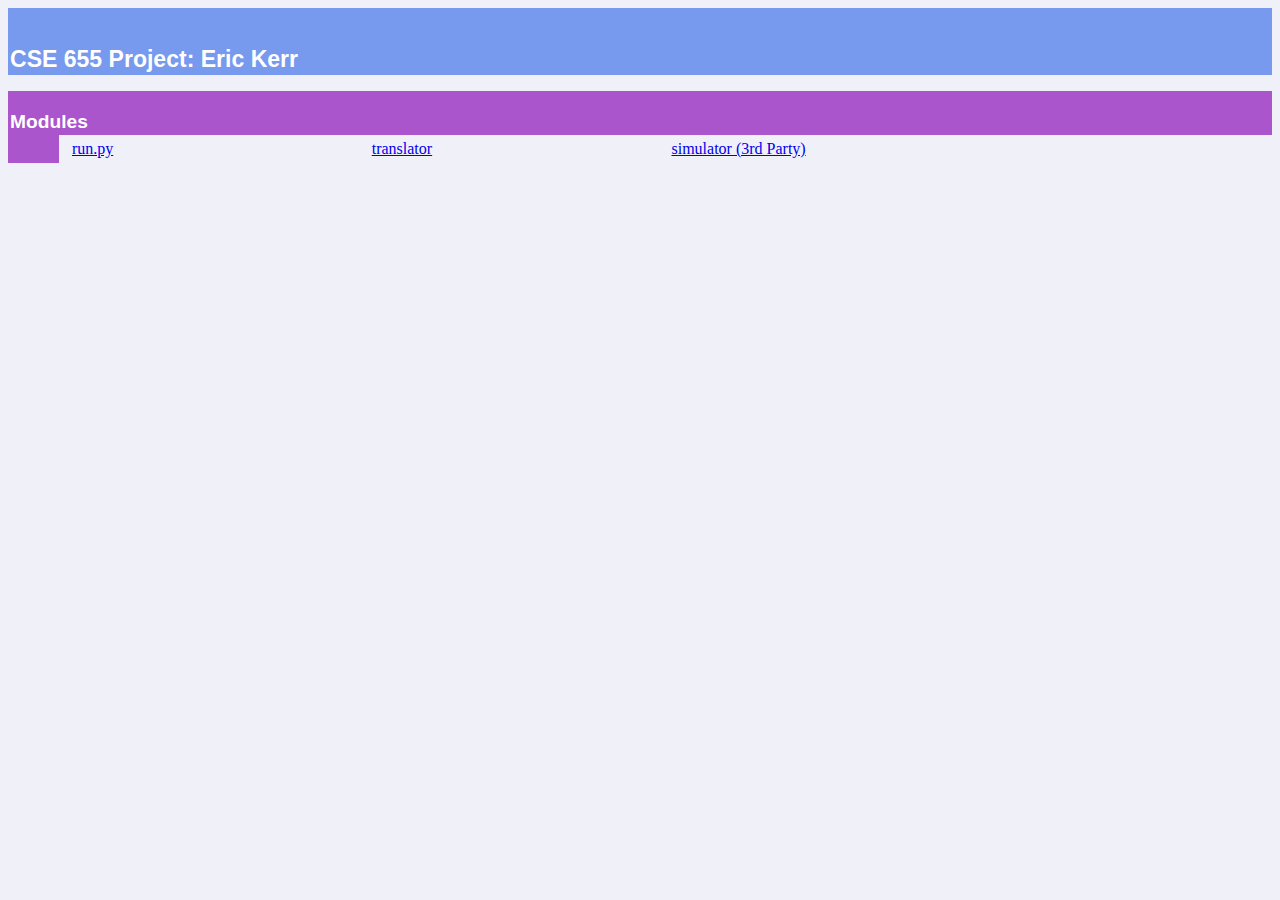
<file: docs/index.html>
<!doctype html PUBLIC "-//W3C//DTD HTML 4.0 Transitional//EN">
<html><head><title>Python: Documentation</title><link rel="stylesheet" type="text/css" href="style.css" />
</head><body bgcolor="#f0f0f8">

<table width="100%" cellspacing=0 cellpadding=2 border=0 summary="heading" class="heading">
<tr bgcolor="#7799ee">
<td valign=bottom>&nbsp;<br>
<font color="#ffffff" face="helvetica, arial">&nbsp;<br><big><big><strong>CSE 655 Project: Eric Kerr</strong></big></big></font></td
><td align=right valign=bottom
></td></tr></table>
    <p></p>
<p>
<table width="100%" cellspacing=0 cellpadding=2 border=0 summary="section">
<tr bgcolor="#aa55cc">
<td colspan=3 valign=bottom>&nbsp;<br>
<font color="#ffffff" face="helvetica, arial"><big><strong>Modules</strong></big></font></td></tr>
    
<tr><td bgcolor="#aa55cc"><tt>&nbsp;&nbsp;&nbsp;&nbsp;&nbsp;&nbsp;</tt></td><td>&nbsp;</td>
<td width="100%"><table width="100%" summary="list"><tr><td width="25%" valign=top><a href="run.html">run.py</a><br>
</td><td width="25%" valign=top><a href="translator.html">translator</a><br>
</td><td width="25%" valign=top><a href="simulator.html">simulator (3rd Party)</a><br>
</td><td width="25%" valign=top></td></tr></table></td></tr></table>
</body>
</html>
</file>
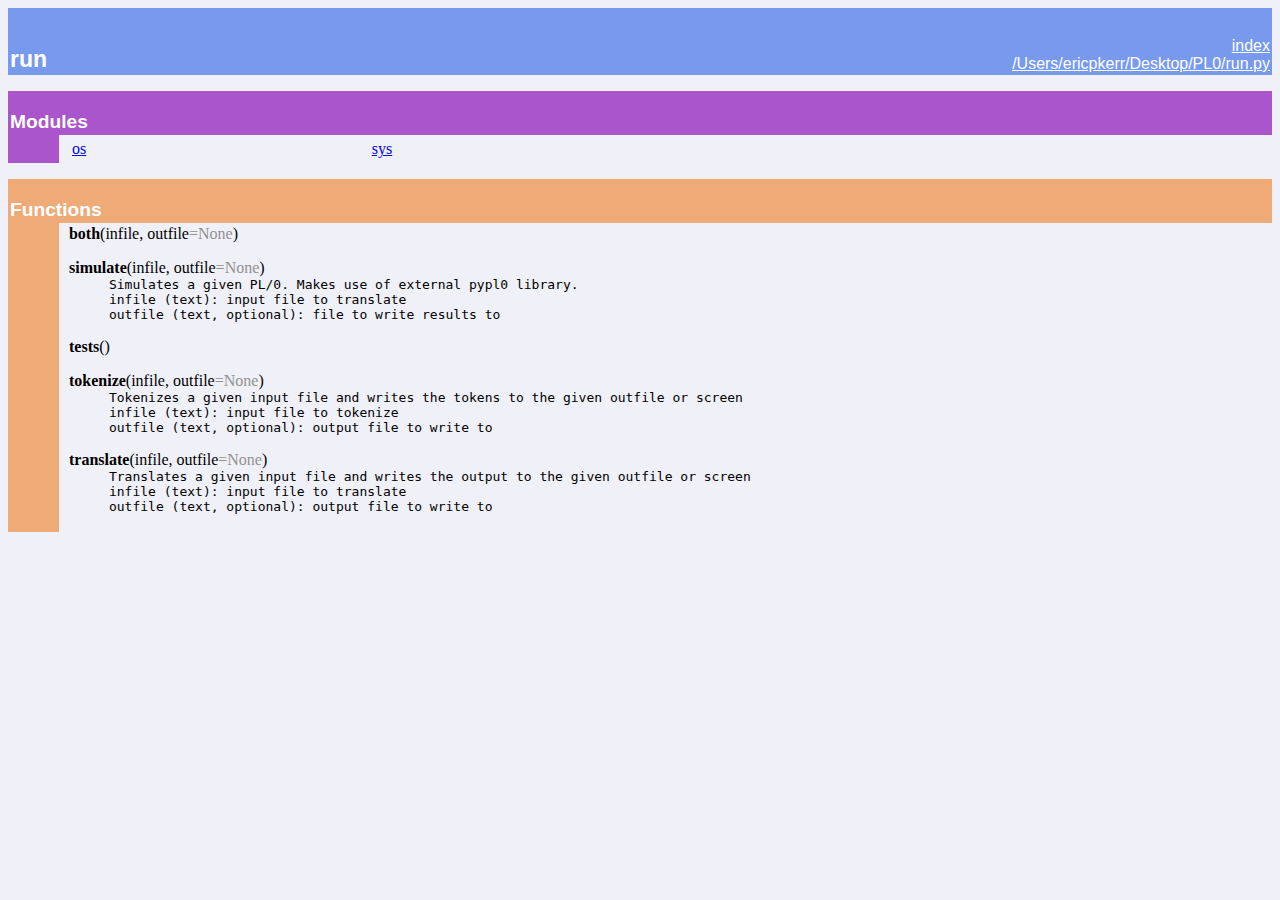
<file: docs/run.html>
<!doctype html PUBLIC "-//W3C//DTD HTML 4.0 Transitional//EN">
<html><head><title>Python: module run</title><link rel="stylesheet" type="text/css" href="style.css" />
</head><body bgcolor="#f0f0f8">

<table width="100%" cellspacing=0 cellpadding=2 border=0 summary="heading" class="heading">
<tr bgcolor="#7799ee">
<td valign=bottom>&nbsp;<br>
<font color="#ffffff" face="helvetica, arial">&nbsp;<br><big><big><strong>run</strong></big></big></font></td
><td align=right valign=bottom
><font color="#ffffff" face="helvetica, arial"><a href="index.html">index</a><br><a href="file:/Users/ericpkerr/Desktop/PL0/run.py">/Users/ericpkerr/Desktop/PL0/run.py</a></font></td></tr></table>
    <p></p>
<p>
<table width="100%" cellspacing=0 cellpadding=2 border=0 summary="section">
<tr bgcolor="#aa55cc">
<td colspan=3 valign=bottom>&nbsp;<br>
<font color="#ffffff" face="helvetica, arial"><big><strong>Modules</strong></big></font></td></tr>
    
<tr><td bgcolor="#aa55cc"><tt>&nbsp;&nbsp;&nbsp;&nbsp;&nbsp;&nbsp;</tt></td><td>&nbsp;</td>
<td width="100%"><table width="100%" summary="list"><tr><td width="25%" valign=top><a href="os.html">os</a><br>
</td><td width="25%" valign=top><a href="sys.html">sys</a><br>
</td><td width="25%" valign=top></td><td width="25%" valign=top></td></tr></table></td></tr></table><p>
<table width="100%" cellspacing=0 cellpadding=2 border=0 summary="section">
<tr bgcolor="#eeaa77">
<td colspan=3 valign=bottom>&nbsp;<br>
<font color="#ffffff" face="helvetica, arial"><big><strong>Functions</strong></big></font></td></tr>
    
<tr><td bgcolor="#eeaa77"><tt>&nbsp;&nbsp;&nbsp;&nbsp;&nbsp;&nbsp;</tt></td><td>&nbsp;</td>
<td width="100%"><dl><dt><a name="-both"><strong>both</strong></a>(infile, outfile<font color="#909090">=None</font>)</dt></dl>
 <dl><dt><a name="-simulate"><strong>simulate</strong></a>(infile, outfile<font color="#909090">=None</font>)</dt><dd><tt>Simulates&nbsp;a&nbsp;given&nbsp;PL/0.&nbsp;Makes&nbsp;use&nbsp;of&nbsp;external&nbsp;pypl0&nbsp;library.<br>
infile&nbsp;(text):&nbsp;input&nbsp;file&nbsp;to&nbsp;translate<br>
outfile&nbsp;(text,&nbsp;optional):&nbsp;file&nbsp;to&nbsp;write&nbsp;results&nbsp;to</tt></dd></dl>
 <dl><dt><a name="-tests"><strong>tests</strong></a>()</dt></dl>
 <dl><dt><a name="-tokenize"><strong>tokenize</strong></a>(infile, outfile<font color="#909090">=None</font>)</dt><dd><tt>Tokenizes&nbsp;a&nbsp;given&nbsp;input&nbsp;file&nbsp;and&nbsp;writes&nbsp;the&nbsp;tokens&nbsp;to&nbsp;the&nbsp;given&nbsp;outfile&nbsp;or&nbsp;screen<br>
infile&nbsp;(text):&nbsp;input&nbsp;file&nbsp;to&nbsp;tokenize<br>
outfile&nbsp;(text,&nbsp;optional):&nbsp;output&nbsp;file&nbsp;to&nbsp;write&nbsp;to</tt></dd></dl>
 <dl><dt><a name="-translate"><strong>translate</strong></a>(infile, outfile<font color="#909090">=None</font>)</dt><dd><tt>Translates&nbsp;a&nbsp;given&nbsp;input&nbsp;file&nbsp;and&nbsp;writes&nbsp;the&nbsp;output&nbsp;to&nbsp;the&nbsp;given&nbsp;outfile&nbsp;or&nbsp;screen<br>
infile&nbsp;(text):&nbsp;input&nbsp;file&nbsp;to&nbsp;translate<br>
outfile&nbsp;(text,&nbsp;optional):&nbsp;output&nbsp;file&nbsp;to&nbsp;write&nbsp;to</tt></dd></dl>
</td></tr></table>
</body></html>
</file>
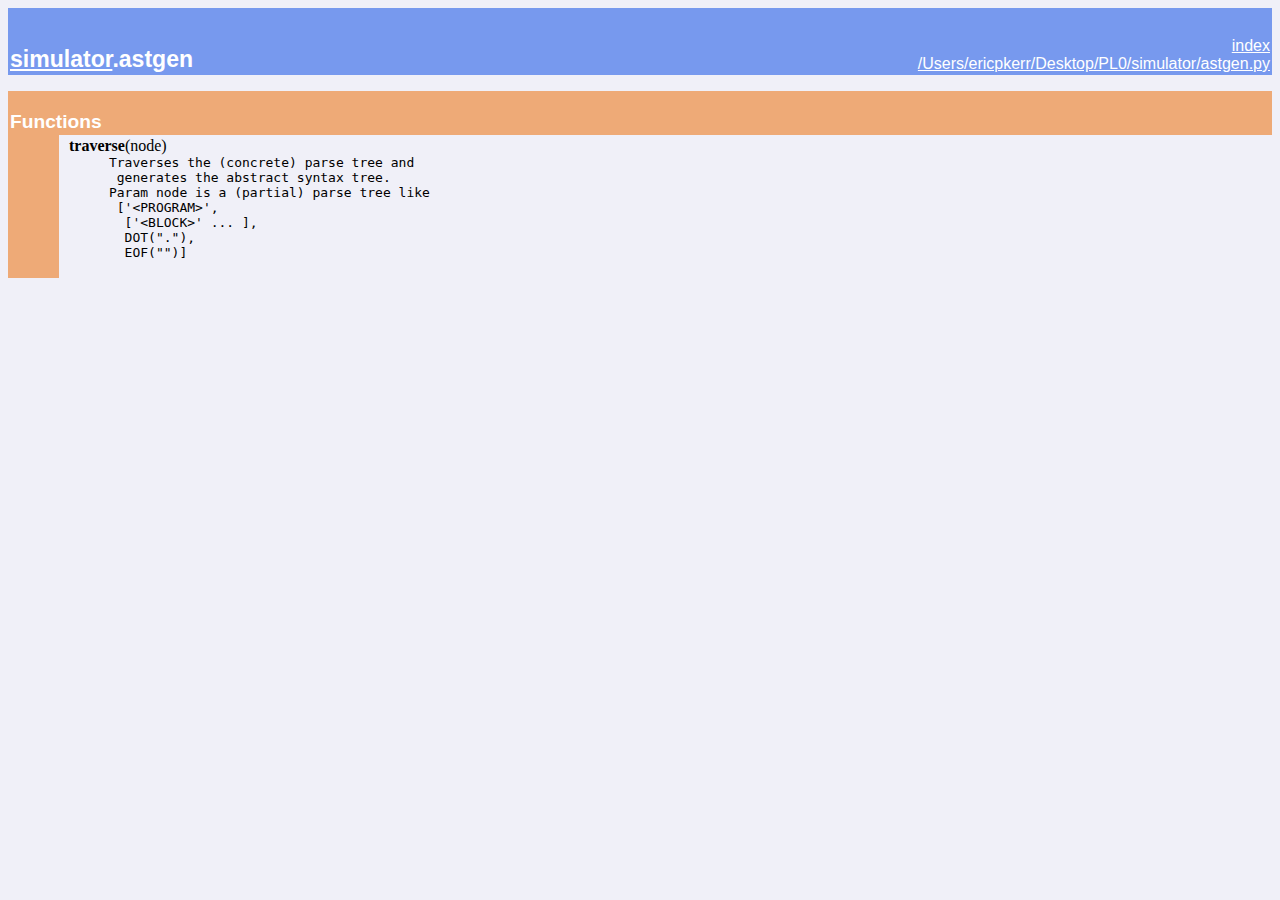
<file: docs/simulator.astgen.html>
<!doctype html PUBLIC "-//W3C//DTD HTML 4.0 Transitional//EN">
<html><head><title>Python: module simulator.astgen</title><link rel="stylesheet" type="text/css" href="style.css" />
</head><body bgcolor="#f0f0f8">

<table width="100%" cellspacing=0 cellpadding=2 border=0 summary="heading" class="heading">
<tr bgcolor="#7799ee">
<td valign=bottom>&nbsp;<br>
<font color="#ffffff" face="helvetica, arial">&nbsp;<br><big><big><strong><a href="simulator.html"><font color="#ffffff">simulator</font></a>.astgen</strong></big></big></font></td
><td align=right valign=bottom
><font color="#ffffff" face="helvetica, arial"><a href="index.html">index</a><br><a href="file:/Users/ericpkerr/Desktop/PL0/simulator/astgen.py">/Users/ericpkerr/Desktop/PL0/simulator/astgen.py</a></font></td></tr></table>
    <p></p>
<p>
<table width="100%" cellspacing=0 cellpadding=2 border=0 summary="section">
<tr bgcolor="#eeaa77">
<td colspan=3 valign=bottom>&nbsp;<br>
<font color="#ffffff" face="helvetica, arial"><big><strong>Functions</strong></big></font></td></tr>
    
<tr><td bgcolor="#eeaa77"><tt>&nbsp;&nbsp;&nbsp;&nbsp;&nbsp;&nbsp;</tt></td><td>&nbsp;</td>
<td width="100%"><dl><dt><a name="-traverse"><strong>traverse</strong></a>(node)</dt><dd><tt>Traverses&nbsp;the&nbsp;(concrete)&nbsp;parse&nbsp;tree&nbsp;and<br>
&nbsp;generates&nbsp;the&nbsp;abstract&nbsp;syntax&nbsp;tree.<br>
Param&nbsp;node&nbsp;is&nbsp;a&nbsp;(partial)&nbsp;parse&nbsp;tree&nbsp;like<br>
&nbsp;['&lt;PROGRAM&gt;',<br>
&nbsp;&nbsp;['&lt;BLOCK&gt;'&nbsp;...&nbsp;],<br>
&nbsp;&nbsp;DOT("."),<br>
&nbsp;&nbsp;EOF("")]</tt></dd></dl>
</td></tr></table>
</body></html>
</file>
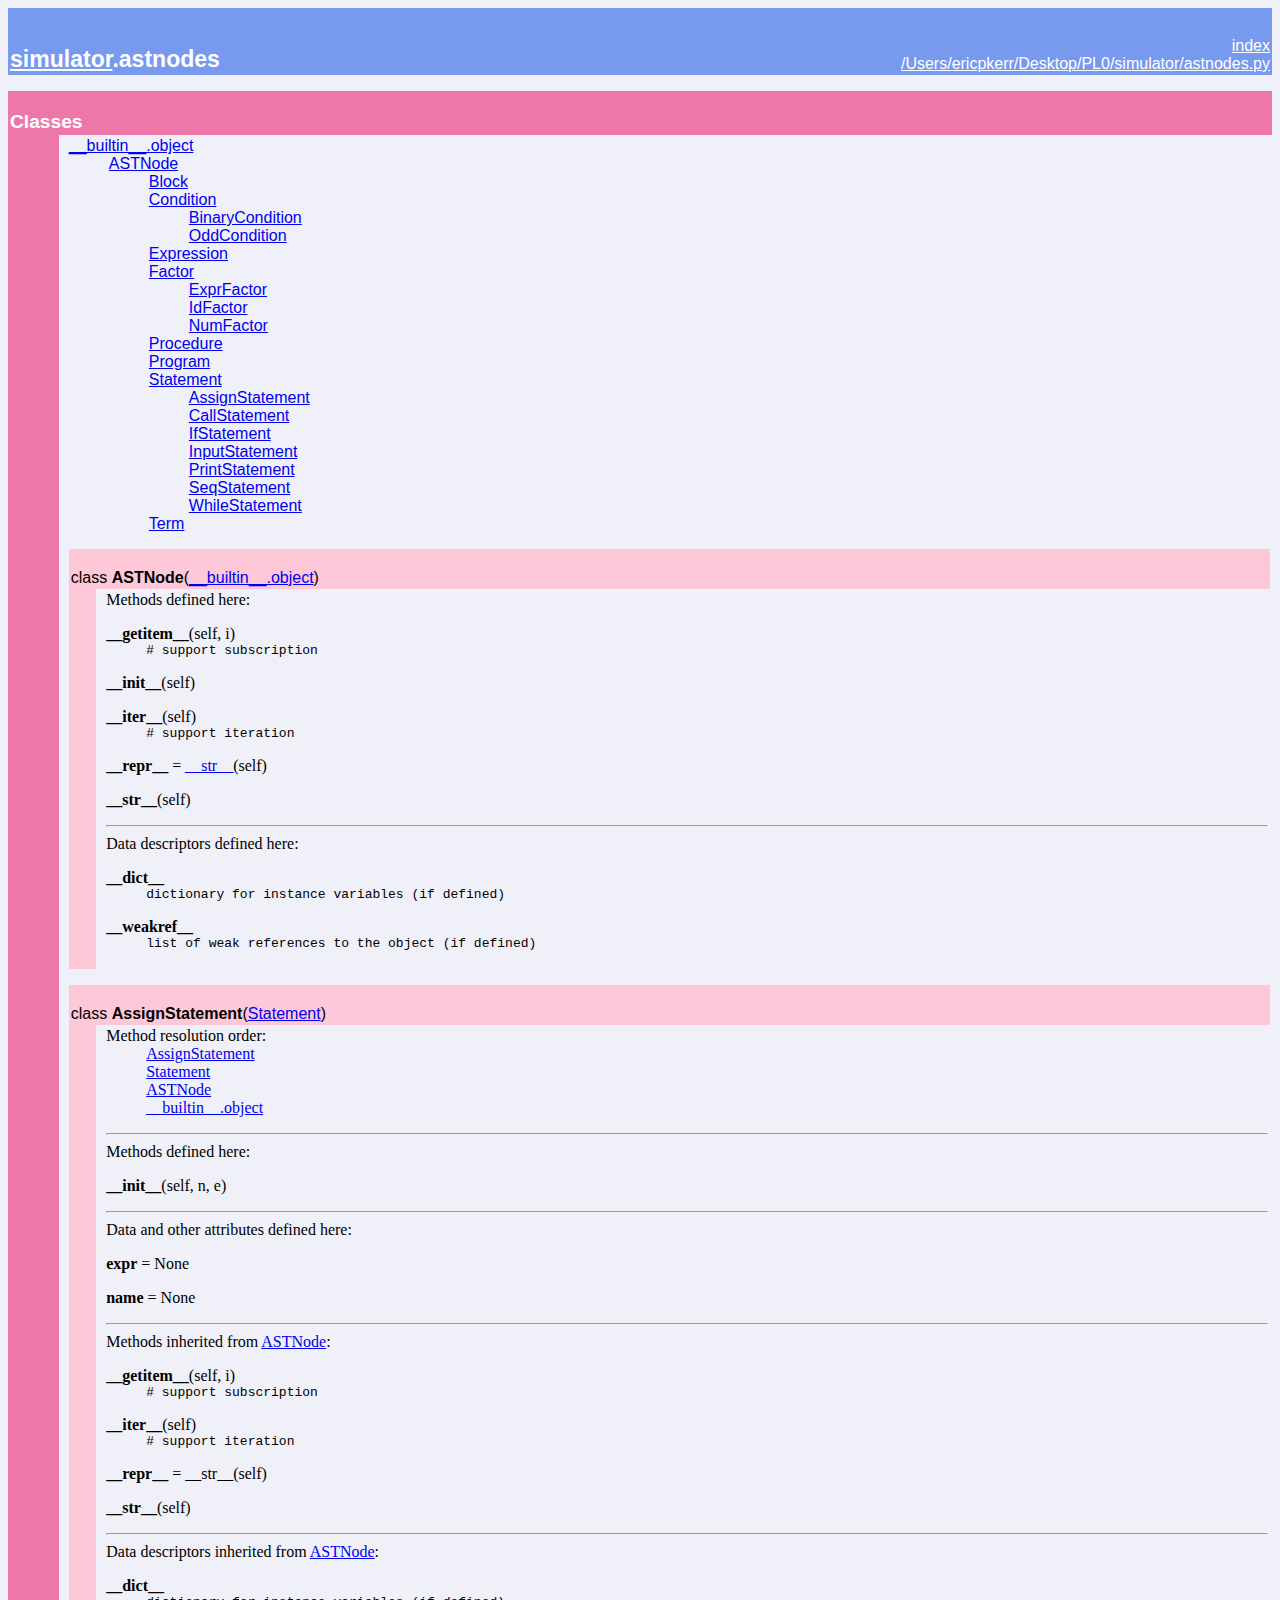
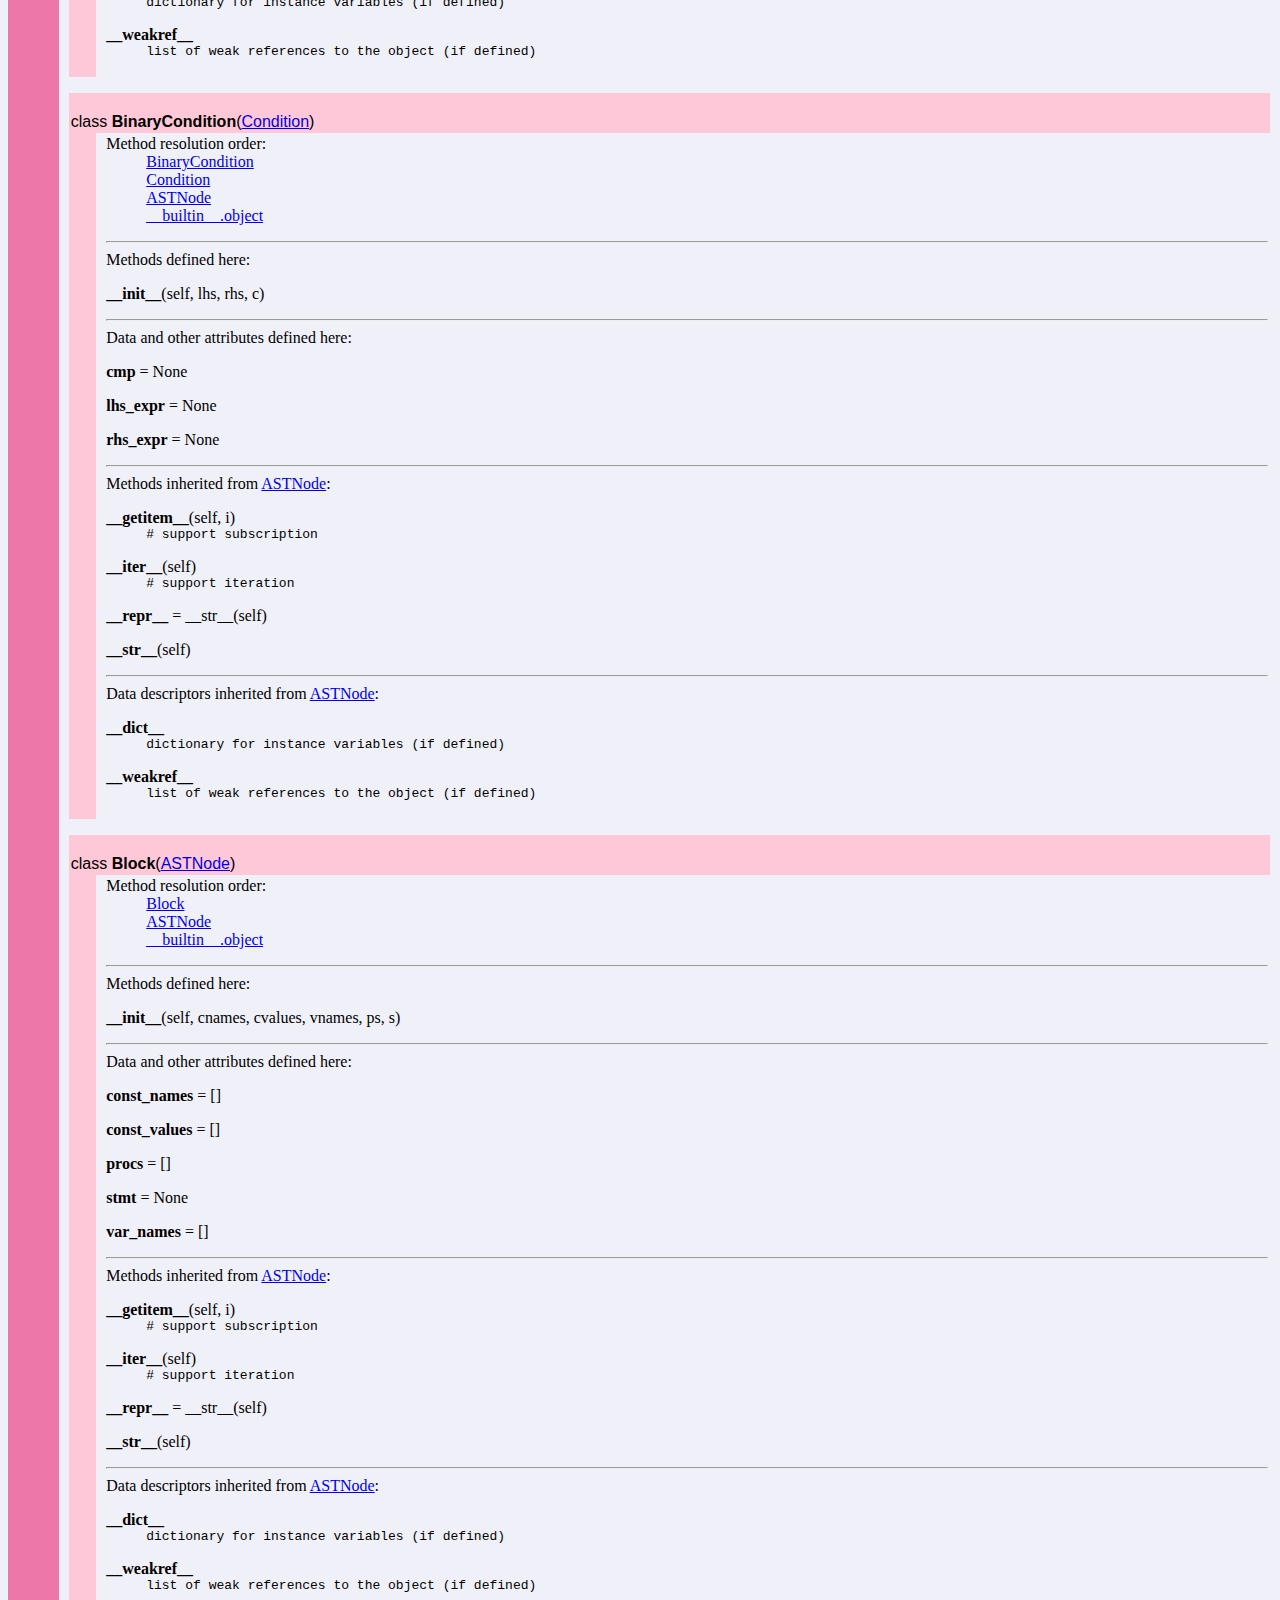
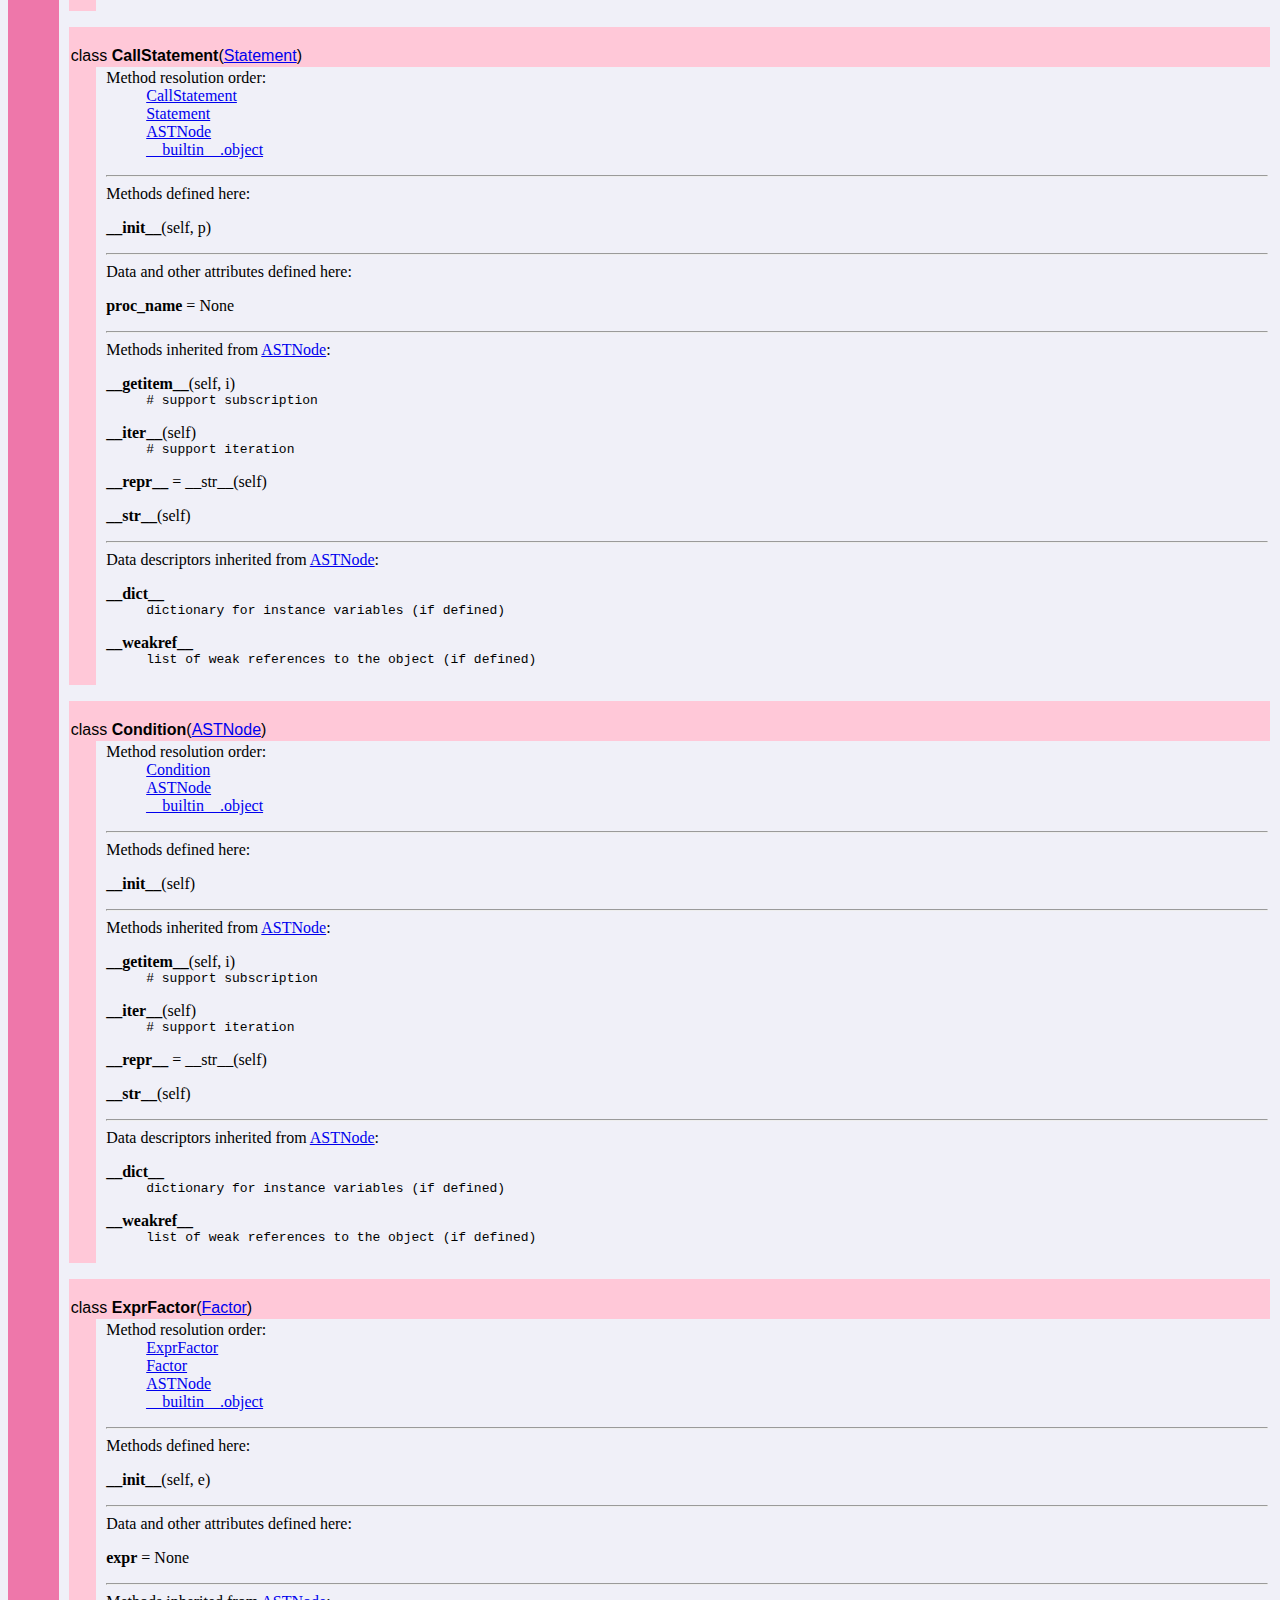
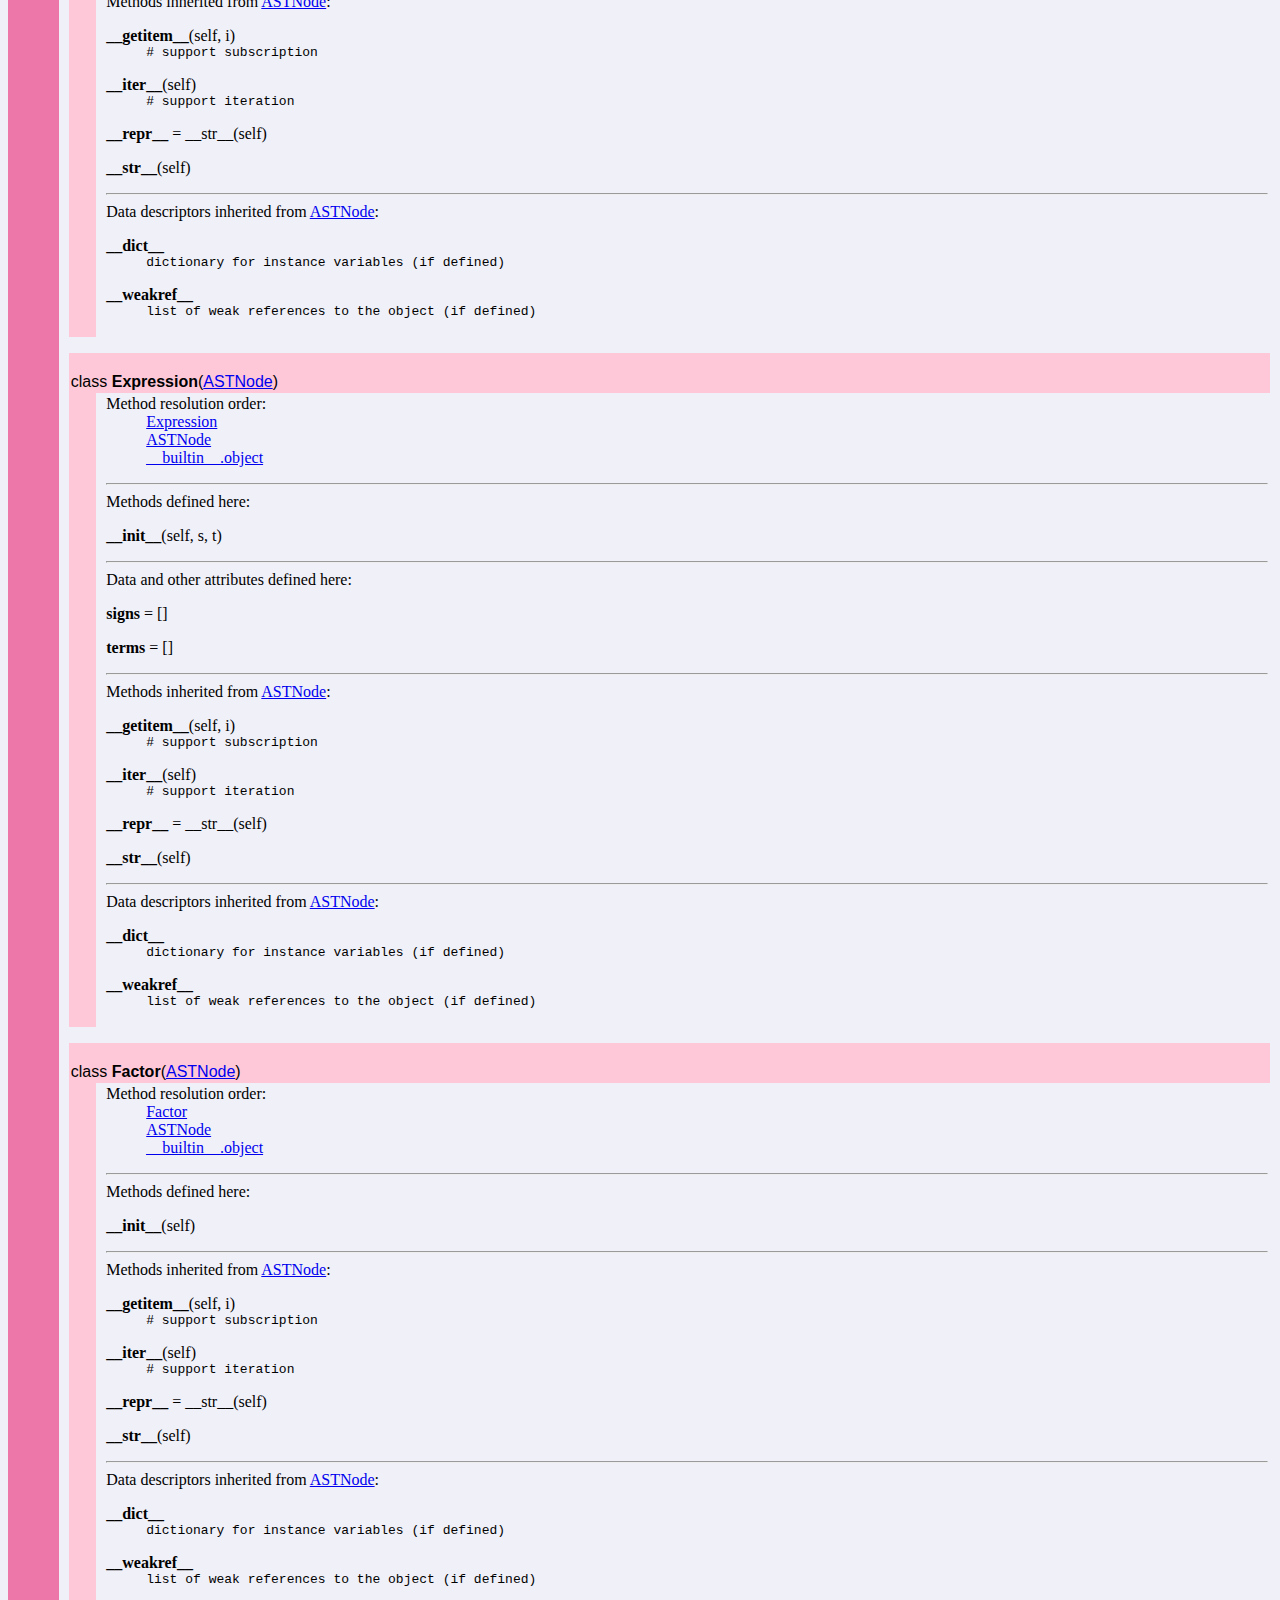
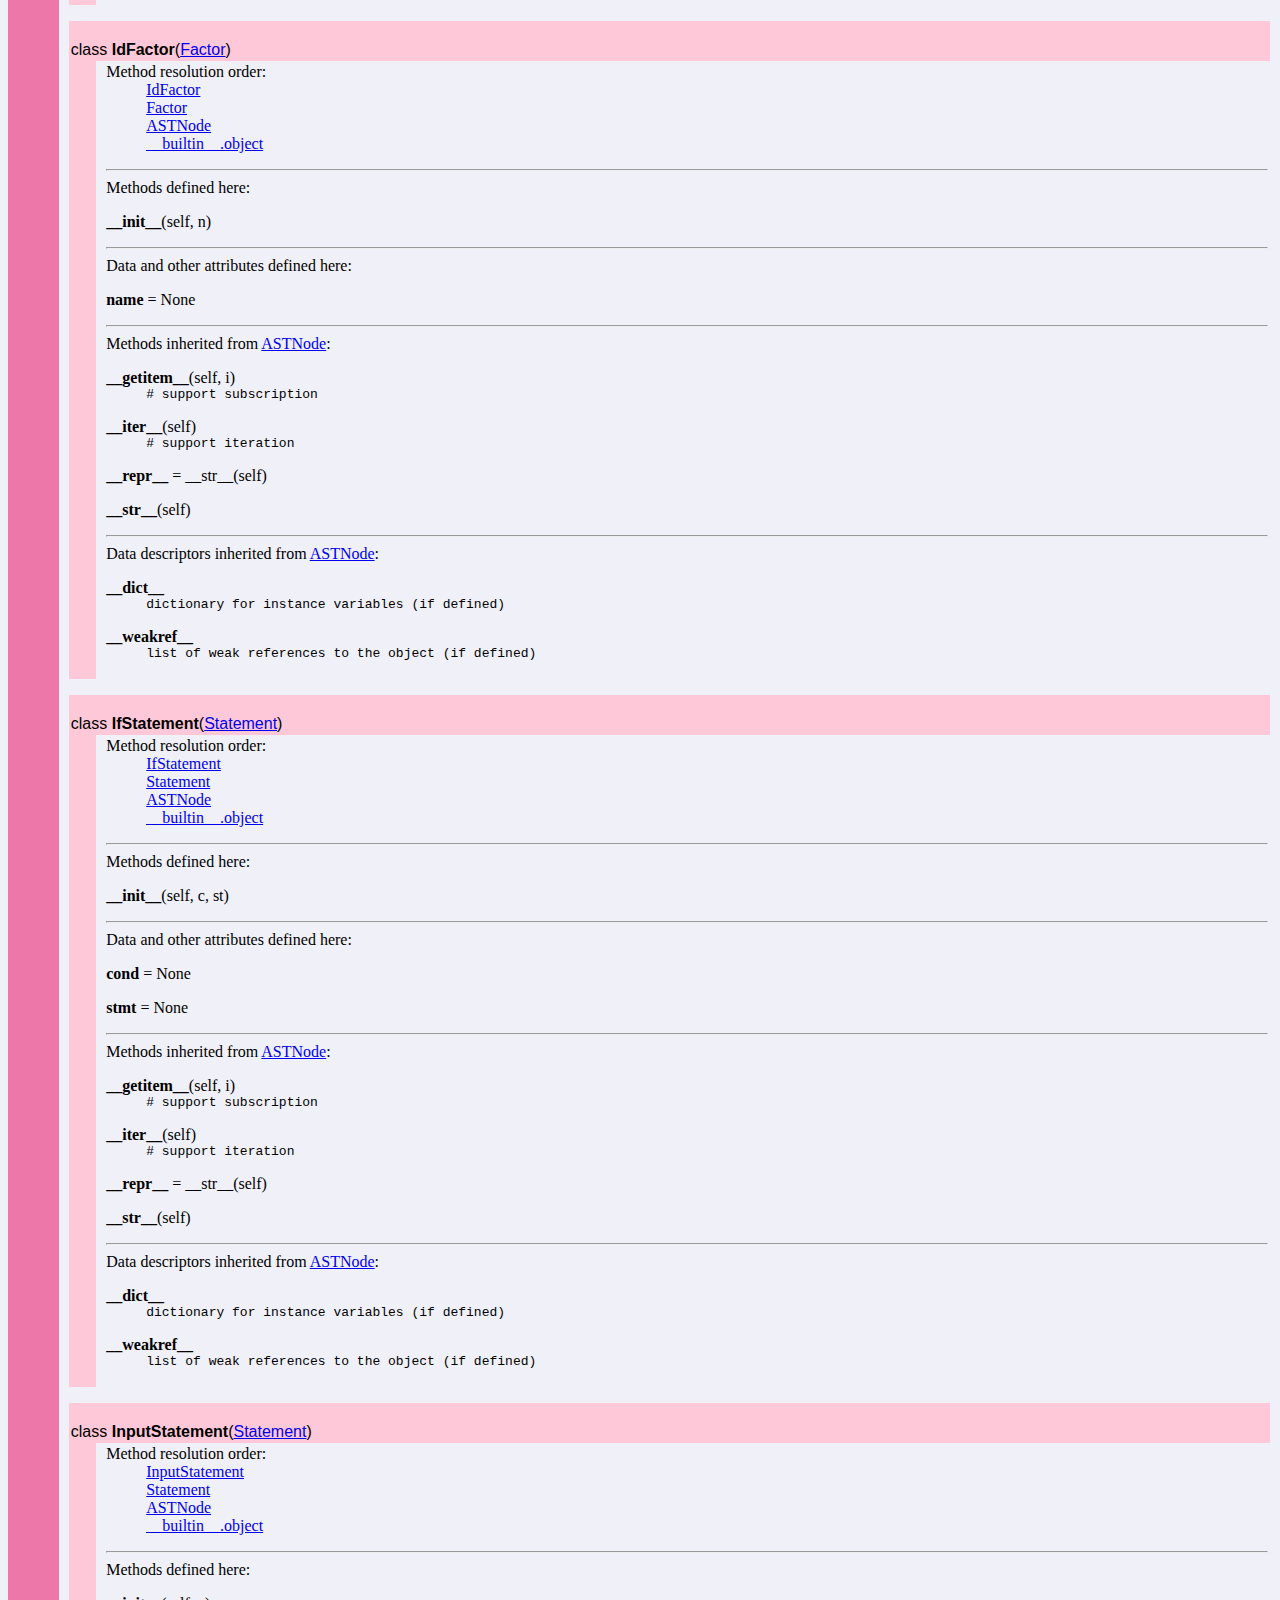
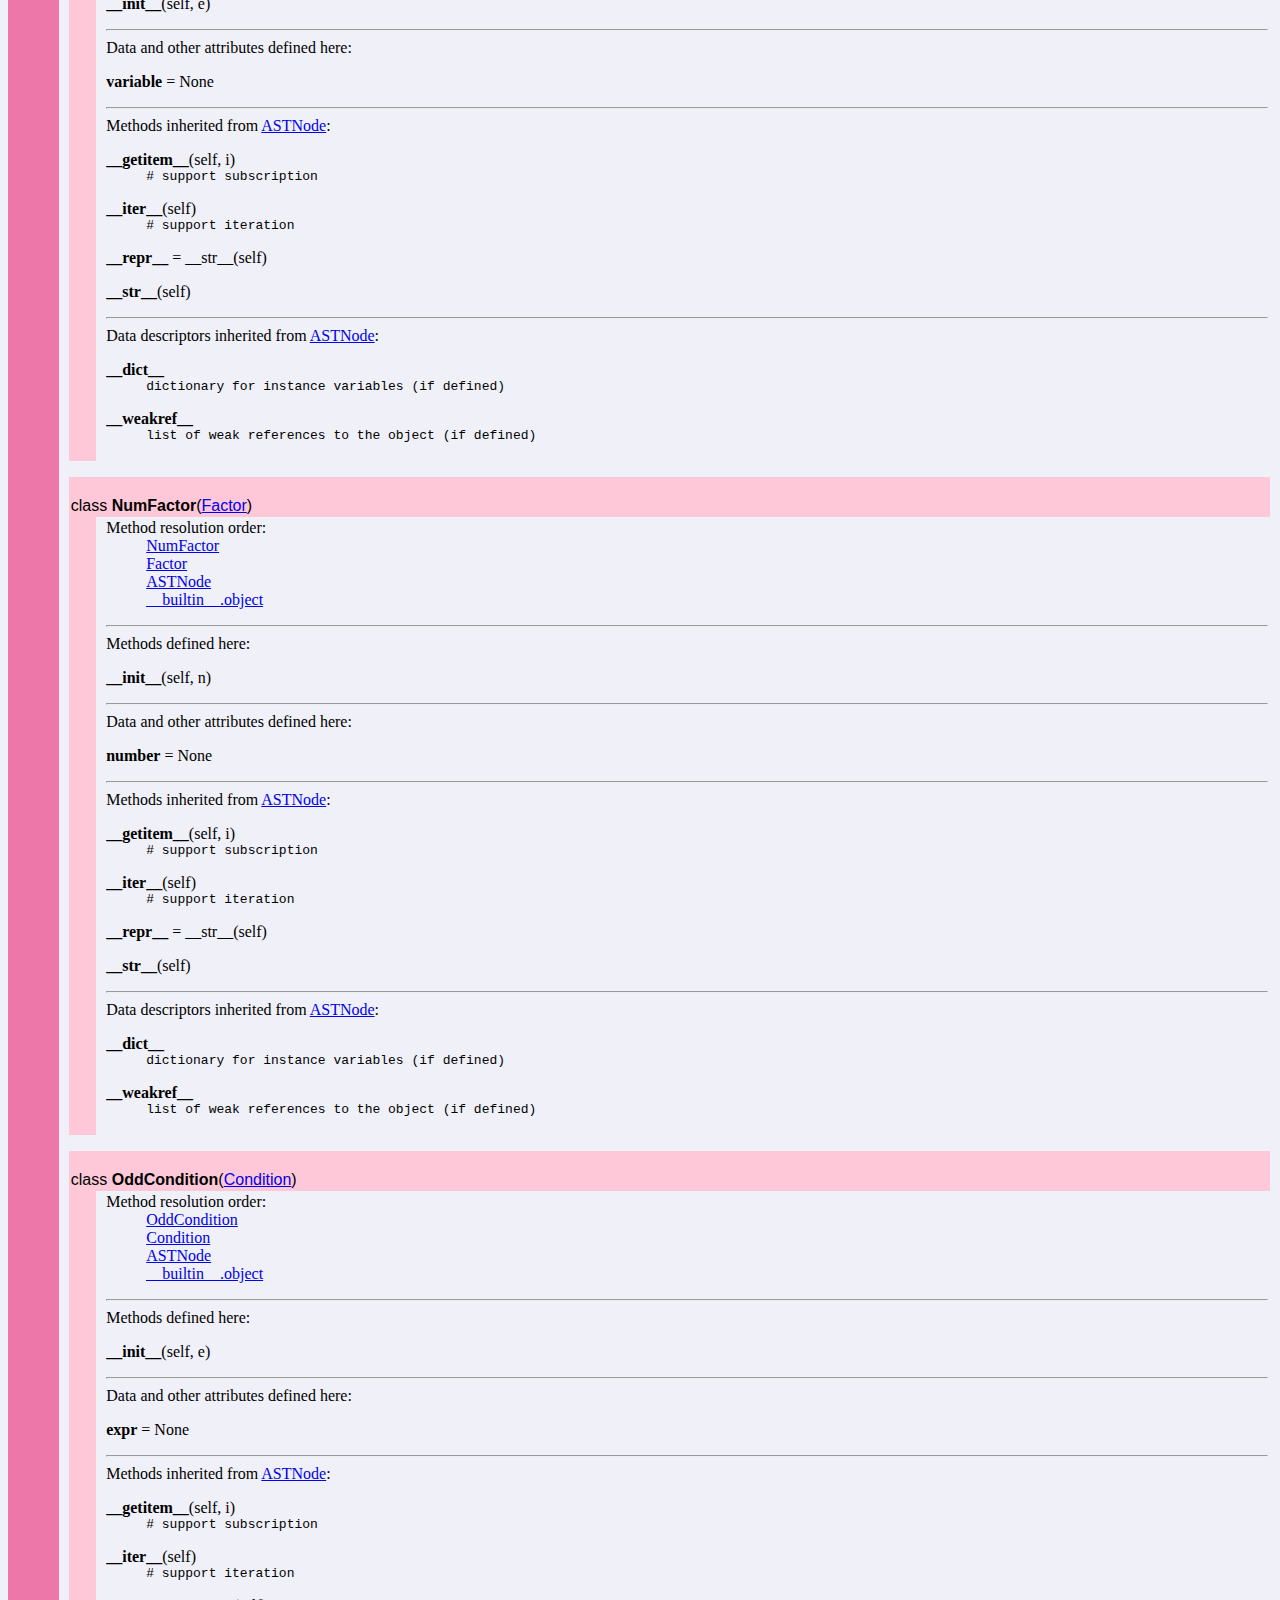
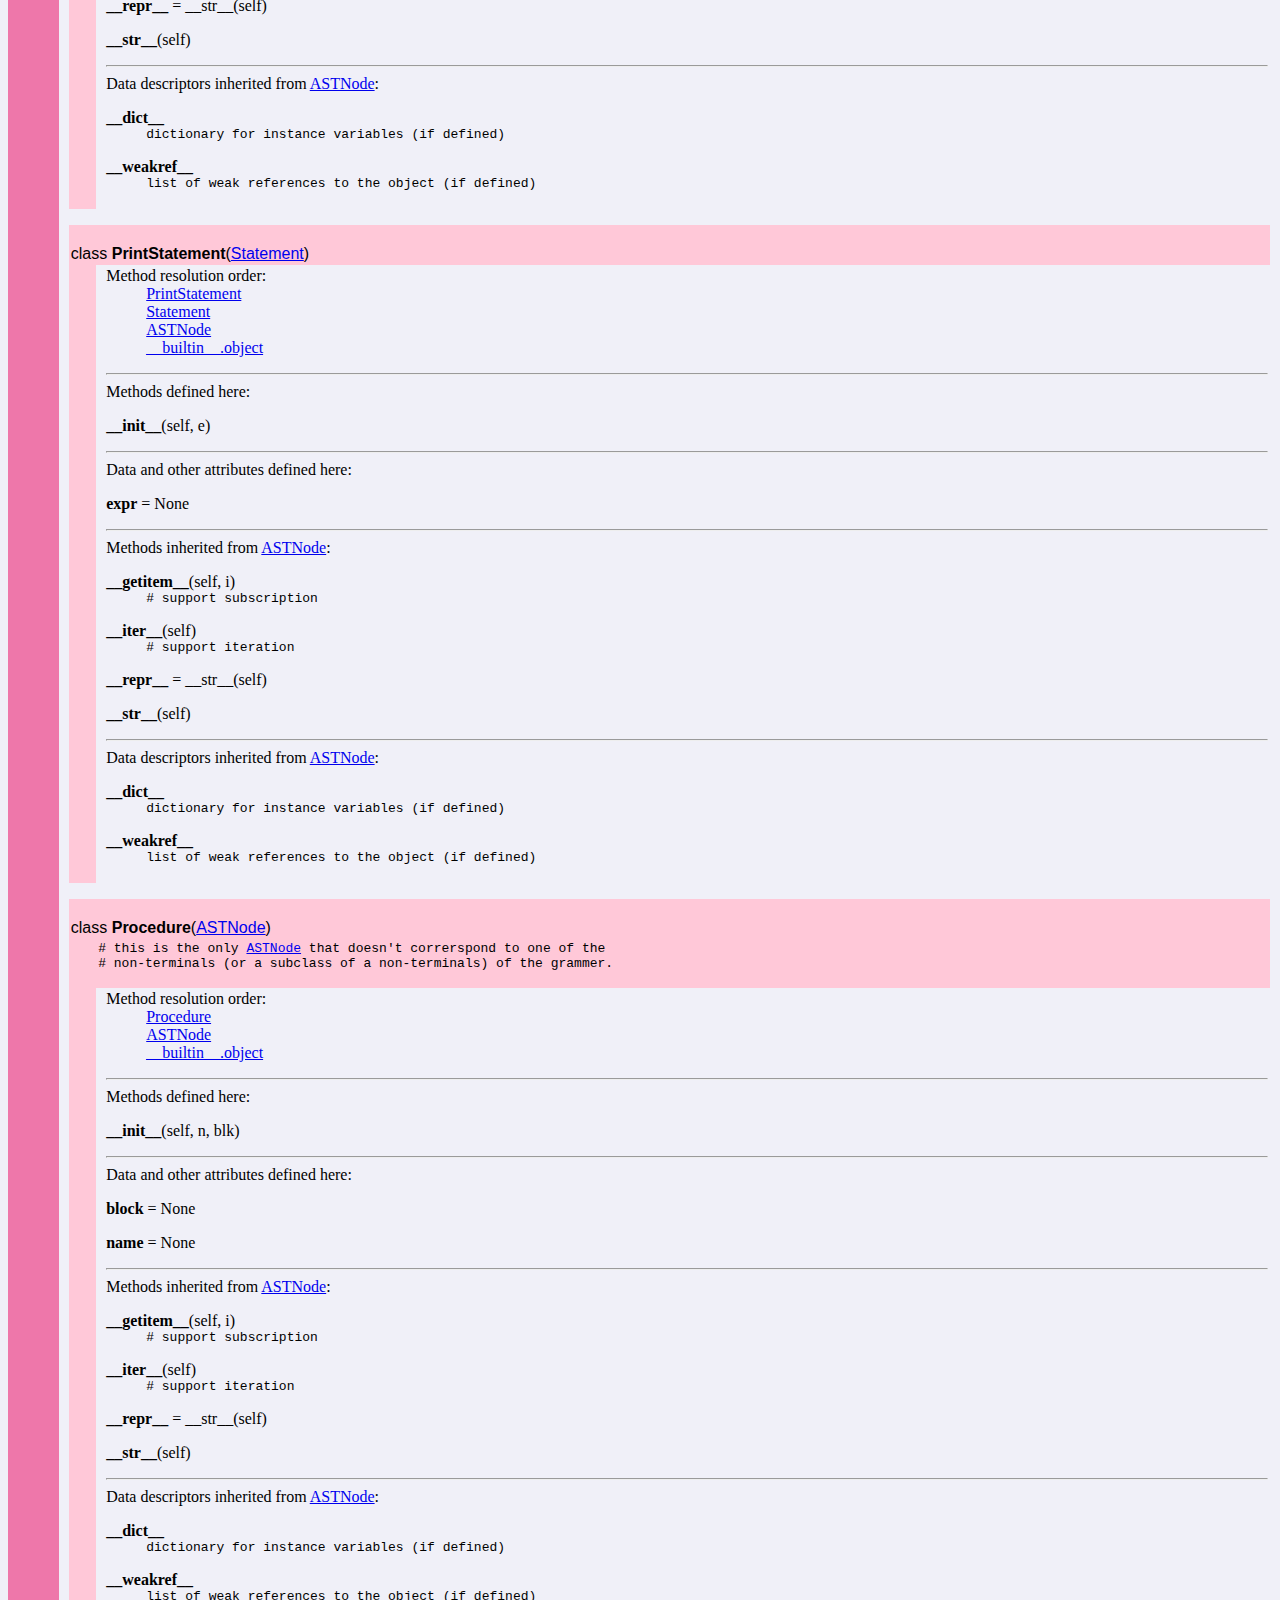
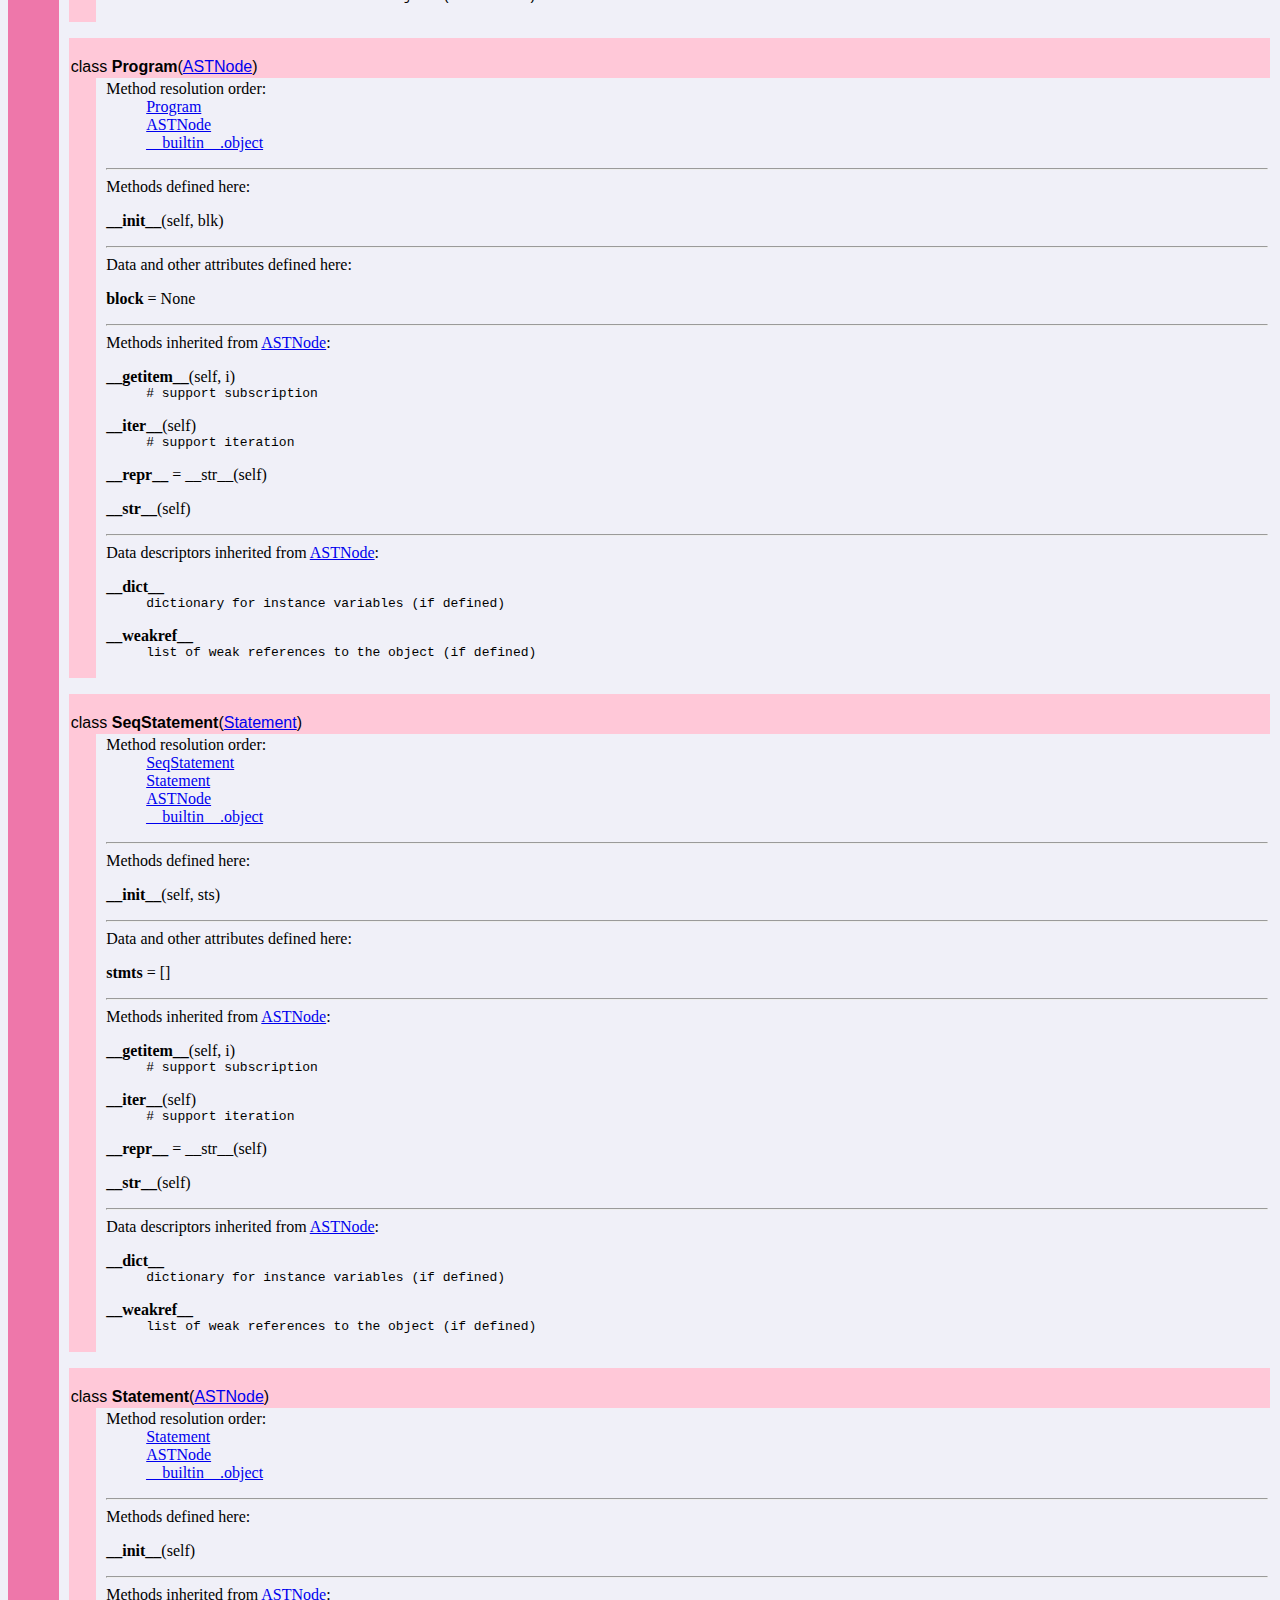
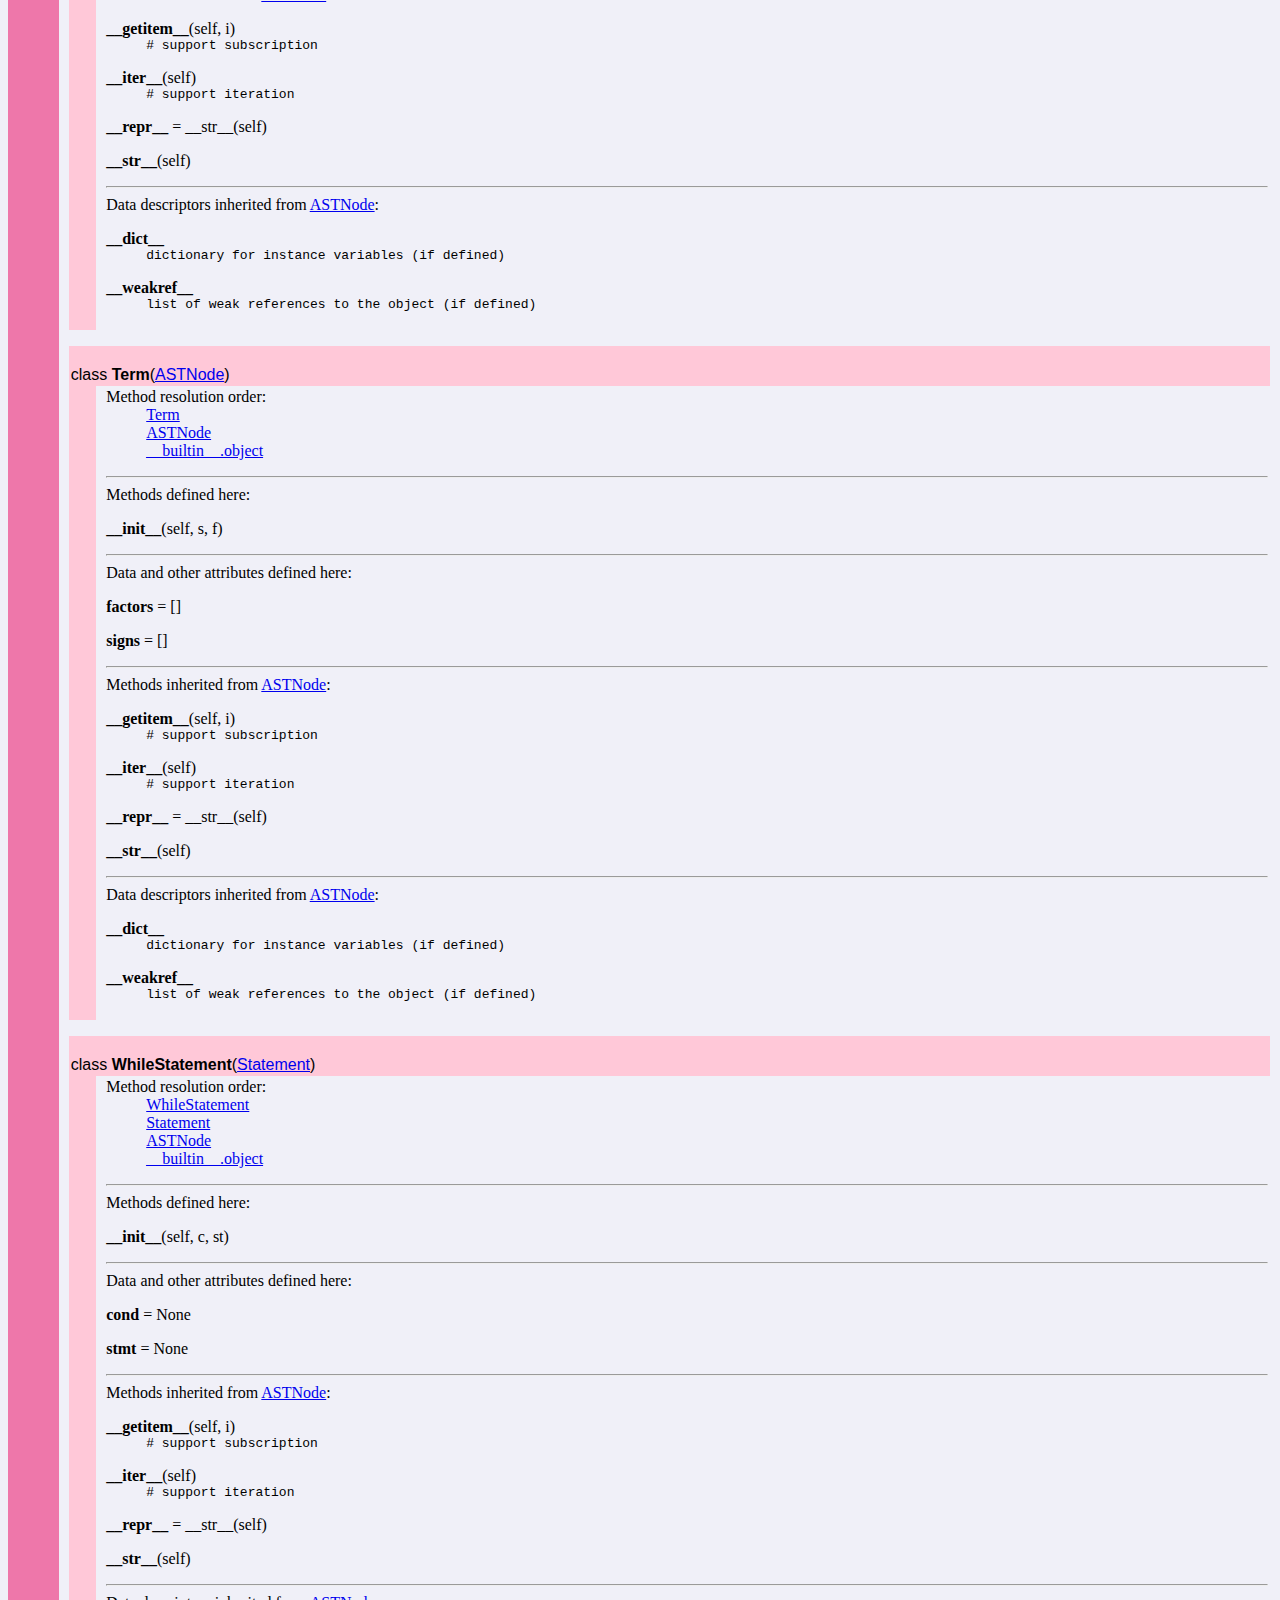
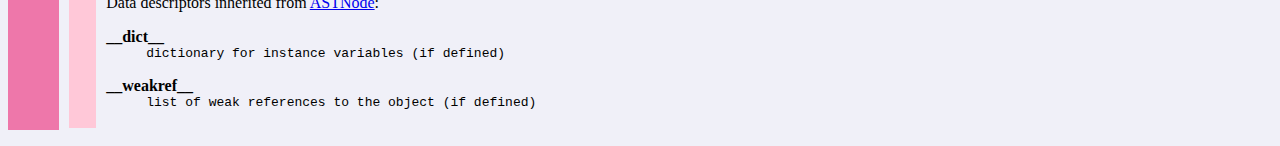
<file: docs/simulator.astnodes.html>
<!doctype html PUBLIC "-//W3C//DTD HTML 4.0 Transitional//EN">
<html><head><title>Python: module simulator.astnodes</title><link rel="stylesheet" type="text/css" href="style.css" />
</head><body bgcolor="#f0f0f8">

<table width="100%" cellspacing=0 cellpadding=2 border=0 summary="heading" class="heading">
<tr bgcolor="#7799ee">
<td valign=bottom>&nbsp;<br>
<font color="#ffffff" face="helvetica, arial">&nbsp;<br><big><big><strong><a href="simulator.html"><font color="#ffffff">simulator</font></a>.astnodes</strong></big></big></font></td
><td align=right valign=bottom
><font color="#ffffff" face="helvetica, arial"><a href="index.html">index</a><br><a href="file:/Users/ericpkerr/Desktop/PL0/simulator/astnodes.py">/Users/ericpkerr/Desktop/PL0/simulator/astnodes.py</a></font></td></tr></table>
    <p></p>
<p>
<table width="100%" cellspacing=0 cellpadding=2 border=0 summary="section">
<tr bgcolor="#ee77aa">
<td colspan=3 valign=bottom>&nbsp;<br>
<font color="#ffffff" face="helvetica, arial"><big><strong>Classes</strong></big></font></td></tr>
    
<tr><td bgcolor="#ee77aa"><tt>&nbsp;&nbsp;&nbsp;&nbsp;&nbsp;&nbsp;</tt></td><td>&nbsp;</td>
<td width="100%"><dl>
<dt><font face="helvetica, arial"><a href="__builtin__.html#object">__builtin__.object</a>
</font></dt><dd>
<dl>
<dt><font face="helvetica, arial"><a href="simulator.astnodes.html#ASTNode">ASTNode</a>
</font></dt><dd>
<dl>
<dt><font face="helvetica, arial"><a href="simulator.astnodes.html#Block">Block</a>
</font></dt><dt><font face="helvetica, arial"><a href="simulator.astnodes.html#Condition">Condition</a>
</font></dt><dd>
<dl>
<dt><font face="helvetica, arial"><a href="simulator.astnodes.html#BinaryCondition">BinaryCondition</a>
</font></dt><dt><font face="helvetica, arial"><a href="simulator.astnodes.html#OddCondition">OddCondition</a>
</font></dt></dl>
</dd>
<dt><font face="helvetica, arial"><a href="simulator.astnodes.html#Expression">Expression</a>
</font></dt><dt><font face="helvetica, arial"><a href="simulator.astnodes.html#Factor">Factor</a>
</font></dt><dd>
<dl>
<dt><font face="helvetica, arial"><a href="simulator.astnodes.html#ExprFactor">ExprFactor</a>
</font></dt><dt><font face="helvetica, arial"><a href="simulator.astnodes.html#IdFactor">IdFactor</a>
</font></dt><dt><font face="helvetica, arial"><a href="simulator.astnodes.html#NumFactor">NumFactor</a>
</font></dt></dl>
</dd>
<dt><font face="helvetica, arial"><a href="simulator.astnodes.html#Procedure">Procedure</a>
</font></dt><dt><font face="helvetica, arial"><a href="simulator.astnodes.html#Program">Program</a>
</font></dt><dt><font face="helvetica, arial"><a href="simulator.astnodes.html#Statement">Statement</a>
</font></dt><dd>
<dl>
<dt><font face="helvetica, arial"><a href="simulator.astnodes.html#AssignStatement">AssignStatement</a>
</font></dt><dt><font face="helvetica, arial"><a href="simulator.astnodes.html#CallStatement">CallStatement</a>
</font></dt><dt><font face="helvetica, arial"><a href="simulator.astnodes.html#IfStatement">IfStatement</a>
</font></dt><dt><font face="helvetica, arial"><a href="simulator.astnodes.html#InputStatement">InputStatement</a>
</font></dt><dt><font face="helvetica, arial"><a href="simulator.astnodes.html#PrintStatement">PrintStatement</a>
</font></dt><dt><font face="helvetica, arial"><a href="simulator.astnodes.html#SeqStatement">SeqStatement</a>
</font></dt><dt><font face="helvetica, arial"><a href="simulator.astnodes.html#WhileStatement">WhileStatement</a>
</font></dt></dl>
</dd>
<dt><font face="helvetica, arial"><a href="simulator.astnodes.html#Term">Term</a>
</font></dt></dl>
</dd>
</dl>
</dd>
</dl>
 <p>
<table width="100%" cellspacing=0 cellpadding=2 border=0 summary="section">
<tr bgcolor="#ffc8d8">
<td colspan=3 valign=bottom>&nbsp;<br>
<font color="#000000" face="helvetica, arial"><a name="ASTNode">class <strong>ASTNode</strong></a>(<a href="__builtin__.html#object">__builtin__.object</a>)</font></td></tr>
    
<tr><td bgcolor="#ffc8d8"><tt>&nbsp;&nbsp;&nbsp;</tt></td><td>&nbsp;</td>
<td width="100%">Methods defined here:<br>
<dl><dt><a name="ASTNode-__getitem__"><strong>__getitem__</strong></a>(self, i)</dt><dd><tt>#&nbsp;support&nbsp;subscription</tt></dd></dl>

<dl><dt><a name="ASTNode-__init__"><strong>__init__</strong></a>(self)</dt></dl>

<dl><dt><a name="ASTNode-__iter__"><strong>__iter__</strong></a>(self)</dt><dd><tt>#&nbsp;support&nbsp;iteration</tt></dd></dl>

<dl><dt><a name="ASTNode-__repr__"><strong>__repr__</strong></a> = <a href="#ASTNode-__str__">__str__</a>(self)</dt></dl>

<dl><dt><a name="ASTNode-__str__"><strong>__str__</strong></a>(self)</dt></dl>

<hr>
Data descriptors defined here:<br>
<dl><dt><strong>__dict__</strong></dt>
<dd><tt>dictionary&nbsp;for&nbsp;instance&nbsp;variables&nbsp;(if&nbsp;defined)</tt></dd>
</dl>
<dl><dt><strong>__weakref__</strong></dt>
<dd><tt>list&nbsp;of&nbsp;weak&nbsp;references&nbsp;to&nbsp;the&nbsp;object&nbsp;(if&nbsp;defined)</tt></dd>
</dl>
</td></tr></table> <p>
<table width="100%" cellspacing=0 cellpadding=2 border=0 summary="section">
<tr bgcolor="#ffc8d8">
<td colspan=3 valign=bottom>&nbsp;<br>
<font color="#000000" face="helvetica, arial"><a name="AssignStatement">class <strong>AssignStatement</strong></a>(<a href="simulator.astnodes.html#Statement">Statement</a>)</font></td></tr>
    
<tr><td bgcolor="#ffc8d8"><tt>&nbsp;&nbsp;&nbsp;</tt></td><td>&nbsp;</td>
<td width="100%"><dl><dt>Method resolution order:</dt>
<dd><a href="simulator.astnodes.html#AssignStatement">AssignStatement</a></dd>
<dd><a href="simulator.astnodes.html#Statement">Statement</a></dd>
<dd><a href="simulator.astnodes.html#ASTNode">ASTNode</a></dd>
<dd><a href="__builtin__.html#object">__builtin__.object</a></dd>
</dl>
<hr>
Methods defined here:<br>
<dl><dt><a name="AssignStatement-__init__"><strong>__init__</strong></a>(self, n, e)</dt></dl>

<hr>
Data and other attributes defined here:<br>
<dl><dt><strong>expr</strong> = None</dl>

<dl><dt><strong>name</strong> = None</dl>

<hr>
Methods inherited from <a href="simulator.astnodes.html#ASTNode">ASTNode</a>:<br>
<dl><dt><a name="AssignStatement-__getitem__"><strong>__getitem__</strong></a>(self, i)</dt><dd><tt>#&nbsp;support&nbsp;subscription</tt></dd></dl>

<dl><dt><a name="AssignStatement-__iter__"><strong>__iter__</strong></a>(self)</dt><dd><tt>#&nbsp;support&nbsp;iteration</tt></dd></dl>

<dl><dt><a name="AssignStatement-__repr__"><strong>__repr__</strong></a> = __str__(self)</dt></dl>

<dl><dt><a name="AssignStatement-__str__"><strong>__str__</strong></a>(self)</dt></dl>

<hr>
Data descriptors inherited from <a href="simulator.astnodes.html#ASTNode">ASTNode</a>:<br>
<dl><dt><strong>__dict__</strong></dt>
<dd><tt>dictionary&nbsp;for&nbsp;instance&nbsp;variables&nbsp;(if&nbsp;defined)</tt></dd>
</dl>
<dl><dt><strong>__weakref__</strong></dt>
<dd><tt>list&nbsp;of&nbsp;weak&nbsp;references&nbsp;to&nbsp;the&nbsp;object&nbsp;(if&nbsp;defined)</tt></dd>
</dl>
</td></tr></table> <p>
<table width="100%" cellspacing=0 cellpadding=2 border=0 summary="section">
<tr bgcolor="#ffc8d8">
<td colspan=3 valign=bottom>&nbsp;<br>
<font color="#000000" face="helvetica, arial"><a name="BinaryCondition">class <strong>BinaryCondition</strong></a>(<a href="simulator.astnodes.html#Condition">Condition</a>)</font></td></tr>
    
<tr><td bgcolor="#ffc8d8"><tt>&nbsp;&nbsp;&nbsp;</tt></td><td>&nbsp;</td>
<td width="100%"><dl><dt>Method resolution order:</dt>
<dd><a href="simulator.astnodes.html#BinaryCondition">BinaryCondition</a></dd>
<dd><a href="simulator.astnodes.html#Condition">Condition</a></dd>
<dd><a href="simulator.astnodes.html#ASTNode">ASTNode</a></dd>
<dd><a href="__builtin__.html#object">__builtin__.object</a></dd>
</dl>
<hr>
Methods defined here:<br>
<dl><dt><a name="BinaryCondition-__init__"><strong>__init__</strong></a>(self, lhs, rhs, c)</dt></dl>

<hr>
Data and other attributes defined here:<br>
<dl><dt><strong>cmp</strong> = None</dl>

<dl><dt><strong>lhs_expr</strong> = None</dl>

<dl><dt><strong>rhs_expr</strong> = None</dl>

<hr>
Methods inherited from <a href="simulator.astnodes.html#ASTNode">ASTNode</a>:<br>
<dl><dt><a name="BinaryCondition-__getitem__"><strong>__getitem__</strong></a>(self, i)</dt><dd><tt>#&nbsp;support&nbsp;subscription</tt></dd></dl>

<dl><dt><a name="BinaryCondition-__iter__"><strong>__iter__</strong></a>(self)</dt><dd><tt>#&nbsp;support&nbsp;iteration</tt></dd></dl>

<dl><dt><a name="BinaryCondition-__repr__"><strong>__repr__</strong></a> = __str__(self)</dt></dl>

<dl><dt><a name="BinaryCondition-__str__"><strong>__str__</strong></a>(self)</dt></dl>

<hr>
Data descriptors inherited from <a href="simulator.astnodes.html#ASTNode">ASTNode</a>:<br>
<dl><dt><strong>__dict__</strong></dt>
<dd><tt>dictionary&nbsp;for&nbsp;instance&nbsp;variables&nbsp;(if&nbsp;defined)</tt></dd>
</dl>
<dl><dt><strong>__weakref__</strong></dt>
<dd><tt>list&nbsp;of&nbsp;weak&nbsp;references&nbsp;to&nbsp;the&nbsp;object&nbsp;(if&nbsp;defined)</tt></dd>
</dl>
</td></tr></table> <p>
<table width="100%" cellspacing=0 cellpadding=2 border=0 summary="section">
<tr bgcolor="#ffc8d8">
<td colspan=3 valign=bottom>&nbsp;<br>
<font color="#000000" face="helvetica, arial"><a name="Block">class <strong>Block</strong></a>(<a href="simulator.astnodes.html#ASTNode">ASTNode</a>)</font></td></tr>
    
<tr><td bgcolor="#ffc8d8"><tt>&nbsp;&nbsp;&nbsp;</tt></td><td>&nbsp;</td>
<td width="100%"><dl><dt>Method resolution order:</dt>
<dd><a href="simulator.astnodes.html#Block">Block</a></dd>
<dd><a href="simulator.astnodes.html#ASTNode">ASTNode</a></dd>
<dd><a href="__builtin__.html#object">__builtin__.object</a></dd>
</dl>
<hr>
Methods defined here:<br>
<dl><dt><a name="Block-__init__"><strong>__init__</strong></a>(self, cnames, cvalues, vnames, ps, s)</dt></dl>

<hr>
Data and other attributes defined here:<br>
<dl><dt><strong>const_names</strong> = []</dl>

<dl><dt><strong>const_values</strong> = []</dl>

<dl><dt><strong>procs</strong> = []</dl>

<dl><dt><strong>stmt</strong> = None</dl>

<dl><dt><strong>var_names</strong> = []</dl>

<hr>
Methods inherited from <a href="simulator.astnodes.html#ASTNode">ASTNode</a>:<br>
<dl><dt><a name="Block-__getitem__"><strong>__getitem__</strong></a>(self, i)</dt><dd><tt>#&nbsp;support&nbsp;subscription</tt></dd></dl>

<dl><dt><a name="Block-__iter__"><strong>__iter__</strong></a>(self)</dt><dd><tt>#&nbsp;support&nbsp;iteration</tt></dd></dl>

<dl><dt><a name="Block-__repr__"><strong>__repr__</strong></a> = __str__(self)</dt></dl>

<dl><dt><a name="Block-__str__"><strong>__str__</strong></a>(self)</dt></dl>

<hr>
Data descriptors inherited from <a href="simulator.astnodes.html#ASTNode">ASTNode</a>:<br>
<dl><dt><strong>__dict__</strong></dt>
<dd><tt>dictionary&nbsp;for&nbsp;instance&nbsp;variables&nbsp;(if&nbsp;defined)</tt></dd>
</dl>
<dl><dt><strong>__weakref__</strong></dt>
<dd><tt>list&nbsp;of&nbsp;weak&nbsp;references&nbsp;to&nbsp;the&nbsp;object&nbsp;(if&nbsp;defined)</tt></dd>
</dl>
</td></tr></table> <p>
<table width="100%" cellspacing=0 cellpadding=2 border=0 summary="section">
<tr bgcolor="#ffc8d8">
<td colspan=3 valign=bottom>&nbsp;<br>
<font color="#000000" face="helvetica, arial"><a name="CallStatement">class <strong>CallStatement</strong></a>(<a href="simulator.astnodes.html#Statement">Statement</a>)</font></td></tr>
    
<tr><td bgcolor="#ffc8d8"><tt>&nbsp;&nbsp;&nbsp;</tt></td><td>&nbsp;</td>
<td width="100%"><dl><dt>Method resolution order:</dt>
<dd><a href="simulator.astnodes.html#CallStatement">CallStatement</a></dd>
<dd><a href="simulator.astnodes.html#Statement">Statement</a></dd>
<dd><a href="simulator.astnodes.html#ASTNode">ASTNode</a></dd>
<dd><a href="__builtin__.html#object">__builtin__.object</a></dd>
</dl>
<hr>
Methods defined here:<br>
<dl><dt><a name="CallStatement-__init__"><strong>__init__</strong></a>(self, p)</dt></dl>

<hr>
Data and other attributes defined here:<br>
<dl><dt><strong>proc_name</strong> = None</dl>

<hr>
Methods inherited from <a href="simulator.astnodes.html#ASTNode">ASTNode</a>:<br>
<dl><dt><a name="CallStatement-__getitem__"><strong>__getitem__</strong></a>(self, i)</dt><dd><tt>#&nbsp;support&nbsp;subscription</tt></dd></dl>

<dl><dt><a name="CallStatement-__iter__"><strong>__iter__</strong></a>(self)</dt><dd><tt>#&nbsp;support&nbsp;iteration</tt></dd></dl>

<dl><dt><a name="CallStatement-__repr__"><strong>__repr__</strong></a> = __str__(self)</dt></dl>

<dl><dt><a name="CallStatement-__str__"><strong>__str__</strong></a>(self)</dt></dl>

<hr>
Data descriptors inherited from <a href="simulator.astnodes.html#ASTNode">ASTNode</a>:<br>
<dl><dt><strong>__dict__</strong></dt>
<dd><tt>dictionary&nbsp;for&nbsp;instance&nbsp;variables&nbsp;(if&nbsp;defined)</tt></dd>
</dl>
<dl><dt><strong>__weakref__</strong></dt>
<dd><tt>list&nbsp;of&nbsp;weak&nbsp;references&nbsp;to&nbsp;the&nbsp;object&nbsp;(if&nbsp;defined)</tt></dd>
</dl>
</td></tr></table> <p>
<table width="100%" cellspacing=0 cellpadding=2 border=0 summary="section">
<tr bgcolor="#ffc8d8">
<td colspan=3 valign=bottom>&nbsp;<br>
<font color="#000000" face="helvetica, arial"><a name="Condition">class <strong>Condition</strong></a>(<a href="simulator.astnodes.html#ASTNode">ASTNode</a>)</font></td></tr>
    
<tr><td bgcolor="#ffc8d8"><tt>&nbsp;&nbsp;&nbsp;</tt></td><td>&nbsp;</td>
<td width="100%"><dl><dt>Method resolution order:</dt>
<dd><a href="simulator.astnodes.html#Condition">Condition</a></dd>
<dd><a href="simulator.astnodes.html#ASTNode">ASTNode</a></dd>
<dd><a href="__builtin__.html#object">__builtin__.object</a></dd>
</dl>
<hr>
Methods defined here:<br>
<dl><dt><a name="Condition-__init__"><strong>__init__</strong></a>(self)</dt></dl>

<hr>
Methods inherited from <a href="simulator.astnodes.html#ASTNode">ASTNode</a>:<br>
<dl><dt><a name="Condition-__getitem__"><strong>__getitem__</strong></a>(self, i)</dt><dd><tt>#&nbsp;support&nbsp;subscription</tt></dd></dl>

<dl><dt><a name="Condition-__iter__"><strong>__iter__</strong></a>(self)</dt><dd><tt>#&nbsp;support&nbsp;iteration</tt></dd></dl>

<dl><dt><a name="Condition-__repr__"><strong>__repr__</strong></a> = __str__(self)</dt></dl>

<dl><dt><a name="Condition-__str__"><strong>__str__</strong></a>(self)</dt></dl>

<hr>
Data descriptors inherited from <a href="simulator.astnodes.html#ASTNode">ASTNode</a>:<br>
<dl><dt><strong>__dict__</strong></dt>
<dd><tt>dictionary&nbsp;for&nbsp;instance&nbsp;variables&nbsp;(if&nbsp;defined)</tt></dd>
</dl>
<dl><dt><strong>__weakref__</strong></dt>
<dd><tt>list&nbsp;of&nbsp;weak&nbsp;references&nbsp;to&nbsp;the&nbsp;object&nbsp;(if&nbsp;defined)</tt></dd>
</dl>
</td></tr></table> <p>
<table width="100%" cellspacing=0 cellpadding=2 border=0 summary="section">
<tr bgcolor="#ffc8d8">
<td colspan=3 valign=bottom>&nbsp;<br>
<font color="#000000" face="helvetica, arial"><a name="ExprFactor">class <strong>ExprFactor</strong></a>(<a href="simulator.astnodes.html#Factor">Factor</a>)</font></td></tr>
    
<tr><td bgcolor="#ffc8d8"><tt>&nbsp;&nbsp;&nbsp;</tt></td><td>&nbsp;</td>
<td width="100%"><dl><dt>Method resolution order:</dt>
<dd><a href="simulator.astnodes.html#ExprFactor">ExprFactor</a></dd>
<dd><a href="simulator.astnodes.html#Factor">Factor</a></dd>
<dd><a href="simulator.astnodes.html#ASTNode">ASTNode</a></dd>
<dd><a href="__builtin__.html#object">__builtin__.object</a></dd>
</dl>
<hr>
Methods defined here:<br>
<dl><dt><a name="ExprFactor-__init__"><strong>__init__</strong></a>(self, e)</dt></dl>

<hr>
Data and other attributes defined here:<br>
<dl><dt><strong>expr</strong> = None</dl>

<hr>
Methods inherited from <a href="simulator.astnodes.html#ASTNode">ASTNode</a>:<br>
<dl><dt><a name="ExprFactor-__getitem__"><strong>__getitem__</strong></a>(self, i)</dt><dd><tt>#&nbsp;support&nbsp;subscription</tt></dd></dl>

<dl><dt><a name="ExprFactor-__iter__"><strong>__iter__</strong></a>(self)</dt><dd><tt>#&nbsp;support&nbsp;iteration</tt></dd></dl>

<dl><dt><a name="ExprFactor-__repr__"><strong>__repr__</strong></a> = __str__(self)</dt></dl>

<dl><dt><a name="ExprFactor-__str__"><strong>__str__</strong></a>(self)</dt></dl>

<hr>
Data descriptors inherited from <a href="simulator.astnodes.html#ASTNode">ASTNode</a>:<br>
<dl><dt><strong>__dict__</strong></dt>
<dd><tt>dictionary&nbsp;for&nbsp;instance&nbsp;variables&nbsp;(if&nbsp;defined)</tt></dd>
</dl>
<dl><dt><strong>__weakref__</strong></dt>
<dd><tt>list&nbsp;of&nbsp;weak&nbsp;references&nbsp;to&nbsp;the&nbsp;object&nbsp;(if&nbsp;defined)</tt></dd>
</dl>
</td></tr></table> <p>
<table width="100%" cellspacing=0 cellpadding=2 border=0 summary="section">
<tr bgcolor="#ffc8d8">
<td colspan=3 valign=bottom>&nbsp;<br>
<font color="#000000" face="helvetica, arial"><a name="Expression">class <strong>Expression</strong></a>(<a href="simulator.astnodes.html#ASTNode">ASTNode</a>)</font></td></tr>
    
<tr><td bgcolor="#ffc8d8"><tt>&nbsp;&nbsp;&nbsp;</tt></td><td>&nbsp;</td>
<td width="100%"><dl><dt>Method resolution order:</dt>
<dd><a href="simulator.astnodes.html#Expression">Expression</a></dd>
<dd><a href="simulator.astnodes.html#ASTNode">ASTNode</a></dd>
<dd><a href="__builtin__.html#object">__builtin__.object</a></dd>
</dl>
<hr>
Methods defined here:<br>
<dl><dt><a name="Expression-__init__"><strong>__init__</strong></a>(self, s, t)</dt></dl>

<hr>
Data and other attributes defined here:<br>
<dl><dt><strong>signs</strong> = []</dl>

<dl><dt><strong>terms</strong> = []</dl>

<hr>
Methods inherited from <a href="simulator.astnodes.html#ASTNode">ASTNode</a>:<br>
<dl><dt><a name="Expression-__getitem__"><strong>__getitem__</strong></a>(self, i)</dt><dd><tt>#&nbsp;support&nbsp;subscription</tt></dd></dl>

<dl><dt><a name="Expression-__iter__"><strong>__iter__</strong></a>(self)</dt><dd><tt>#&nbsp;support&nbsp;iteration</tt></dd></dl>

<dl><dt><a name="Expression-__repr__"><strong>__repr__</strong></a> = __str__(self)</dt></dl>

<dl><dt><a name="Expression-__str__"><strong>__str__</strong></a>(self)</dt></dl>

<hr>
Data descriptors inherited from <a href="simulator.astnodes.html#ASTNode">ASTNode</a>:<br>
<dl><dt><strong>__dict__</strong></dt>
<dd><tt>dictionary&nbsp;for&nbsp;instance&nbsp;variables&nbsp;(if&nbsp;defined)</tt></dd>
</dl>
<dl><dt><strong>__weakref__</strong></dt>
<dd><tt>list&nbsp;of&nbsp;weak&nbsp;references&nbsp;to&nbsp;the&nbsp;object&nbsp;(if&nbsp;defined)</tt></dd>
</dl>
</td></tr></table> <p>
<table width="100%" cellspacing=0 cellpadding=2 border=0 summary="section">
<tr bgcolor="#ffc8d8">
<td colspan=3 valign=bottom>&nbsp;<br>
<font color="#000000" face="helvetica, arial"><a name="Factor">class <strong>Factor</strong></a>(<a href="simulator.astnodes.html#ASTNode">ASTNode</a>)</font></td></tr>
    
<tr><td bgcolor="#ffc8d8"><tt>&nbsp;&nbsp;&nbsp;</tt></td><td>&nbsp;</td>
<td width="100%"><dl><dt>Method resolution order:</dt>
<dd><a href="simulator.astnodes.html#Factor">Factor</a></dd>
<dd><a href="simulator.astnodes.html#ASTNode">ASTNode</a></dd>
<dd><a href="__builtin__.html#object">__builtin__.object</a></dd>
</dl>
<hr>
Methods defined here:<br>
<dl><dt><a name="Factor-__init__"><strong>__init__</strong></a>(self)</dt></dl>

<hr>
Methods inherited from <a href="simulator.astnodes.html#ASTNode">ASTNode</a>:<br>
<dl><dt><a name="Factor-__getitem__"><strong>__getitem__</strong></a>(self, i)</dt><dd><tt>#&nbsp;support&nbsp;subscription</tt></dd></dl>

<dl><dt><a name="Factor-__iter__"><strong>__iter__</strong></a>(self)</dt><dd><tt>#&nbsp;support&nbsp;iteration</tt></dd></dl>

<dl><dt><a name="Factor-__repr__"><strong>__repr__</strong></a> = __str__(self)</dt></dl>

<dl><dt><a name="Factor-__str__"><strong>__str__</strong></a>(self)</dt></dl>

<hr>
Data descriptors inherited from <a href="simulator.astnodes.html#ASTNode">ASTNode</a>:<br>
<dl><dt><strong>__dict__</strong></dt>
<dd><tt>dictionary&nbsp;for&nbsp;instance&nbsp;variables&nbsp;(if&nbsp;defined)</tt></dd>
</dl>
<dl><dt><strong>__weakref__</strong></dt>
<dd><tt>list&nbsp;of&nbsp;weak&nbsp;references&nbsp;to&nbsp;the&nbsp;object&nbsp;(if&nbsp;defined)</tt></dd>
</dl>
</td></tr></table> <p>
<table width="100%" cellspacing=0 cellpadding=2 border=0 summary="section">
<tr bgcolor="#ffc8d8">
<td colspan=3 valign=bottom>&nbsp;<br>
<font color="#000000" face="helvetica, arial"><a name="IdFactor">class <strong>IdFactor</strong></a>(<a href="simulator.astnodes.html#Factor">Factor</a>)</font></td></tr>
    
<tr><td bgcolor="#ffc8d8"><tt>&nbsp;&nbsp;&nbsp;</tt></td><td>&nbsp;</td>
<td width="100%"><dl><dt>Method resolution order:</dt>
<dd><a href="simulator.astnodes.html#IdFactor">IdFactor</a></dd>
<dd><a href="simulator.astnodes.html#Factor">Factor</a></dd>
<dd><a href="simulator.astnodes.html#ASTNode">ASTNode</a></dd>
<dd><a href="__builtin__.html#object">__builtin__.object</a></dd>
</dl>
<hr>
Methods defined here:<br>
<dl><dt><a name="IdFactor-__init__"><strong>__init__</strong></a>(self, n)</dt></dl>

<hr>
Data and other attributes defined here:<br>
<dl><dt><strong>name</strong> = None</dl>

<hr>
Methods inherited from <a href="simulator.astnodes.html#ASTNode">ASTNode</a>:<br>
<dl><dt><a name="IdFactor-__getitem__"><strong>__getitem__</strong></a>(self, i)</dt><dd><tt>#&nbsp;support&nbsp;subscription</tt></dd></dl>

<dl><dt><a name="IdFactor-__iter__"><strong>__iter__</strong></a>(self)</dt><dd><tt>#&nbsp;support&nbsp;iteration</tt></dd></dl>

<dl><dt><a name="IdFactor-__repr__"><strong>__repr__</strong></a> = __str__(self)</dt></dl>

<dl><dt><a name="IdFactor-__str__"><strong>__str__</strong></a>(self)</dt></dl>

<hr>
Data descriptors inherited from <a href="simulator.astnodes.html#ASTNode">ASTNode</a>:<br>
<dl><dt><strong>__dict__</strong></dt>
<dd><tt>dictionary&nbsp;for&nbsp;instance&nbsp;variables&nbsp;(if&nbsp;defined)</tt></dd>
</dl>
<dl><dt><strong>__weakref__</strong></dt>
<dd><tt>list&nbsp;of&nbsp;weak&nbsp;references&nbsp;to&nbsp;the&nbsp;object&nbsp;(if&nbsp;defined)</tt></dd>
</dl>
</td></tr></table> <p>
<table width="100%" cellspacing=0 cellpadding=2 border=0 summary="section">
<tr bgcolor="#ffc8d8">
<td colspan=3 valign=bottom>&nbsp;<br>
<font color="#000000" face="helvetica, arial"><a name="IfStatement">class <strong>IfStatement</strong></a>(<a href="simulator.astnodes.html#Statement">Statement</a>)</font></td></tr>
    
<tr><td bgcolor="#ffc8d8"><tt>&nbsp;&nbsp;&nbsp;</tt></td><td>&nbsp;</td>
<td width="100%"><dl><dt>Method resolution order:</dt>
<dd><a href="simulator.astnodes.html#IfStatement">IfStatement</a></dd>
<dd><a href="simulator.astnodes.html#Statement">Statement</a></dd>
<dd><a href="simulator.astnodes.html#ASTNode">ASTNode</a></dd>
<dd><a href="__builtin__.html#object">__builtin__.object</a></dd>
</dl>
<hr>
Methods defined here:<br>
<dl><dt><a name="IfStatement-__init__"><strong>__init__</strong></a>(self, c, st)</dt></dl>

<hr>
Data and other attributes defined here:<br>
<dl><dt><strong>cond</strong> = None</dl>

<dl><dt><strong>stmt</strong> = None</dl>

<hr>
Methods inherited from <a href="simulator.astnodes.html#ASTNode">ASTNode</a>:<br>
<dl><dt><a name="IfStatement-__getitem__"><strong>__getitem__</strong></a>(self, i)</dt><dd><tt>#&nbsp;support&nbsp;subscription</tt></dd></dl>

<dl><dt><a name="IfStatement-__iter__"><strong>__iter__</strong></a>(self)</dt><dd><tt>#&nbsp;support&nbsp;iteration</tt></dd></dl>

<dl><dt><a name="IfStatement-__repr__"><strong>__repr__</strong></a> = __str__(self)</dt></dl>

<dl><dt><a name="IfStatement-__str__"><strong>__str__</strong></a>(self)</dt></dl>

<hr>
Data descriptors inherited from <a href="simulator.astnodes.html#ASTNode">ASTNode</a>:<br>
<dl><dt><strong>__dict__</strong></dt>
<dd><tt>dictionary&nbsp;for&nbsp;instance&nbsp;variables&nbsp;(if&nbsp;defined)</tt></dd>
</dl>
<dl><dt><strong>__weakref__</strong></dt>
<dd><tt>list&nbsp;of&nbsp;weak&nbsp;references&nbsp;to&nbsp;the&nbsp;object&nbsp;(if&nbsp;defined)</tt></dd>
</dl>
</td></tr></table> <p>
<table width="100%" cellspacing=0 cellpadding=2 border=0 summary="section">
<tr bgcolor="#ffc8d8">
<td colspan=3 valign=bottom>&nbsp;<br>
<font color="#000000" face="helvetica, arial"><a name="InputStatement">class <strong>InputStatement</strong></a>(<a href="simulator.astnodes.html#Statement">Statement</a>)</font></td></tr>
    
<tr><td bgcolor="#ffc8d8"><tt>&nbsp;&nbsp;&nbsp;</tt></td><td>&nbsp;</td>
<td width="100%"><dl><dt>Method resolution order:</dt>
<dd><a href="simulator.astnodes.html#InputStatement">InputStatement</a></dd>
<dd><a href="simulator.astnodes.html#Statement">Statement</a></dd>
<dd><a href="simulator.astnodes.html#ASTNode">ASTNode</a></dd>
<dd><a href="__builtin__.html#object">__builtin__.object</a></dd>
</dl>
<hr>
Methods defined here:<br>
<dl><dt><a name="InputStatement-__init__"><strong>__init__</strong></a>(self, e)</dt></dl>

<hr>
Data and other attributes defined here:<br>
<dl><dt><strong>variable</strong> = None</dl>

<hr>
Methods inherited from <a href="simulator.astnodes.html#ASTNode">ASTNode</a>:<br>
<dl><dt><a name="InputStatement-__getitem__"><strong>__getitem__</strong></a>(self, i)</dt><dd><tt>#&nbsp;support&nbsp;subscription</tt></dd></dl>

<dl><dt><a name="InputStatement-__iter__"><strong>__iter__</strong></a>(self)</dt><dd><tt>#&nbsp;support&nbsp;iteration</tt></dd></dl>

<dl><dt><a name="InputStatement-__repr__"><strong>__repr__</strong></a> = __str__(self)</dt></dl>

<dl><dt><a name="InputStatement-__str__"><strong>__str__</strong></a>(self)</dt></dl>

<hr>
Data descriptors inherited from <a href="simulator.astnodes.html#ASTNode">ASTNode</a>:<br>
<dl><dt><strong>__dict__</strong></dt>
<dd><tt>dictionary&nbsp;for&nbsp;instance&nbsp;variables&nbsp;(if&nbsp;defined)</tt></dd>
</dl>
<dl><dt><strong>__weakref__</strong></dt>
<dd><tt>list&nbsp;of&nbsp;weak&nbsp;references&nbsp;to&nbsp;the&nbsp;object&nbsp;(if&nbsp;defined)</tt></dd>
</dl>
</td></tr></table> <p>
<table width="100%" cellspacing=0 cellpadding=2 border=0 summary="section">
<tr bgcolor="#ffc8d8">
<td colspan=3 valign=bottom>&nbsp;<br>
<font color="#000000" face="helvetica, arial"><a name="NumFactor">class <strong>NumFactor</strong></a>(<a href="simulator.astnodes.html#Factor">Factor</a>)</font></td></tr>
    
<tr><td bgcolor="#ffc8d8"><tt>&nbsp;&nbsp;&nbsp;</tt></td><td>&nbsp;</td>
<td width="100%"><dl><dt>Method resolution order:</dt>
<dd><a href="simulator.astnodes.html#NumFactor">NumFactor</a></dd>
<dd><a href="simulator.astnodes.html#Factor">Factor</a></dd>
<dd><a href="simulator.astnodes.html#ASTNode">ASTNode</a></dd>
<dd><a href="__builtin__.html#object">__builtin__.object</a></dd>
</dl>
<hr>
Methods defined here:<br>
<dl><dt><a name="NumFactor-__init__"><strong>__init__</strong></a>(self, n)</dt></dl>

<hr>
Data and other attributes defined here:<br>
<dl><dt><strong>number</strong> = None</dl>

<hr>
Methods inherited from <a href="simulator.astnodes.html#ASTNode">ASTNode</a>:<br>
<dl><dt><a name="NumFactor-__getitem__"><strong>__getitem__</strong></a>(self, i)</dt><dd><tt>#&nbsp;support&nbsp;subscription</tt></dd></dl>

<dl><dt><a name="NumFactor-__iter__"><strong>__iter__</strong></a>(self)</dt><dd><tt>#&nbsp;support&nbsp;iteration</tt></dd></dl>

<dl><dt><a name="NumFactor-__repr__"><strong>__repr__</strong></a> = __str__(self)</dt></dl>

<dl><dt><a name="NumFactor-__str__"><strong>__str__</strong></a>(self)</dt></dl>

<hr>
Data descriptors inherited from <a href="simulator.astnodes.html#ASTNode">ASTNode</a>:<br>
<dl><dt><strong>__dict__</strong></dt>
<dd><tt>dictionary&nbsp;for&nbsp;instance&nbsp;variables&nbsp;(if&nbsp;defined)</tt></dd>
</dl>
<dl><dt><strong>__weakref__</strong></dt>
<dd><tt>list&nbsp;of&nbsp;weak&nbsp;references&nbsp;to&nbsp;the&nbsp;object&nbsp;(if&nbsp;defined)</tt></dd>
</dl>
</td></tr></table> <p>
<table width="100%" cellspacing=0 cellpadding=2 border=0 summary="section">
<tr bgcolor="#ffc8d8">
<td colspan=3 valign=bottom>&nbsp;<br>
<font color="#000000" face="helvetica, arial"><a name="OddCondition">class <strong>OddCondition</strong></a>(<a href="simulator.astnodes.html#Condition">Condition</a>)</font></td></tr>
    
<tr><td bgcolor="#ffc8d8"><tt>&nbsp;&nbsp;&nbsp;</tt></td><td>&nbsp;</td>
<td width="100%"><dl><dt>Method resolution order:</dt>
<dd><a href="simulator.astnodes.html#OddCondition">OddCondition</a></dd>
<dd><a href="simulator.astnodes.html#Condition">Condition</a></dd>
<dd><a href="simulator.astnodes.html#ASTNode">ASTNode</a></dd>
<dd><a href="__builtin__.html#object">__builtin__.object</a></dd>
</dl>
<hr>
Methods defined here:<br>
<dl><dt><a name="OddCondition-__init__"><strong>__init__</strong></a>(self, e)</dt></dl>

<hr>
Data and other attributes defined here:<br>
<dl><dt><strong>expr</strong> = None</dl>

<hr>
Methods inherited from <a href="simulator.astnodes.html#ASTNode">ASTNode</a>:<br>
<dl><dt><a name="OddCondition-__getitem__"><strong>__getitem__</strong></a>(self, i)</dt><dd><tt>#&nbsp;support&nbsp;subscription</tt></dd></dl>

<dl><dt><a name="OddCondition-__iter__"><strong>__iter__</strong></a>(self)</dt><dd><tt>#&nbsp;support&nbsp;iteration</tt></dd></dl>

<dl><dt><a name="OddCondition-__repr__"><strong>__repr__</strong></a> = __str__(self)</dt></dl>

<dl><dt><a name="OddCondition-__str__"><strong>__str__</strong></a>(self)</dt></dl>

<hr>
Data descriptors inherited from <a href="simulator.astnodes.html#ASTNode">ASTNode</a>:<br>
<dl><dt><strong>__dict__</strong></dt>
<dd><tt>dictionary&nbsp;for&nbsp;instance&nbsp;variables&nbsp;(if&nbsp;defined)</tt></dd>
</dl>
<dl><dt><strong>__weakref__</strong></dt>
<dd><tt>list&nbsp;of&nbsp;weak&nbsp;references&nbsp;to&nbsp;the&nbsp;object&nbsp;(if&nbsp;defined)</tt></dd>
</dl>
</td></tr></table> <p>
<table width="100%" cellspacing=0 cellpadding=2 border=0 summary="section">
<tr bgcolor="#ffc8d8">
<td colspan=3 valign=bottom>&nbsp;<br>
<font color="#000000" face="helvetica, arial"><a name="PrintStatement">class <strong>PrintStatement</strong></a>(<a href="simulator.astnodes.html#Statement">Statement</a>)</font></td></tr>
    
<tr><td bgcolor="#ffc8d8"><tt>&nbsp;&nbsp;&nbsp;</tt></td><td>&nbsp;</td>
<td width="100%"><dl><dt>Method resolution order:</dt>
<dd><a href="simulator.astnodes.html#PrintStatement">PrintStatement</a></dd>
<dd><a href="simulator.astnodes.html#Statement">Statement</a></dd>
<dd><a href="simulator.astnodes.html#ASTNode">ASTNode</a></dd>
<dd><a href="__builtin__.html#object">__builtin__.object</a></dd>
</dl>
<hr>
Methods defined here:<br>
<dl><dt><a name="PrintStatement-__init__"><strong>__init__</strong></a>(self, e)</dt></dl>

<hr>
Data and other attributes defined here:<br>
<dl><dt><strong>expr</strong> = None</dl>

<hr>
Methods inherited from <a href="simulator.astnodes.html#ASTNode">ASTNode</a>:<br>
<dl><dt><a name="PrintStatement-__getitem__"><strong>__getitem__</strong></a>(self, i)</dt><dd><tt>#&nbsp;support&nbsp;subscription</tt></dd></dl>

<dl><dt><a name="PrintStatement-__iter__"><strong>__iter__</strong></a>(self)</dt><dd><tt>#&nbsp;support&nbsp;iteration</tt></dd></dl>

<dl><dt><a name="PrintStatement-__repr__"><strong>__repr__</strong></a> = __str__(self)</dt></dl>

<dl><dt><a name="PrintStatement-__str__"><strong>__str__</strong></a>(self)</dt></dl>

<hr>
Data descriptors inherited from <a href="simulator.astnodes.html#ASTNode">ASTNode</a>:<br>
<dl><dt><strong>__dict__</strong></dt>
<dd><tt>dictionary&nbsp;for&nbsp;instance&nbsp;variables&nbsp;(if&nbsp;defined)</tt></dd>
</dl>
<dl><dt><strong>__weakref__</strong></dt>
<dd><tt>list&nbsp;of&nbsp;weak&nbsp;references&nbsp;to&nbsp;the&nbsp;object&nbsp;(if&nbsp;defined)</tt></dd>
</dl>
</td></tr></table> <p>
<table width="100%" cellspacing=0 cellpadding=2 border=0 summary="section">
<tr bgcolor="#ffc8d8">
<td colspan=3 valign=bottom>&nbsp;<br>
<font color="#000000" face="helvetica, arial"><a name="Procedure">class <strong>Procedure</strong></a>(<a href="simulator.astnodes.html#ASTNode">ASTNode</a>)</font></td></tr>
    
<tr bgcolor="#ffc8d8"><td rowspan=2><tt>&nbsp;&nbsp;&nbsp;</tt></td>
<td colspan=2><tt>#&nbsp;this&nbsp;is&nbsp;the&nbsp;only&nbsp;<a href="#ASTNode">ASTNode</a>&nbsp;that&nbsp;doesn't&nbsp;correrspond&nbsp;to&nbsp;one&nbsp;of&nbsp;the<br>
#&nbsp;non-terminals&nbsp;(or&nbsp;a&nbsp;subclass&nbsp;of&nbsp;a&nbsp;non-terminals)&nbsp;of&nbsp;the&nbsp;grammer.<br>&nbsp;</tt></td></tr>
<tr><td>&nbsp;</td>
<td width="100%"><dl><dt>Method resolution order:</dt>
<dd><a href="simulator.astnodes.html#Procedure">Procedure</a></dd>
<dd><a href="simulator.astnodes.html#ASTNode">ASTNode</a></dd>
<dd><a href="__builtin__.html#object">__builtin__.object</a></dd>
</dl>
<hr>
Methods defined here:<br>
<dl><dt><a name="Procedure-__init__"><strong>__init__</strong></a>(self, n, blk)</dt></dl>

<hr>
Data and other attributes defined here:<br>
<dl><dt><strong>block</strong> = None</dl>

<dl><dt><strong>name</strong> = None</dl>

<hr>
Methods inherited from <a href="simulator.astnodes.html#ASTNode">ASTNode</a>:<br>
<dl><dt><a name="Procedure-__getitem__"><strong>__getitem__</strong></a>(self, i)</dt><dd><tt>#&nbsp;support&nbsp;subscription</tt></dd></dl>

<dl><dt><a name="Procedure-__iter__"><strong>__iter__</strong></a>(self)</dt><dd><tt>#&nbsp;support&nbsp;iteration</tt></dd></dl>

<dl><dt><a name="Procedure-__repr__"><strong>__repr__</strong></a> = __str__(self)</dt></dl>

<dl><dt><a name="Procedure-__str__"><strong>__str__</strong></a>(self)</dt></dl>

<hr>
Data descriptors inherited from <a href="simulator.astnodes.html#ASTNode">ASTNode</a>:<br>
<dl><dt><strong>__dict__</strong></dt>
<dd><tt>dictionary&nbsp;for&nbsp;instance&nbsp;variables&nbsp;(if&nbsp;defined)</tt></dd>
</dl>
<dl><dt><strong>__weakref__</strong></dt>
<dd><tt>list&nbsp;of&nbsp;weak&nbsp;references&nbsp;to&nbsp;the&nbsp;object&nbsp;(if&nbsp;defined)</tt></dd>
</dl>
</td></tr></table> <p>
<table width="100%" cellspacing=0 cellpadding=2 border=0 summary="section">
<tr bgcolor="#ffc8d8">
<td colspan=3 valign=bottom>&nbsp;<br>
<font color="#000000" face="helvetica, arial"><a name="Program">class <strong>Program</strong></a>(<a href="simulator.astnodes.html#ASTNode">ASTNode</a>)</font></td></tr>
    
<tr><td bgcolor="#ffc8d8"><tt>&nbsp;&nbsp;&nbsp;</tt></td><td>&nbsp;</td>
<td width="100%"><dl><dt>Method resolution order:</dt>
<dd><a href="simulator.astnodes.html#Program">Program</a></dd>
<dd><a href="simulator.astnodes.html#ASTNode">ASTNode</a></dd>
<dd><a href="__builtin__.html#object">__builtin__.object</a></dd>
</dl>
<hr>
Methods defined here:<br>
<dl><dt><a name="Program-__init__"><strong>__init__</strong></a>(self, blk)</dt></dl>

<hr>
Data and other attributes defined here:<br>
<dl><dt><strong>block</strong> = None</dl>

<hr>
Methods inherited from <a href="simulator.astnodes.html#ASTNode">ASTNode</a>:<br>
<dl><dt><a name="Program-__getitem__"><strong>__getitem__</strong></a>(self, i)</dt><dd><tt>#&nbsp;support&nbsp;subscription</tt></dd></dl>

<dl><dt><a name="Program-__iter__"><strong>__iter__</strong></a>(self)</dt><dd><tt>#&nbsp;support&nbsp;iteration</tt></dd></dl>

<dl><dt><a name="Program-__repr__"><strong>__repr__</strong></a> = __str__(self)</dt></dl>

<dl><dt><a name="Program-__str__"><strong>__str__</strong></a>(self)</dt></dl>

<hr>
Data descriptors inherited from <a href="simulator.astnodes.html#ASTNode">ASTNode</a>:<br>
<dl><dt><strong>__dict__</strong></dt>
<dd><tt>dictionary&nbsp;for&nbsp;instance&nbsp;variables&nbsp;(if&nbsp;defined)</tt></dd>
</dl>
<dl><dt><strong>__weakref__</strong></dt>
<dd><tt>list&nbsp;of&nbsp;weak&nbsp;references&nbsp;to&nbsp;the&nbsp;object&nbsp;(if&nbsp;defined)</tt></dd>
</dl>
</td></tr></table> <p>
<table width="100%" cellspacing=0 cellpadding=2 border=0 summary="section">
<tr bgcolor="#ffc8d8">
<td colspan=3 valign=bottom>&nbsp;<br>
<font color="#000000" face="helvetica, arial"><a name="SeqStatement">class <strong>SeqStatement</strong></a>(<a href="simulator.astnodes.html#Statement">Statement</a>)</font></td></tr>
    
<tr><td bgcolor="#ffc8d8"><tt>&nbsp;&nbsp;&nbsp;</tt></td><td>&nbsp;</td>
<td width="100%"><dl><dt>Method resolution order:</dt>
<dd><a href="simulator.astnodes.html#SeqStatement">SeqStatement</a></dd>
<dd><a href="simulator.astnodes.html#Statement">Statement</a></dd>
<dd><a href="simulator.astnodes.html#ASTNode">ASTNode</a></dd>
<dd><a href="__builtin__.html#object">__builtin__.object</a></dd>
</dl>
<hr>
Methods defined here:<br>
<dl><dt><a name="SeqStatement-__init__"><strong>__init__</strong></a>(self, sts)</dt></dl>

<hr>
Data and other attributes defined here:<br>
<dl><dt><strong>stmts</strong> = []</dl>

<hr>
Methods inherited from <a href="simulator.astnodes.html#ASTNode">ASTNode</a>:<br>
<dl><dt><a name="SeqStatement-__getitem__"><strong>__getitem__</strong></a>(self, i)</dt><dd><tt>#&nbsp;support&nbsp;subscription</tt></dd></dl>

<dl><dt><a name="SeqStatement-__iter__"><strong>__iter__</strong></a>(self)</dt><dd><tt>#&nbsp;support&nbsp;iteration</tt></dd></dl>

<dl><dt><a name="SeqStatement-__repr__"><strong>__repr__</strong></a> = __str__(self)</dt></dl>

<dl><dt><a name="SeqStatement-__str__"><strong>__str__</strong></a>(self)</dt></dl>

<hr>
Data descriptors inherited from <a href="simulator.astnodes.html#ASTNode">ASTNode</a>:<br>
<dl><dt><strong>__dict__</strong></dt>
<dd><tt>dictionary&nbsp;for&nbsp;instance&nbsp;variables&nbsp;(if&nbsp;defined)</tt></dd>
</dl>
<dl><dt><strong>__weakref__</strong></dt>
<dd><tt>list&nbsp;of&nbsp;weak&nbsp;references&nbsp;to&nbsp;the&nbsp;object&nbsp;(if&nbsp;defined)</tt></dd>
</dl>
</td></tr></table> <p>
<table width="100%" cellspacing=0 cellpadding=2 border=0 summary="section">
<tr bgcolor="#ffc8d8">
<td colspan=3 valign=bottom>&nbsp;<br>
<font color="#000000" face="helvetica, arial"><a name="Statement">class <strong>Statement</strong></a>(<a href="simulator.astnodes.html#ASTNode">ASTNode</a>)</font></td></tr>
    
<tr><td bgcolor="#ffc8d8"><tt>&nbsp;&nbsp;&nbsp;</tt></td><td>&nbsp;</td>
<td width="100%"><dl><dt>Method resolution order:</dt>
<dd><a href="simulator.astnodes.html#Statement">Statement</a></dd>
<dd><a href="simulator.astnodes.html#ASTNode">ASTNode</a></dd>
<dd><a href="__builtin__.html#object">__builtin__.object</a></dd>
</dl>
<hr>
Methods defined here:<br>
<dl><dt><a name="Statement-__init__"><strong>__init__</strong></a>(self)</dt></dl>

<hr>
Methods inherited from <a href="simulator.astnodes.html#ASTNode">ASTNode</a>:<br>
<dl><dt><a name="Statement-__getitem__"><strong>__getitem__</strong></a>(self, i)</dt><dd><tt>#&nbsp;support&nbsp;subscription</tt></dd></dl>

<dl><dt><a name="Statement-__iter__"><strong>__iter__</strong></a>(self)</dt><dd><tt>#&nbsp;support&nbsp;iteration</tt></dd></dl>

<dl><dt><a name="Statement-__repr__"><strong>__repr__</strong></a> = __str__(self)</dt></dl>

<dl><dt><a name="Statement-__str__"><strong>__str__</strong></a>(self)</dt></dl>

<hr>
Data descriptors inherited from <a href="simulator.astnodes.html#ASTNode">ASTNode</a>:<br>
<dl><dt><strong>__dict__</strong></dt>
<dd><tt>dictionary&nbsp;for&nbsp;instance&nbsp;variables&nbsp;(if&nbsp;defined)</tt></dd>
</dl>
<dl><dt><strong>__weakref__</strong></dt>
<dd><tt>list&nbsp;of&nbsp;weak&nbsp;references&nbsp;to&nbsp;the&nbsp;object&nbsp;(if&nbsp;defined)</tt></dd>
</dl>
</td></tr></table> <p>
<table width="100%" cellspacing=0 cellpadding=2 border=0 summary="section">
<tr bgcolor="#ffc8d8">
<td colspan=3 valign=bottom>&nbsp;<br>
<font color="#000000" face="helvetica, arial"><a name="Term">class <strong>Term</strong></a>(<a href="simulator.astnodes.html#ASTNode">ASTNode</a>)</font></td></tr>
    
<tr><td bgcolor="#ffc8d8"><tt>&nbsp;&nbsp;&nbsp;</tt></td><td>&nbsp;</td>
<td width="100%"><dl><dt>Method resolution order:</dt>
<dd><a href="simulator.astnodes.html#Term">Term</a></dd>
<dd><a href="simulator.astnodes.html#ASTNode">ASTNode</a></dd>
<dd><a href="__builtin__.html#object">__builtin__.object</a></dd>
</dl>
<hr>
Methods defined here:<br>
<dl><dt><a name="Term-__init__"><strong>__init__</strong></a>(self, s, f)</dt></dl>

<hr>
Data and other attributes defined here:<br>
<dl><dt><strong>factors</strong> = []</dl>

<dl><dt><strong>signs</strong> = []</dl>

<hr>
Methods inherited from <a href="simulator.astnodes.html#ASTNode">ASTNode</a>:<br>
<dl><dt><a name="Term-__getitem__"><strong>__getitem__</strong></a>(self, i)</dt><dd><tt>#&nbsp;support&nbsp;subscription</tt></dd></dl>

<dl><dt><a name="Term-__iter__"><strong>__iter__</strong></a>(self)</dt><dd><tt>#&nbsp;support&nbsp;iteration</tt></dd></dl>

<dl><dt><a name="Term-__repr__"><strong>__repr__</strong></a> = __str__(self)</dt></dl>

<dl><dt><a name="Term-__str__"><strong>__str__</strong></a>(self)</dt></dl>

<hr>
Data descriptors inherited from <a href="simulator.astnodes.html#ASTNode">ASTNode</a>:<br>
<dl><dt><strong>__dict__</strong></dt>
<dd><tt>dictionary&nbsp;for&nbsp;instance&nbsp;variables&nbsp;(if&nbsp;defined)</tt></dd>
</dl>
<dl><dt><strong>__weakref__</strong></dt>
<dd><tt>list&nbsp;of&nbsp;weak&nbsp;references&nbsp;to&nbsp;the&nbsp;object&nbsp;(if&nbsp;defined)</tt></dd>
</dl>
</td></tr></table> <p>
<table width="100%" cellspacing=0 cellpadding=2 border=0 summary="section">
<tr bgcolor="#ffc8d8">
<td colspan=3 valign=bottom>&nbsp;<br>
<font color="#000000" face="helvetica, arial"><a name="WhileStatement">class <strong>WhileStatement</strong></a>(<a href="simulator.astnodes.html#Statement">Statement</a>)</font></td></tr>
    
<tr><td bgcolor="#ffc8d8"><tt>&nbsp;&nbsp;&nbsp;</tt></td><td>&nbsp;</td>
<td width="100%"><dl><dt>Method resolution order:</dt>
<dd><a href="simulator.astnodes.html#WhileStatement">WhileStatement</a></dd>
<dd><a href="simulator.astnodes.html#Statement">Statement</a></dd>
<dd><a href="simulator.astnodes.html#ASTNode">ASTNode</a></dd>
<dd><a href="__builtin__.html#object">__builtin__.object</a></dd>
</dl>
<hr>
Methods defined here:<br>
<dl><dt><a name="WhileStatement-__init__"><strong>__init__</strong></a>(self, c, st)</dt></dl>

<hr>
Data and other attributes defined here:<br>
<dl><dt><strong>cond</strong> = None</dl>

<dl><dt><strong>stmt</strong> = None</dl>

<hr>
Methods inherited from <a href="simulator.astnodes.html#ASTNode">ASTNode</a>:<br>
<dl><dt><a name="WhileStatement-__getitem__"><strong>__getitem__</strong></a>(self, i)</dt><dd><tt>#&nbsp;support&nbsp;subscription</tt></dd></dl>

<dl><dt><a name="WhileStatement-__iter__"><strong>__iter__</strong></a>(self)</dt><dd><tt>#&nbsp;support&nbsp;iteration</tt></dd></dl>

<dl><dt><a name="WhileStatement-__repr__"><strong>__repr__</strong></a> = __str__(self)</dt></dl>

<dl><dt><a name="WhileStatement-__str__"><strong>__str__</strong></a>(self)</dt></dl>

<hr>
Data descriptors inherited from <a href="simulator.astnodes.html#ASTNode">ASTNode</a>:<br>
<dl><dt><strong>__dict__</strong></dt>
<dd><tt>dictionary&nbsp;for&nbsp;instance&nbsp;variables&nbsp;(if&nbsp;defined)</tt></dd>
</dl>
<dl><dt><strong>__weakref__</strong></dt>
<dd><tt>list&nbsp;of&nbsp;weak&nbsp;references&nbsp;to&nbsp;the&nbsp;object&nbsp;(if&nbsp;defined)</tt></dd>
</dl>
</td></tr></table></td></tr></table>
</body></html>
</file>
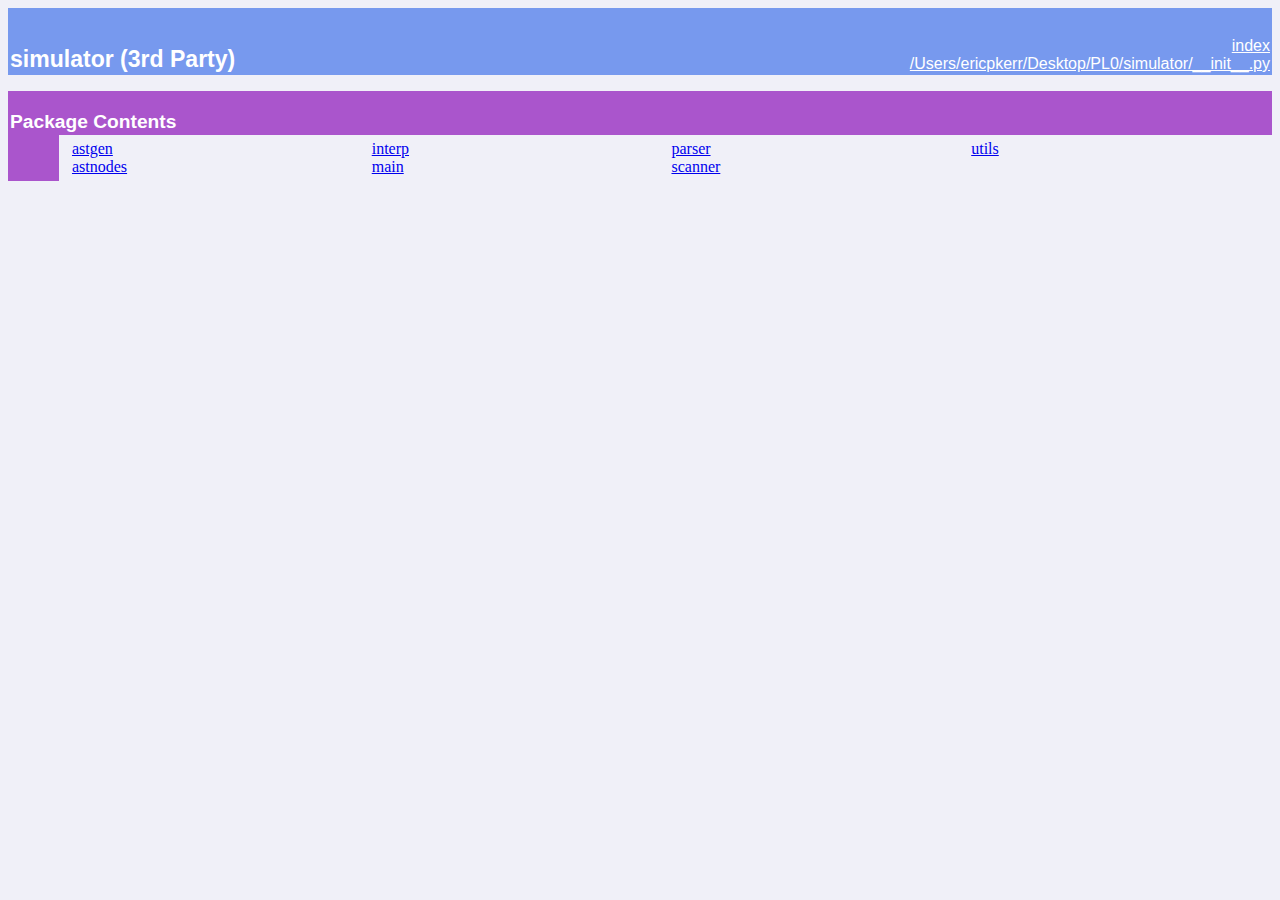
<file: docs/simulator.html>
<!doctype html PUBLIC "-//W3C//DTD HTML 4.0 Transitional//EN">
<html><head><title>Python: package simulator</title><link rel="stylesheet" type="text/css" href="style.css" />
</head><body bgcolor="#f0f0f8">

<table width="100%" cellspacing=0 cellpadding=2 border=0 summary="heading" class="heading">
<tr bgcolor="#7799ee">
<td valign=bottom>&nbsp;<br>
<font color="#ffffff" face="helvetica, arial">&nbsp;<br><big><big><strong>simulator (3rd Party)</strong></big></big></font></td
><td align=right valign=bottom
><font color="#ffffff" face="helvetica, arial"><a href="index.html">index</a><br><a href="file:/Users/ericpkerr/Desktop/PL0/simulator/__init__.py">/Users/ericpkerr/Desktop/PL0/simulator/__init__.py</a></font></td></tr></table>
    <p></p>
<p>
<table width="100%" cellspacing=0 cellpadding=2 border=0 summary="section">
<tr bgcolor="#aa55cc">
<td colspan=3 valign=bottom>&nbsp;<br>
<font color="#ffffff" face="helvetica, arial"><big><strong>Package Contents</strong></big></font></td></tr>
    
<tr><td bgcolor="#aa55cc"><tt>&nbsp;&nbsp;&nbsp;&nbsp;&nbsp;&nbsp;</tt></td><td>&nbsp;</td>
<td width="100%"><table width="100%" summary="list"><tr><td width="25%" valign=top><a href="simulator.astgen.html">astgen</a><br>
<a href="simulator.astnodes.html">astnodes</a><br>
</td><td width="25%" valign=top><a href="simulator.interp.html">interp</a><br>
<a href="simulator.main.html">main</a><br>
</td><td width="25%" valign=top><a href="simulator.parser.html">parser</a><br>
<a href="simulator.scanner.html">scanner</a><br>
</td><td width="25%" valign=top><a href="simulator.utils.html">utils</a><br>
</td></tr></table></td></tr></table>
</body></html>
</file>
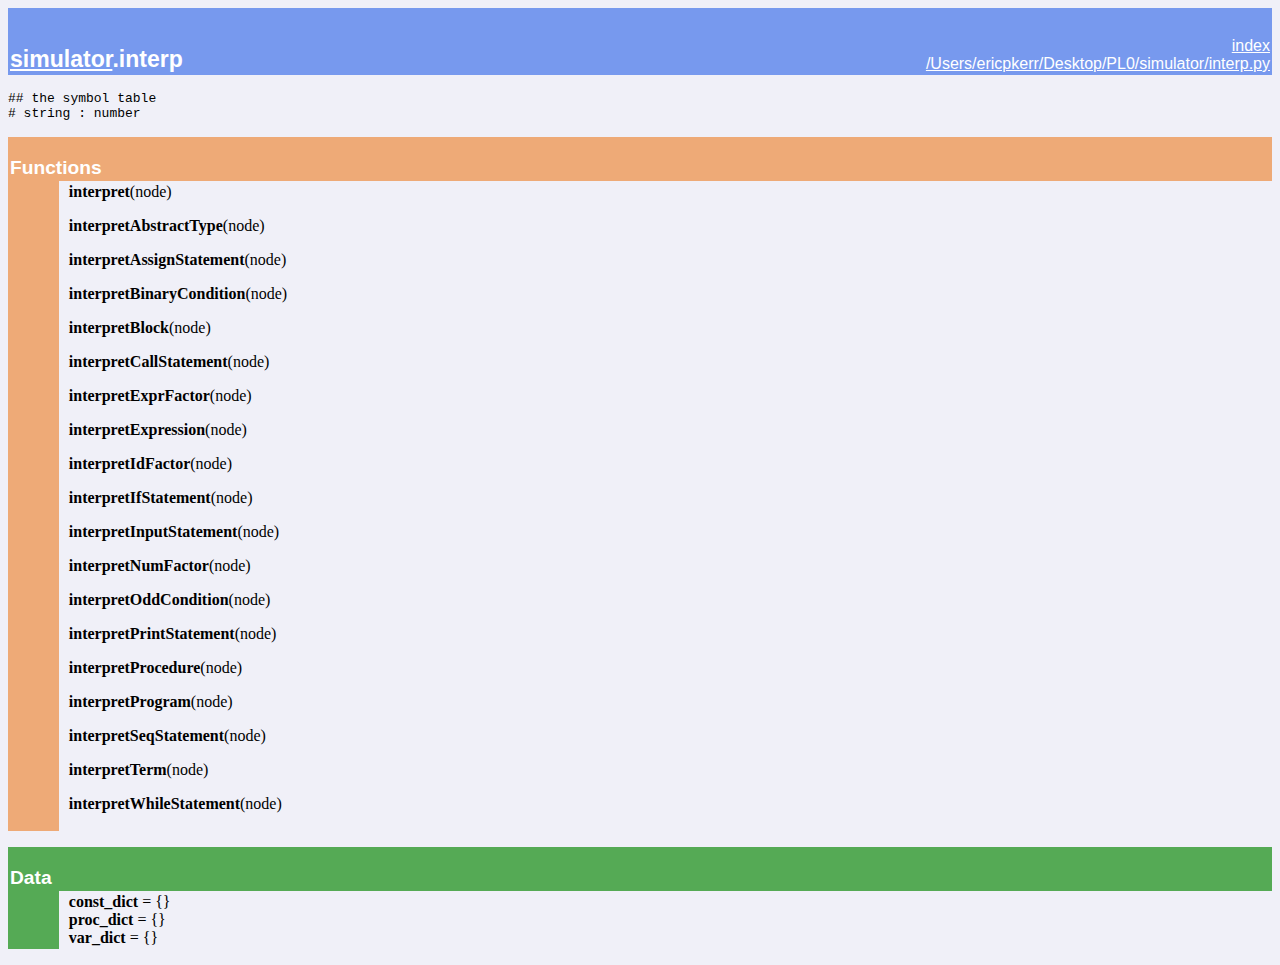
<file: docs/simulator.interp.html>
<!doctype html PUBLIC "-//W3C//DTD HTML 4.0 Transitional//EN">
<html><head><title>Python: module simulator.interp</title><link rel="stylesheet" type="text/css" href="style.css" />
</head><body bgcolor="#f0f0f8">

<table width="100%" cellspacing=0 cellpadding=2 border=0 summary="heading" class="heading">
<tr bgcolor="#7799ee">
<td valign=bottom>&nbsp;<br>
<font color="#ffffff" face="helvetica, arial">&nbsp;<br><big><big><strong><a href="simulator.html"><font color="#ffffff">simulator</font></a>.interp</strong></big></big></font></td
><td align=right valign=bottom
><font color="#ffffff" face="helvetica, arial"><a href="index.html">index</a><br><a href="file:/Users/ericpkerr/Desktop/PL0/simulator/interp.py">/Users/ericpkerr/Desktop/PL0/simulator/interp.py</a></font></td></tr></table>
    <p><tt>##&nbsp;the&nbsp;symbol&nbsp;table<br>
#&nbsp;string&nbsp;:&nbsp;number</tt></p>
<p>
<table width="100%" cellspacing=0 cellpadding=2 border=0 summary="section">
<tr bgcolor="#eeaa77">
<td colspan=3 valign=bottom>&nbsp;<br>
<font color="#ffffff" face="helvetica, arial"><big><strong>Functions</strong></big></font></td></tr>
    
<tr><td bgcolor="#eeaa77"><tt>&nbsp;&nbsp;&nbsp;&nbsp;&nbsp;&nbsp;</tt></td><td>&nbsp;</td>
<td width="100%"><dl><dt><a name="-interpret"><strong>interpret</strong></a>(node)</dt></dl>
 <dl><dt><a name="-interpretAbstractType"><strong>interpretAbstractType</strong></a>(node)</dt></dl>
 <dl><dt><a name="-interpretAssignStatement"><strong>interpretAssignStatement</strong></a>(node)</dt></dl>
 <dl><dt><a name="-interpretBinaryCondition"><strong>interpretBinaryCondition</strong></a>(node)</dt></dl>
 <dl><dt><a name="-interpretBlock"><strong>interpretBlock</strong></a>(node)</dt></dl>
 <dl><dt><a name="-interpretCallStatement"><strong>interpretCallStatement</strong></a>(node)</dt></dl>
 <dl><dt><a name="-interpretExprFactor"><strong>interpretExprFactor</strong></a>(node)</dt></dl>
 <dl><dt><a name="-interpretExpression"><strong>interpretExpression</strong></a>(node)</dt></dl>
 <dl><dt><a name="-interpretIdFactor"><strong>interpretIdFactor</strong></a>(node)</dt></dl>
 <dl><dt><a name="-interpretIfStatement"><strong>interpretIfStatement</strong></a>(node)</dt></dl>
 <dl><dt><a name="-interpretInputStatement"><strong>interpretInputStatement</strong></a>(node)</dt></dl>
 <dl><dt><a name="-interpretNumFactor"><strong>interpretNumFactor</strong></a>(node)</dt></dl>
 <dl><dt><a name="-interpretOddCondition"><strong>interpretOddCondition</strong></a>(node)</dt></dl>
 <dl><dt><a name="-interpretPrintStatement"><strong>interpretPrintStatement</strong></a>(node)</dt></dl>
 <dl><dt><a name="-interpretProcedure"><strong>interpretProcedure</strong></a>(node)</dt></dl>
 <dl><dt><a name="-interpretProgram"><strong>interpretProgram</strong></a>(node)</dt></dl>
 <dl><dt><a name="-interpretSeqStatement"><strong>interpretSeqStatement</strong></a>(node)</dt></dl>
 <dl><dt><a name="-interpretTerm"><strong>interpretTerm</strong></a>(node)</dt></dl>
 <dl><dt><a name="-interpretWhileStatement"><strong>interpretWhileStatement</strong></a>(node)</dt></dl>
</td></tr></table><p>
<table width="100%" cellspacing=0 cellpadding=2 border=0 summary="section">
<tr bgcolor="#55aa55">
<td colspan=3 valign=bottom>&nbsp;<br>
<font color="#ffffff" face="helvetica, arial"><big><strong>Data</strong></big></font></td></tr>
    
<tr><td bgcolor="#55aa55"><tt>&nbsp;&nbsp;&nbsp;&nbsp;&nbsp;&nbsp;</tt></td><td>&nbsp;</td>
<td width="100%"><strong>const_dict</strong> = {}<br>
<strong>proc_dict</strong> = {}<br>
<strong>var_dict</strong> = {}</td></tr></table>
</body></html>
</file>
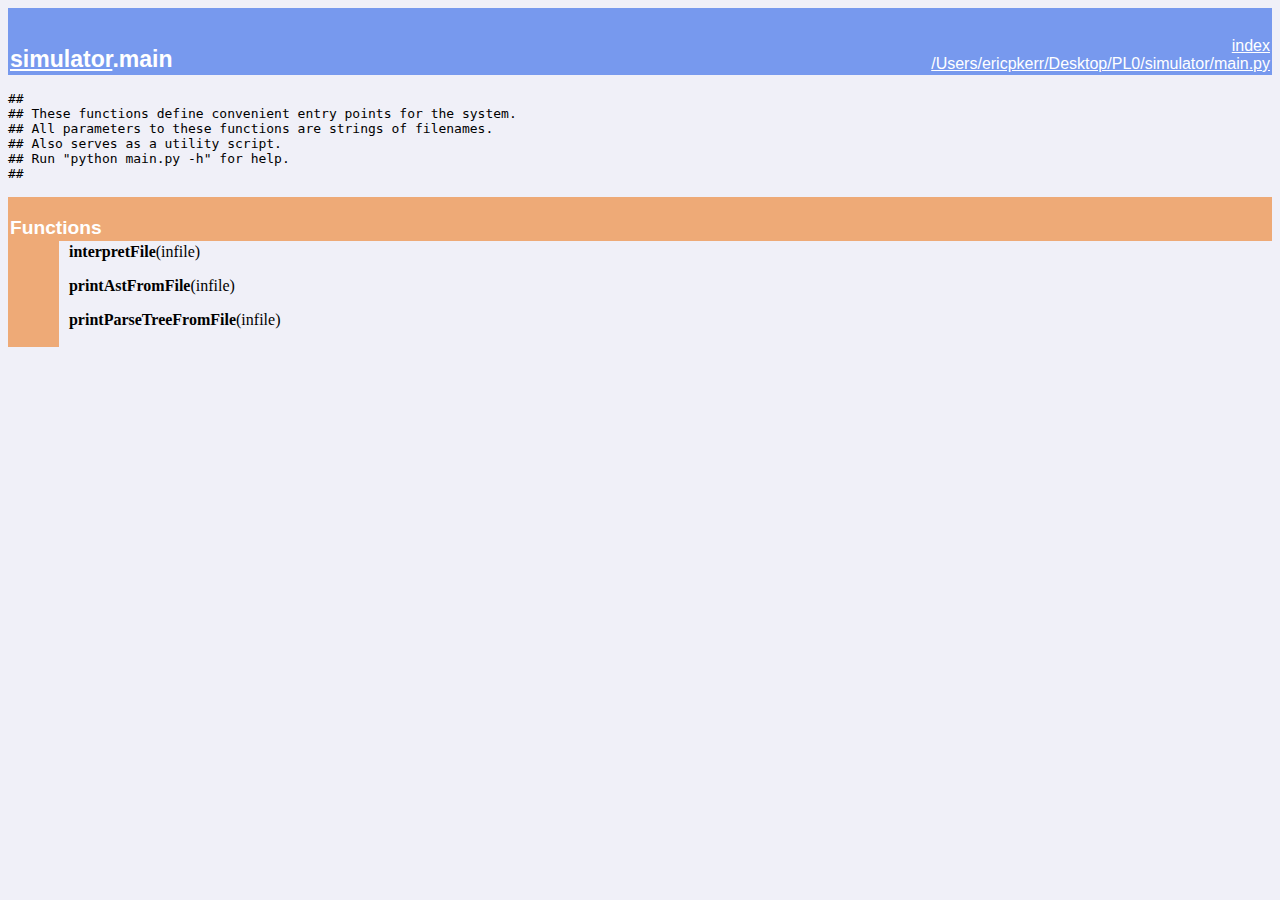
<file: docs/simulator.main.html>
<!doctype html PUBLIC "-//W3C//DTD HTML 4.0 Transitional//EN">
<html><head><title>Python: module simulator.main</title><link rel="stylesheet" type="text/css" href="style.css" />
</head><body bgcolor="#f0f0f8">

<table width="100%" cellspacing=0 cellpadding=2 border=0 summary="heading" class="heading">
<tr bgcolor="#7799ee">
<td valign=bottom>&nbsp;<br>
<font color="#ffffff" face="helvetica, arial">&nbsp;<br><big><big><strong><a href="simulator.html"><font color="#ffffff">simulator</font></a>.main</strong></big></big></font></td
><td align=right valign=bottom
><font color="#ffffff" face="helvetica, arial"><a href="index.html">index</a><br><a href="file:/Users/ericpkerr/Desktop/PL0/simulator/main.py">/Users/ericpkerr/Desktop/PL0/simulator/main.py</a></font></td></tr></table>
    <p><tt>##<br>
##&nbsp;These&nbsp;functions&nbsp;define&nbsp;convenient&nbsp;entry&nbsp;points&nbsp;for&nbsp;the&nbsp;system.<br>
##&nbsp;All&nbsp;parameters&nbsp;to&nbsp;these&nbsp;functions&nbsp;are&nbsp;strings&nbsp;of&nbsp;filenames.<br>
##&nbsp;Also&nbsp;serves&nbsp;as&nbsp;a&nbsp;utility&nbsp;script.<br>
##&nbsp;Run&nbsp;"python&nbsp;main.py&nbsp;-h"&nbsp;for&nbsp;help.<br>
##</tt></p>
<p>
<table width="100%" cellspacing=0 cellpadding=2 border=0 summary="section">
<tr bgcolor="#eeaa77">
<td colspan=3 valign=bottom>&nbsp;<br>
<font color="#ffffff" face="helvetica, arial"><big><strong>Functions</strong></big></font></td></tr>
    
<tr><td bgcolor="#eeaa77"><tt>&nbsp;&nbsp;&nbsp;&nbsp;&nbsp;&nbsp;</tt></td><td>&nbsp;</td>
<td width="100%"><dl><dt><a name="-interpretFile"><strong>interpretFile</strong></a>(infile)</dt></dl>
 <dl><dt><a name="-printAstFromFile"><strong>printAstFromFile</strong></a>(infile)</dt></dl>
 <dl><dt><a name="-printParseTreeFromFile"><strong>printParseTreeFromFile</strong></a>(infile)</dt></dl>
</td></tr></table>
</body></html>
</file>
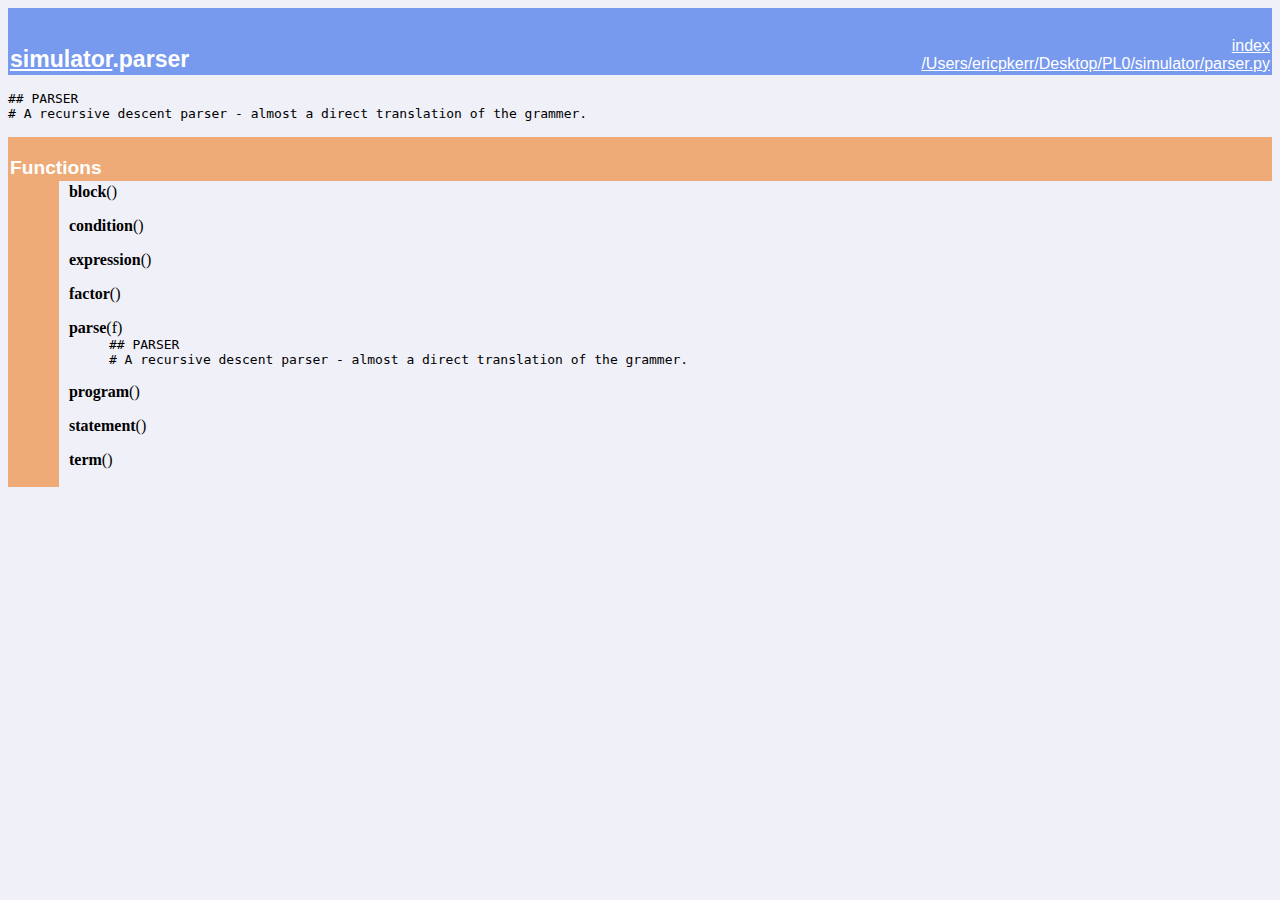
<file: docs/simulator.parser.html>
<!doctype html PUBLIC "-//W3C//DTD HTML 4.0 Transitional//EN">
<html><head><title>Python: module simulator.parser</title><link rel="stylesheet" type="text/css" href="style.css" />
</head><body bgcolor="#f0f0f8">

<table width="100%" cellspacing=0 cellpadding=2 border=0 summary="heading" class="heading">
<tr bgcolor="#7799ee">
<td valign=bottom>&nbsp;<br>
<font color="#ffffff" face="helvetica, arial">&nbsp;<br><big><big><strong><a href="simulator.html"><font color="#ffffff">simulator</font></a>.parser</strong></big></big></font></td
><td align=right valign=bottom
><font color="#ffffff" face="helvetica, arial"><a href="index.html">index</a><br><a href="file:/Users/ericpkerr/Desktop/PL0/simulator/parser.py">/Users/ericpkerr/Desktop/PL0/simulator/parser.py</a></font></td></tr></table>
    <p><tt>##&nbsp;PARSER<br>
#&nbsp;A&nbsp;recursive&nbsp;descent&nbsp;parser&nbsp;-&nbsp;almost&nbsp;a&nbsp;direct&nbsp;translation&nbsp;of&nbsp;the&nbsp;grammer.</tt></p>
<p>
<table width="100%" cellspacing=0 cellpadding=2 border=0 summary="section">
<tr bgcolor="#eeaa77">
<td colspan=3 valign=bottom>&nbsp;<br>
<font color="#ffffff" face="helvetica, arial"><big><strong>Functions</strong></big></font></td></tr>
    
<tr><td bgcolor="#eeaa77"><tt>&nbsp;&nbsp;&nbsp;&nbsp;&nbsp;&nbsp;</tt></td><td>&nbsp;</td>
<td width="100%"><dl><dt><a name="-block"><strong>block</strong></a>()</dt></dl>
 <dl><dt><a name="-condition"><strong>condition</strong></a>()</dt></dl>
 <dl><dt><a name="-expression"><strong>expression</strong></a>()</dt></dl>
 <dl><dt><a name="-factor"><strong>factor</strong></a>()</dt></dl>
 <dl><dt><a name="-parse"><strong>parse</strong></a>(f)</dt><dd><tt>##&nbsp;PARSER<br>
#&nbsp;A&nbsp;recursive&nbsp;descent&nbsp;parser&nbsp;-&nbsp;almost&nbsp;a&nbsp;direct&nbsp;translation&nbsp;of&nbsp;the&nbsp;grammer.</tt></dd></dl>
 <dl><dt><a name="-program"><strong>program</strong></a>()</dt></dl>
 <dl><dt><a name="-statement"><strong>statement</strong></a>()</dt></dl>
 <dl><dt><a name="-term"><strong>term</strong></a>()</dt></dl>
</td></tr></table>
</body></html>
</file>
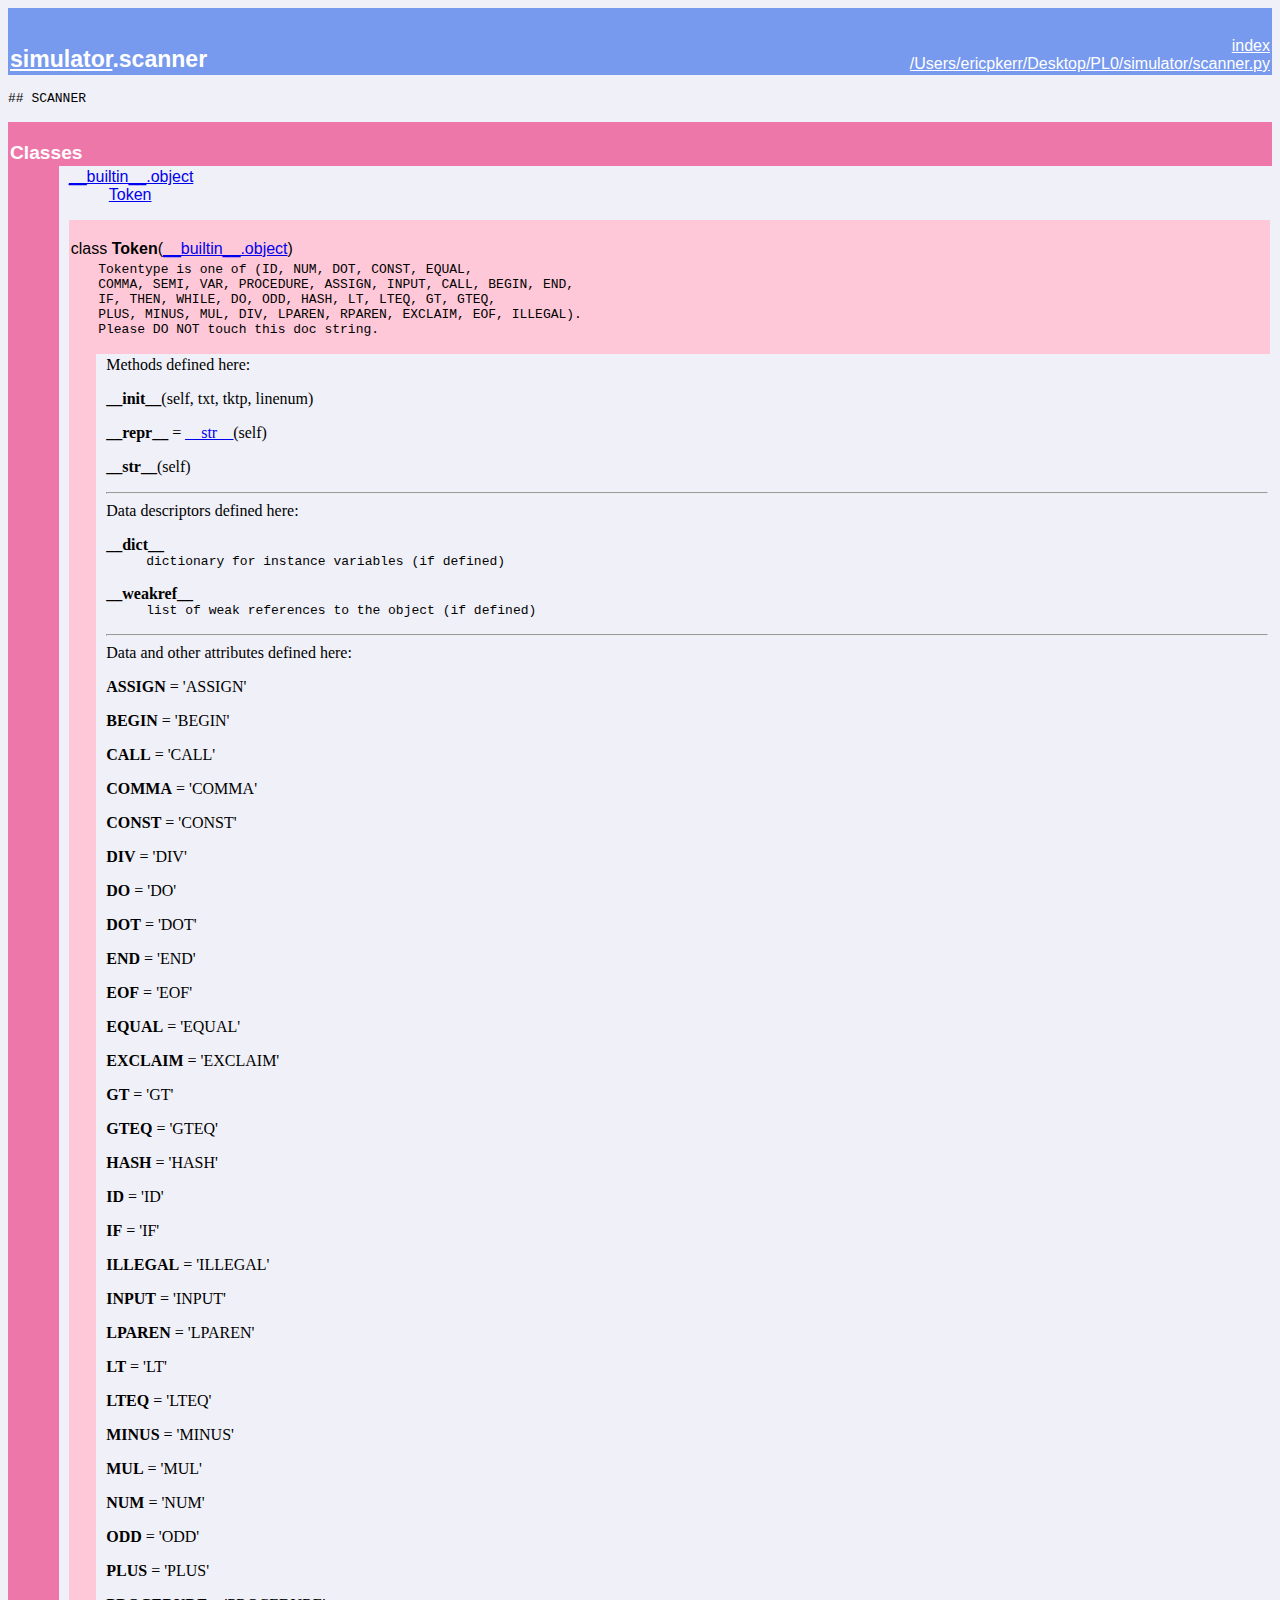
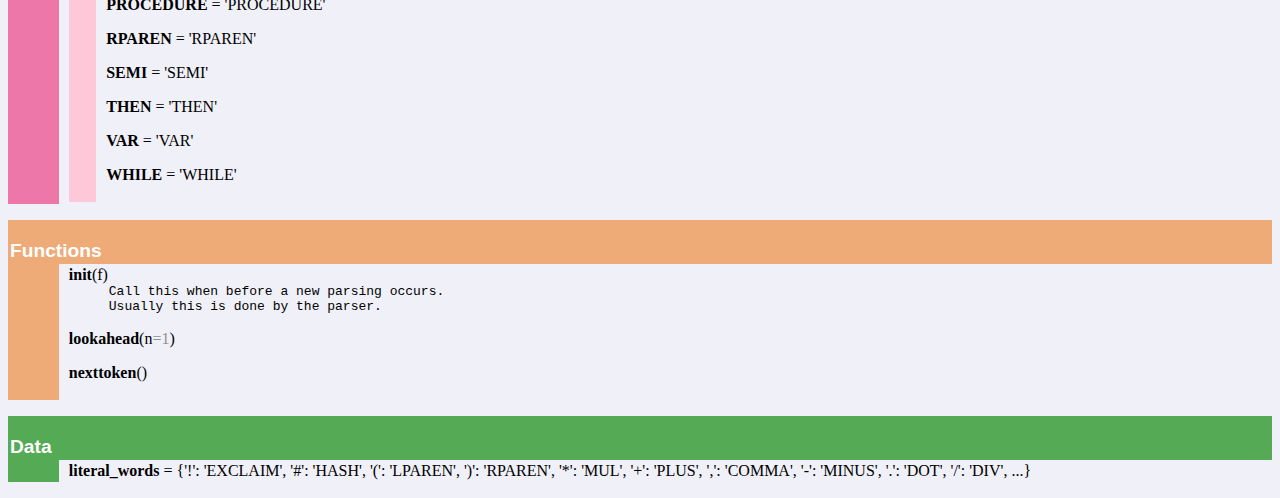
<file: docs/simulator.scanner.html>
<!doctype html PUBLIC "-//W3C//DTD HTML 4.0 Transitional//EN">
<html><head><title>Python: module simulator.scanner</title><link rel="stylesheet" type="text/css" href="style.css" />
</head><body bgcolor="#f0f0f8">

<table width="100%" cellspacing=0 cellpadding=2 border=0 summary="heading" class="heading">
<tr bgcolor="#7799ee">
<td valign=bottom>&nbsp;<br>
<font color="#ffffff" face="helvetica, arial">&nbsp;<br><big><big><strong><a href="simulator.html"><font color="#ffffff">simulator</font></a>.scanner</strong></big></big></font></td
><td align=right valign=bottom
><font color="#ffffff" face="helvetica, arial"><a href="index.html">index</a><br><a href="file:/Users/ericpkerr/Desktop/PL0/simulator/scanner.py">/Users/ericpkerr/Desktop/PL0/simulator/scanner.py</a></font></td></tr></table>
    <p><tt>##&nbsp;SCANNER</tt></p>
<p>
<table width="100%" cellspacing=0 cellpadding=2 border=0 summary="section">
<tr bgcolor="#ee77aa">
<td colspan=3 valign=bottom>&nbsp;<br>
<font color="#ffffff" face="helvetica, arial"><big><strong>Classes</strong></big></font></td></tr>
    
<tr><td bgcolor="#ee77aa"><tt>&nbsp;&nbsp;&nbsp;&nbsp;&nbsp;&nbsp;</tt></td><td>&nbsp;</td>
<td width="100%"><dl>
<dt><font face="helvetica, arial"><a href="__builtin__.html#object">__builtin__.object</a>
</font></dt><dd>
<dl>
<dt><font face="helvetica, arial"><a href="simulator.scanner.html#Token">Token</a>
</font></dt></dl>
</dd>
</dl>
 <p>
<table width="100%" cellspacing=0 cellpadding=2 border=0 summary="section">
<tr bgcolor="#ffc8d8">
<td colspan=3 valign=bottom>&nbsp;<br>
<font color="#000000" face="helvetica, arial"><a name="Token">class <strong>Token</strong></a>(<a href="__builtin__.html#object">__builtin__.object</a>)</font></td></tr>
    
<tr bgcolor="#ffc8d8"><td rowspan=2><tt>&nbsp;&nbsp;&nbsp;</tt></td>
<td colspan=2><tt>Tokentype&nbsp;is&nbsp;one&nbsp;of&nbsp;(ID,&nbsp;NUM,&nbsp;DOT,&nbsp;CONST,&nbsp;EQUAL,<br>
COMMA,&nbsp;SEMI,&nbsp;VAR,&nbsp;PROCEDURE,&nbsp;ASSIGN,&nbsp;INPUT,&nbsp;CALL,&nbsp;BEGIN,&nbsp;END,<br>
IF,&nbsp;THEN,&nbsp;WHILE,&nbsp;DO,&nbsp;ODD,&nbsp;HASH,&nbsp;LT,&nbsp;LTEQ,&nbsp;GT,&nbsp;GTEQ,<br>
PLUS,&nbsp;MINUS,&nbsp;MUL,&nbsp;DIV,&nbsp;LPAREN,&nbsp;RPAREN,&nbsp;EXCLAIM,&nbsp;EOF,&nbsp;ILLEGAL).<br>
Please&nbsp;DO&nbsp;NOT&nbsp;touch&nbsp;this&nbsp;doc&nbsp;string.<br>&nbsp;</tt></td></tr>
<tr><td>&nbsp;</td>
<td width="100%">Methods defined here:<br>
<dl><dt><a name="Token-__init__"><strong>__init__</strong></a>(self, txt, tktp, linenum)</dt></dl>

<dl><dt><a name="Token-__repr__"><strong>__repr__</strong></a> = <a href="#Token-__str__">__str__</a>(self)</dt></dl>

<dl><dt><a name="Token-__str__"><strong>__str__</strong></a>(self)</dt></dl>

<hr>
Data descriptors defined here:<br>
<dl><dt><strong>__dict__</strong></dt>
<dd><tt>dictionary&nbsp;for&nbsp;instance&nbsp;variables&nbsp;(if&nbsp;defined)</tt></dd>
</dl>
<dl><dt><strong>__weakref__</strong></dt>
<dd><tt>list&nbsp;of&nbsp;weak&nbsp;references&nbsp;to&nbsp;the&nbsp;object&nbsp;(if&nbsp;defined)</tt></dd>
</dl>
<hr>
Data and other attributes defined here:<br>
<dl><dt><strong>ASSIGN</strong> = 'ASSIGN'</dl>

<dl><dt><strong>BEGIN</strong> = 'BEGIN'</dl>

<dl><dt><strong>CALL</strong> = 'CALL'</dl>

<dl><dt><strong>COMMA</strong> = 'COMMA'</dl>

<dl><dt><strong>CONST</strong> = 'CONST'</dl>

<dl><dt><strong>DIV</strong> = 'DIV'</dl>

<dl><dt><strong>DO</strong> = 'DO'</dl>

<dl><dt><strong>DOT</strong> = 'DOT'</dl>

<dl><dt><strong>END</strong> = 'END'</dl>

<dl><dt><strong>EOF</strong> = 'EOF'</dl>

<dl><dt><strong>EQUAL</strong> = 'EQUAL'</dl>

<dl><dt><strong>EXCLAIM</strong> = 'EXCLAIM'</dl>

<dl><dt><strong>GT</strong> = 'GT'</dl>

<dl><dt><strong>GTEQ</strong> = 'GTEQ'</dl>

<dl><dt><strong>HASH</strong> = 'HASH'</dl>

<dl><dt><strong>ID</strong> = 'ID'</dl>

<dl><dt><strong>IF</strong> = 'IF'</dl>

<dl><dt><strong>ILLEGAL</strong> = 'ILLEGAL'</dl>

<dl><dt><strong>INPUT</strong> = 'INPUT'</dl>

<dl><dt><strong>LPAREN</strong> = 'LPAREN'</dl>

<dl><dt><strong>LT</strong> = 'LT'</dl>

<dl><dt><strong>LTEQ</strong> = 'LTEQ'</dl>

<dl><dt><strong>MINUS</strong> = 'MINUS'</dl>

<dl><dt><strong>MUL</strong> = 'MUL'</dl>

<dl><dt><strong>NUM</strong> = 'NUM'</dl>

<dl><dt><strong>ODD</strong> = 'ODD'</dl>

<dl><dt><strong>PLUS</strong> = 'PLUS'</dl>

<dl><dt><strong>PROCEDURE</strong> = 'PROCEDURE'</dl>

<dl><dt><strong>RPAREN</strong> = 'RPAREN'</dl>

<dl><dt><strong>SEMI</strong> = 'SEMI'</dl>

<dl><dt><strong>THEN</strong> = 'THEN'</dl>

<dl><dt><strong>VAR</strong> = 'VAR'</dl>

<dl><dt><strong>WHILE</strong> = 'WHILE'</dl>

</td></tr></table></td></tr></table><p>
<table width="100%" cellspacing=0 cellpadding=2 border=0 summary="section">
<tr bgcolor="#eeaa77">
<td colspan=3 valign=bottom>&nbsp;<br>
<font color="#ffffff" face="helvetica, arial"><big><strong>Functions</strong></big></font></td></tr>
    
<tr><td bgcolor="#eeaa77"><tt>&nbsp;&nbsp;&nbsp;&nbsp;&nbsp;&nbsp;</tt></td><td>&nbsp;</td>
<td width="100%"><dl><dt><a name="-init"><strong>init</strong></a>(f)</dt><dd><tt>Call&nbsp;this&nbsp;when&nbsp;before&nbsp;a&nbsp;new&nbsp;parsing&nbsp;occurs.<br>
Usually&nbsp;this&nbsp;is&nbsp;done&nbsp;by&nbsp;the&nbsp;parser.</tt></dd></dl>
 <dl><dt><a name="-lookahead"><strong>lookahead</strong></a>(n<font color="#909090">=1</font>)</dt></dl>
 <dl><dt><a name="-nexttoken"><strong>nexttoken</strong></a>()</dt></dl>
</td></tr></table><p>
<table width="100%" cellspacing=0 cellpadding=2 border=0 summary="section">
<tr bgcolor="#55aa55">
<td colspan=3 valign=bottom>&nbsp;<br>
<font color="#ffffff" face="helvetica, arial"><big><strong>Data</strong></big></font></td></tr>
    
<tr><td bgcolor="#55aa55"><tt>&nbsp;&nbsp;&nbsp;&nbsp;&nbsp;&nbsp;</tt></td><td>&nbsp;</td>
<td width="100%"><strong>literal_words</strong> = {'!': 'EXCLAIM', '#': 'HASH', '(': 'LPAREN', ')': 'RPAREN', '*': 'MUL', '+': 'PLUS', ',': 'COMMA', '-': 'MINUS', '.': 'DOT', '/': 'DIV', ...}</td></tr></table>
</body></html>
</file>
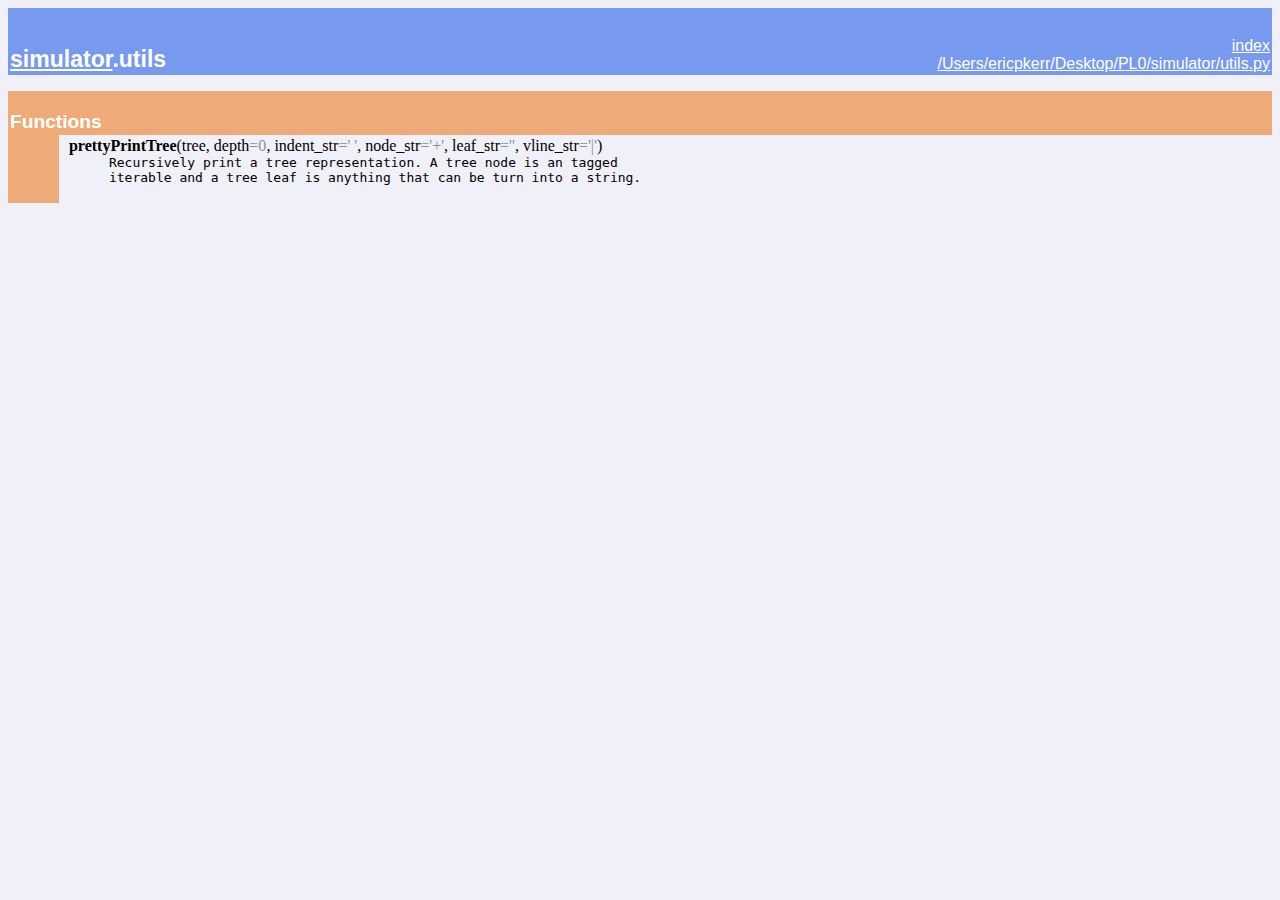
<file: docs/simulator.utils.html>
<!doctype html PUBLIC "-//W3C//DTD HTML 4.0 Transitional//EN">
<html><head><title>Python: module simulator.utils</title><link rel="stylesheet" type="text/css" href="style.css" />
</head><body bgcolor="#f0f0f8">

<table width="100%" cellspacing=0 cellpadding=2 border=0 summary="heading" class="heading">
<tr bgcolor="#7799ee">
<td valign=bottom>&nbsp;<br>
<font color="#ffffff" face="helvetica, arial">&nbsp;<br><big><big><strong><a href="simulator.html"><font color="#ffffff">simulator</font></a>.utils</strong></big></big></font></td
><td align=right valign=bottom
><font color="#ffffff" face="helvetica, arial"><a href="index.html">index</a><br><a href="file:/Users/ericpkerr/Desktop/PL0/simulator/utils.py">/Users/ericpkerr/Desktop/PL0/simulator/utils.py</a></font></td></tr></table>
    <p></p>
<p>
<table width="100%" cellspacing=0 cellpadding=2 border=0 summary="section">
<tr bgcolor="#eeaa77">
<td colspan=3 valign=bottom>&nbsp;<br>
<font color="#ffffff" face="helvetica, arial"><big><strong>Functions</strong></big></font></td></tr>
    
<tr><td bgcolor="#eeaa77"><tt>&nbsp;&nbsp;&nbsp;&nbsp;&nbsp;&nbsp;</tt></td><td>&nbsp;</td>
<td width="100%"><dl><dt><a name="-prettyPrintTree"><strong>prettyPrintTree</strong></a>(tree, depth<font color="#909090">=0</font>, indent_str<font color="#909090">='    '</font>, node_str<font color="#909090">='+'</font>, leaf_str<font color="#909090">=''</font>, vline_str<font color="#909090">='|'</font>)</dt><dd><tt>Recursively&nbsp;print&nbsp;a&nbsp;tree&nbsp;representation.&nbsp;A&nbsp;tree&nbsp;node&nbsp;is&nbsp;an&nbsp;tagged<br>
iterable&nbsp;and&nbsp;a&nbsp;tree&nbsp;leaf&nbsp;is&nbsp;anything&nbsp;that&nbsp;can&nbsp;be&nbsp;turn&nbsp;into&nbsp;a&nbsp;string.</tt></dd></dl>
</td></tr></table>
</body></html>
</file>
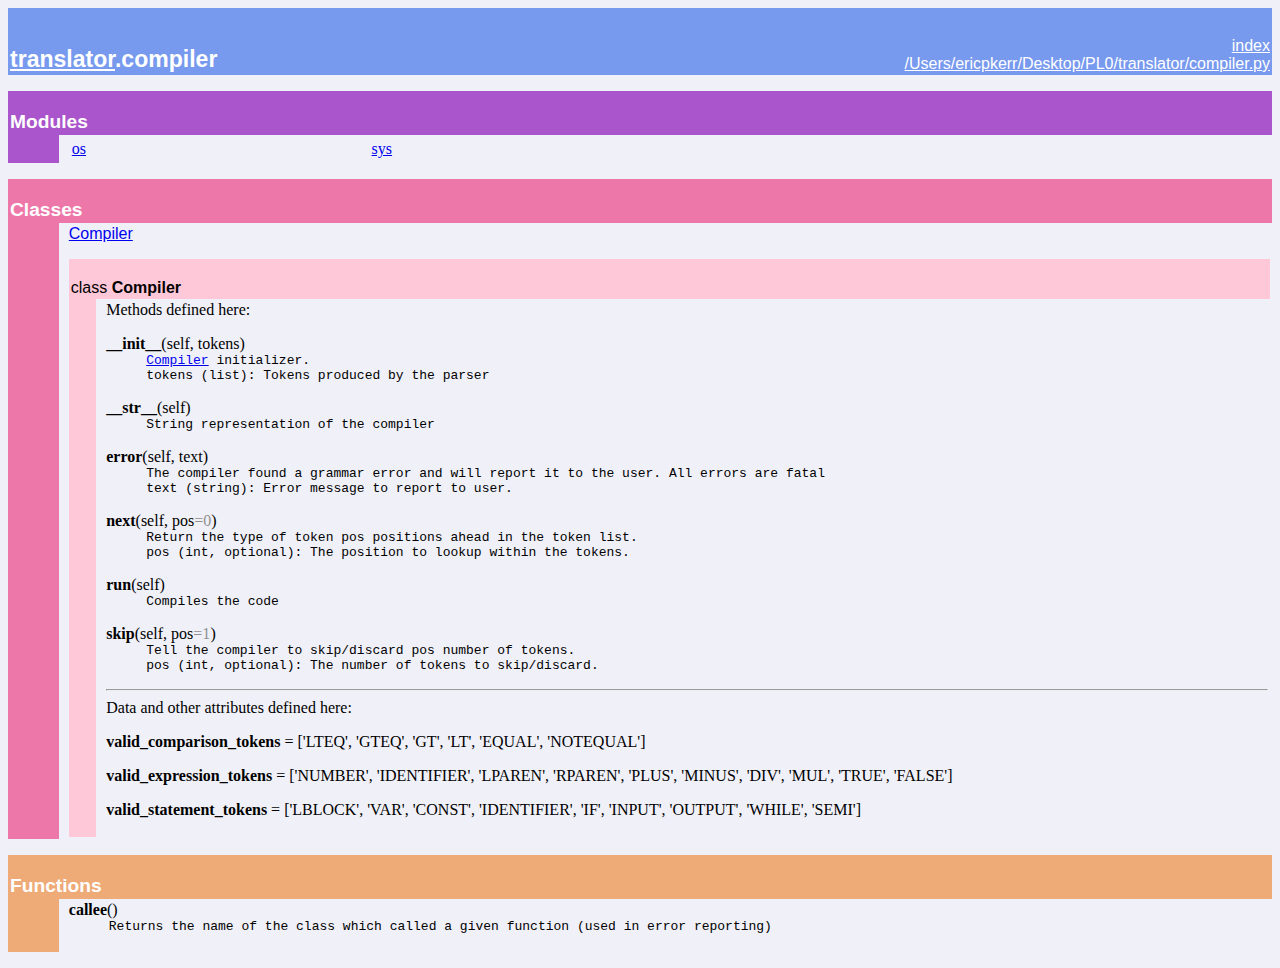
<file: docs/translator.compiler.html>
<!doctype html PUBLIC "-//W3C//DTD HTML 4.0 Transitional//EN">
<html><head><title>Python: module translator.compiler</title><link rel="stylesheet" type="text/css" href="style.css" />
</head><body bgcolor="#f0f0f8">

<table width="100%" cellspacing=0 cellpadding=2 border=0 summary="heading" class="heading">
<tr bgcolor="#7799ee">
<td valign=bottom>&nbsp;<br>
<font color="#ffffff" face="helvetica, arial">&nbsp;<br><big><big><strong><a href="translator.html"><font color="#ffffff">translator</font></a>.compiler</strong></big></big></font></td
><td align=right valign=bottom
><font color="#ffffff" face="helvetica, arial"><a href="index.html">index</a><br><a href="file:/Users/ericpkerr/Desktop/PL0/translator/compiler.py">/Users/ericpkerr/Desktop/PL0/translator/compiler.py</a></font></td></tr></table>
    <p></p>
<p>
<table width="100%" cellspacing=0 cellpadding=2 border=0 summary="section">
<tr bgcolor="#aa55cc">
<td colspan=3 valign=bottom>&nbsp;<br>
<font color="#ffffff" face="helvetica, arial"><big><strong>Modules</strong></big></font></td></tr>
    
<tr><td bgcolor="#aa55cc"><tt>&nbsp;&nbsp;&nbsp;&nbsp;&nbsp;&nbsp;</tt></td><td>&nbsp;</td>
<td width="100%"><table width="100%" summary="list"><tr><td width="25%" valign=top><a href="os.html">os</a><br>
</td><td width="25%" valign=top><a href="sys.html">sys</a><br>
</td><td width="25%" valign=top></td><td width="25%" valign=top></td></tr></table></td></tr></table><p>
<table width="100%" cellspacing=0 cellpadding=2 border=0 summary="section">
<tr bgcolor="#ee77aa">
<td colspan=3 valign=bottom>&nbsp;<br>
<font color="#ffffff" face="helvetica, arial"><big><strong>Classes</strong></big></font></td></tr>
    
<tr><td bgcolor="#ee77aa"><tt>&nbsp;&nbsp;&nbsp;&nbsp;&nbsp;&nbsp;</tt></td><td>&nbsp;</td>
<td width="100%"><dl>
<dt><font face="helvetica, arial"><a href="translator.compiler.html#Compiler">Compiler</a>
</font></dt></dl>
 <p>
<table width="100%" cellspacing=0 cellpadding=2 border=0 summary="section">
<tr bgcolor="#ffc8d8">
<td colspan=3 valign=bottom>&nbsp;<br>
<font color="#000000" face="helvetica, arial"><a name="Compiler">class <strong>Compiler</strong></a></font></td></tr>
    
<tr><td bgcolor="#ffc8d8"><tt>&nbsp;&nbsp;&nbsp;</tt></td><td>&nbsp;</td>
<td width="100%">Methods defined here:<br>
<dl><dt><a name="Compiler-__init__"><strong>__init__</strong></a>(self, tokens)</dt><dd><tt><a href="#Compiler">Compiler</a>&nbsp;initializer.<br>
tokens&nbsp;(list):&nbsp;Tokens&nbsp;produced&nbsp;by&nbsp;the&nbsp;parser</tt></dd></dl>

<dl><dt><a name="Compiler-__str__"><strong>__str__</strong></a>(self)</dt><dd><tt>String&nbsp;representation&nbsp;of&nbsp;the&nbsp;compiler</tt></dd></dl>

<dl><dt><a name="Compiler-error"><strong>error</strong></a>(self, text)</dt><dd><tt>The&nbsp;compiler&nbsp;found&nbsp;a&nbsp;grammar&nbsp;error&nbsp;and&nbsp;will&nbsp;report&nbsp;it&nbsp;to&nbsp;the&nbsp;user.&nbsp;All&nbsp;errors&nbsp;are&nbsp;fatal<br>
text&nbsp;(string):&nbsp;Error&nbsp;message&nbsp;to&nbsp;report&nbsp;to&nbsp;user.</tt></dd></dl>

<dl><dt><a name="Compiler-next"><strong>next</strong></a>(self, pos<font color="#909090">=0</font>)</dt><dd><tt>Return&nbsp;the&nbsp;type&nbsp;of&nbsp;token&nbsp;pos&nbsp;positions&nbsp;ahead&nbsp;in&nbsp;the&nbsp;token&nbsp;list.<br>
pos&nbsp;(int,&nbsp;optional):&nbsp;The&nbsp;position&nbsp;to&nbsp;lookup&nbsp;within&nbsp;the&nbsp;tokens.</tt></dd></dl>

<dl><dt><a name="Compiler-run"><strong>run</strong></a>(self)</dt><dd><tt>Compiles&nbsp;the&nbsp;code</tt></dd></dl>

<dl><dt><a name="Compiler-skip"><strong>skip</strong></a>(self, pos<font color="#909090">=1</font>)</dt><dd><tt>Tell&nbsp;the&nbsp;compiler&nbsp;to&nbsp;skip/discard&nbsp;pos&nbsp;number&nbsp;of&nbsp;tokens.<br>
pos&nbsp;(int,&nbsp;optional):&nbsp;The&nbsp;number&nbsp;of&nbsp;tokens&nbsp;to&nbsp;skip/discard.</tt></dd></dl>

<hr>
Data and other attributes defined here:<br>
<dl><dt><strong>valid_comparison_tokens</strong> = ['LTEQ', 'GTEQ', 'GT', 'LT', 'EQUAL', 'NOTEQUAL']</dl>

<dl><dt><strong>valid_expression_tokens</strong> = ['NUMBER', 'IDENTIFIER', 'LPAREN', 'RPAREN', 'PLUS', 'MINUS', 'DIV', 'MUL', 'TRUE', 'FALSE']</dl>

<dl><dt><strong>valid_statement_tokens</strong> = ['LBLOCK', 'VAR', 'CONST', 'IDENTIFIER', 'IF', 'INPUT', 'OUTPUT', 'WHILE', 'SEMI']</dl>

</td></tr></table></td></tr></table><p>
<table width="100%" cellspacing=0 cellpadding=2 border=0 summary="section">
<tr bgcolor="#eeaa77">
<td colspan=3 valign=bottom>&nbsp;<br>
<font color="#ffffff" face="helvetica, arial"><big><strong>Functions</strong></big></font></td></tr>
    
<tr><td bgcolor="#eeaa77"><tt>&nbsp;&nbsp;&nbsp;&nbsp;&nbsp;&nbsp;</tt></td><td>&nbsp;</td>
<td width="100%"><dl><dt><a name="-callee"><strong>callee</strong></a>()</dt><dd><tt>Returns&nbsp;the&nbsp;name&nbsp;of&nbsp;the&nbsp;class&nbsp;which&nbsp;called&nbsp;a&nbsp;given&nbsp;function&nbsp;(used&nbsp;in&nbsp;error&nbsp;reporting)</tt></dd></dl>
</td></tr></table>
</body></html>
</file>
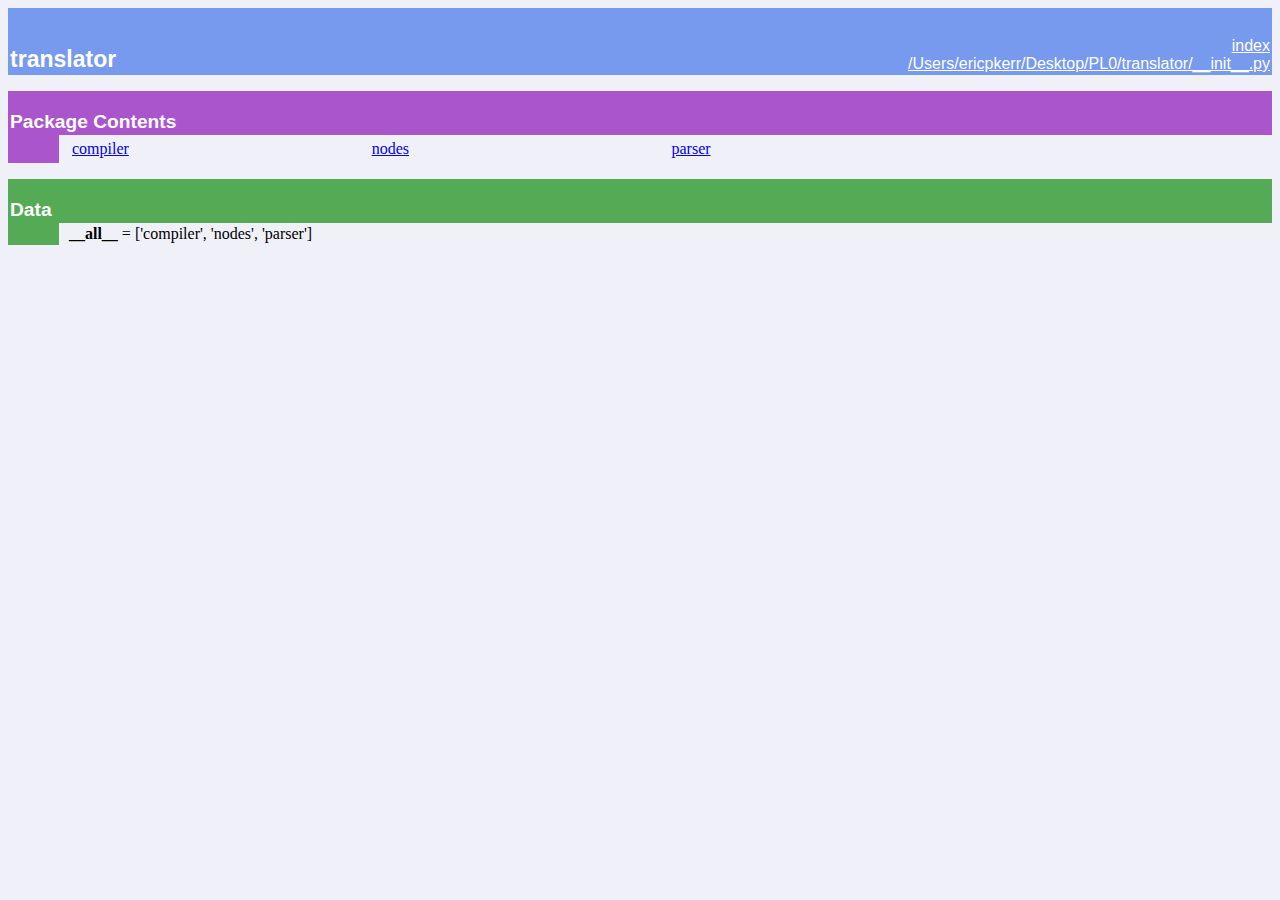
<file: docs/translator.html>
<!doctype html PUBLIC "-//W3C//DTD HTML 4.0 Transitional//EN">
<html><head><title>Python: package translator</title><link rel="stylesheet" type="text/css" href="style.css" />
</head><body bgcolor="#f0f0f8">

<table width="100%" cellspacing=0 cellpadding=2 border=0 summary="heading" class="heading">
<tr bgcolor="#7799ee">
<td valign=bottom>&nbsp;<br>
<font color="#ffffff" face="helvetica, arial">&nbsp;<br><big><big><strong>translator</strong></big></big></font></td
><td align=right valign=bottom
><font color="#ffffff" face="helvetica, arial"><a href="index.html">index</a><br><a href="file:/Users/ericpkerr/Desktop/PL0/translator/__init__.py">/Users/ericpkerr/Desktop/PL0/translator/__init__.py</a></font></td></tr></table>
    <p></p>
<p>
<table width="100%" cellspacing=0 cellpadding=2 border=0 summary="section">
<tr bgcolor="#aa55cc">
<td colspan=3 valign=bottom>&nbsp;<br>
<font color="#ffffff" face="helvetica, arial"><big><strong>Package Contents</strong></big></font></td></tr>
    
<tr><td bgcolor="#aa55cc"><tt>&nbsp;&nbsp;&nbsp;&nbsp;&nbsp;&nbsp;</tt></td><td>&nbsp;</td>
<td width="100%"><table width="100%" summary="list"><tr><td width="25%" valign=top><a href="translator.compiler.html">compiler</a><br>
</td><td width="25%" valign=top><a href="translator.nodes.html">nodes</a><br>
</td><td width="25%" valign=top><a href="translator.parser.html">parser</a><br>
</td><td width="25%" valign=top></td></tr></table></td></tr></table><p>
<table width="100%" cellspacing=0 cellpadding=2 border=0 summary="section">
<tr bgcolor="#55aa55">
<td colspan=3 valign=bottom>&nbsp;<br>
<font color="#ffffff" face="helvetica, arial"><big><strong>Data</strong></big></font></td></tr>
    
<tr><td bgcolor="#55aa55"><tt>&nbsp;&nbsp;&nbsp;&nbsp;&nbsp;&nbsp;</tt></td><td>&nbsp;</td>
<td width="100%"><strong>__all__</strong> = ['compiler', 'nodes', 'parser']</td></tr></table>
</body></html>
</file>
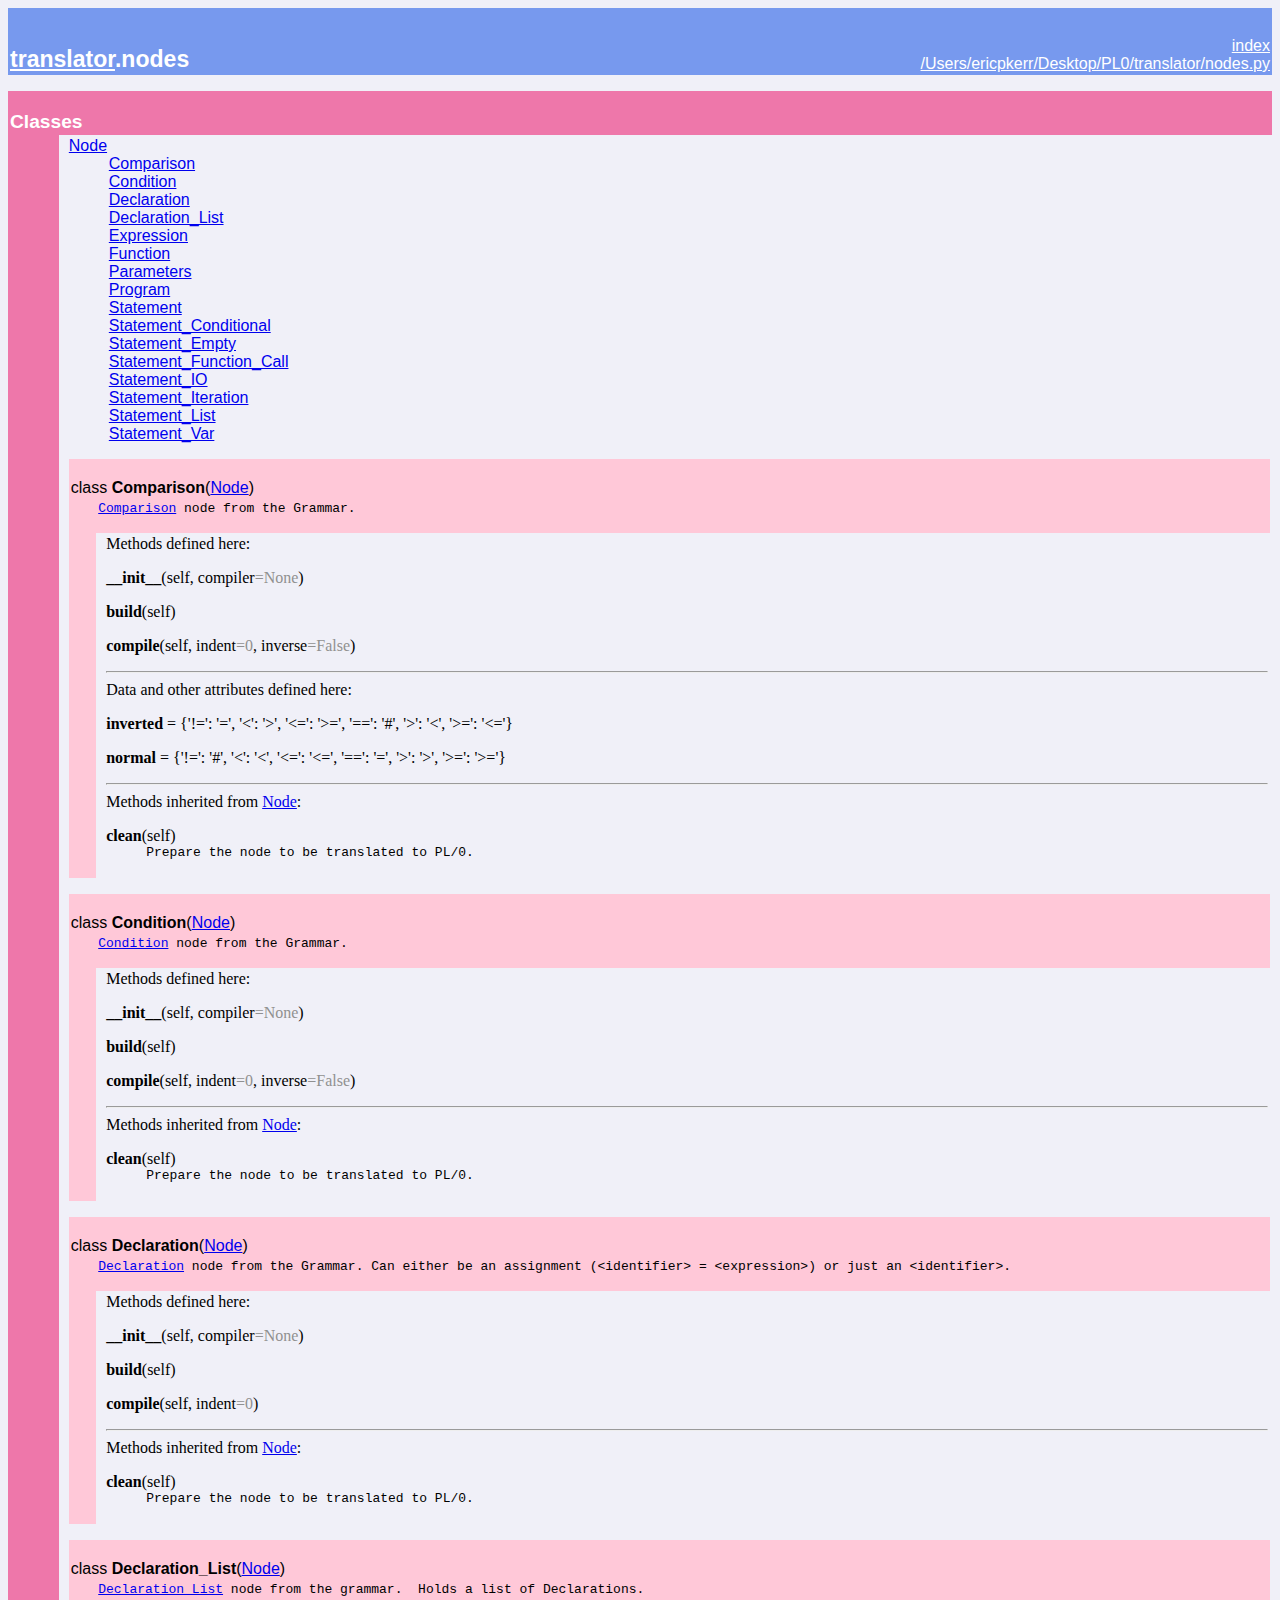
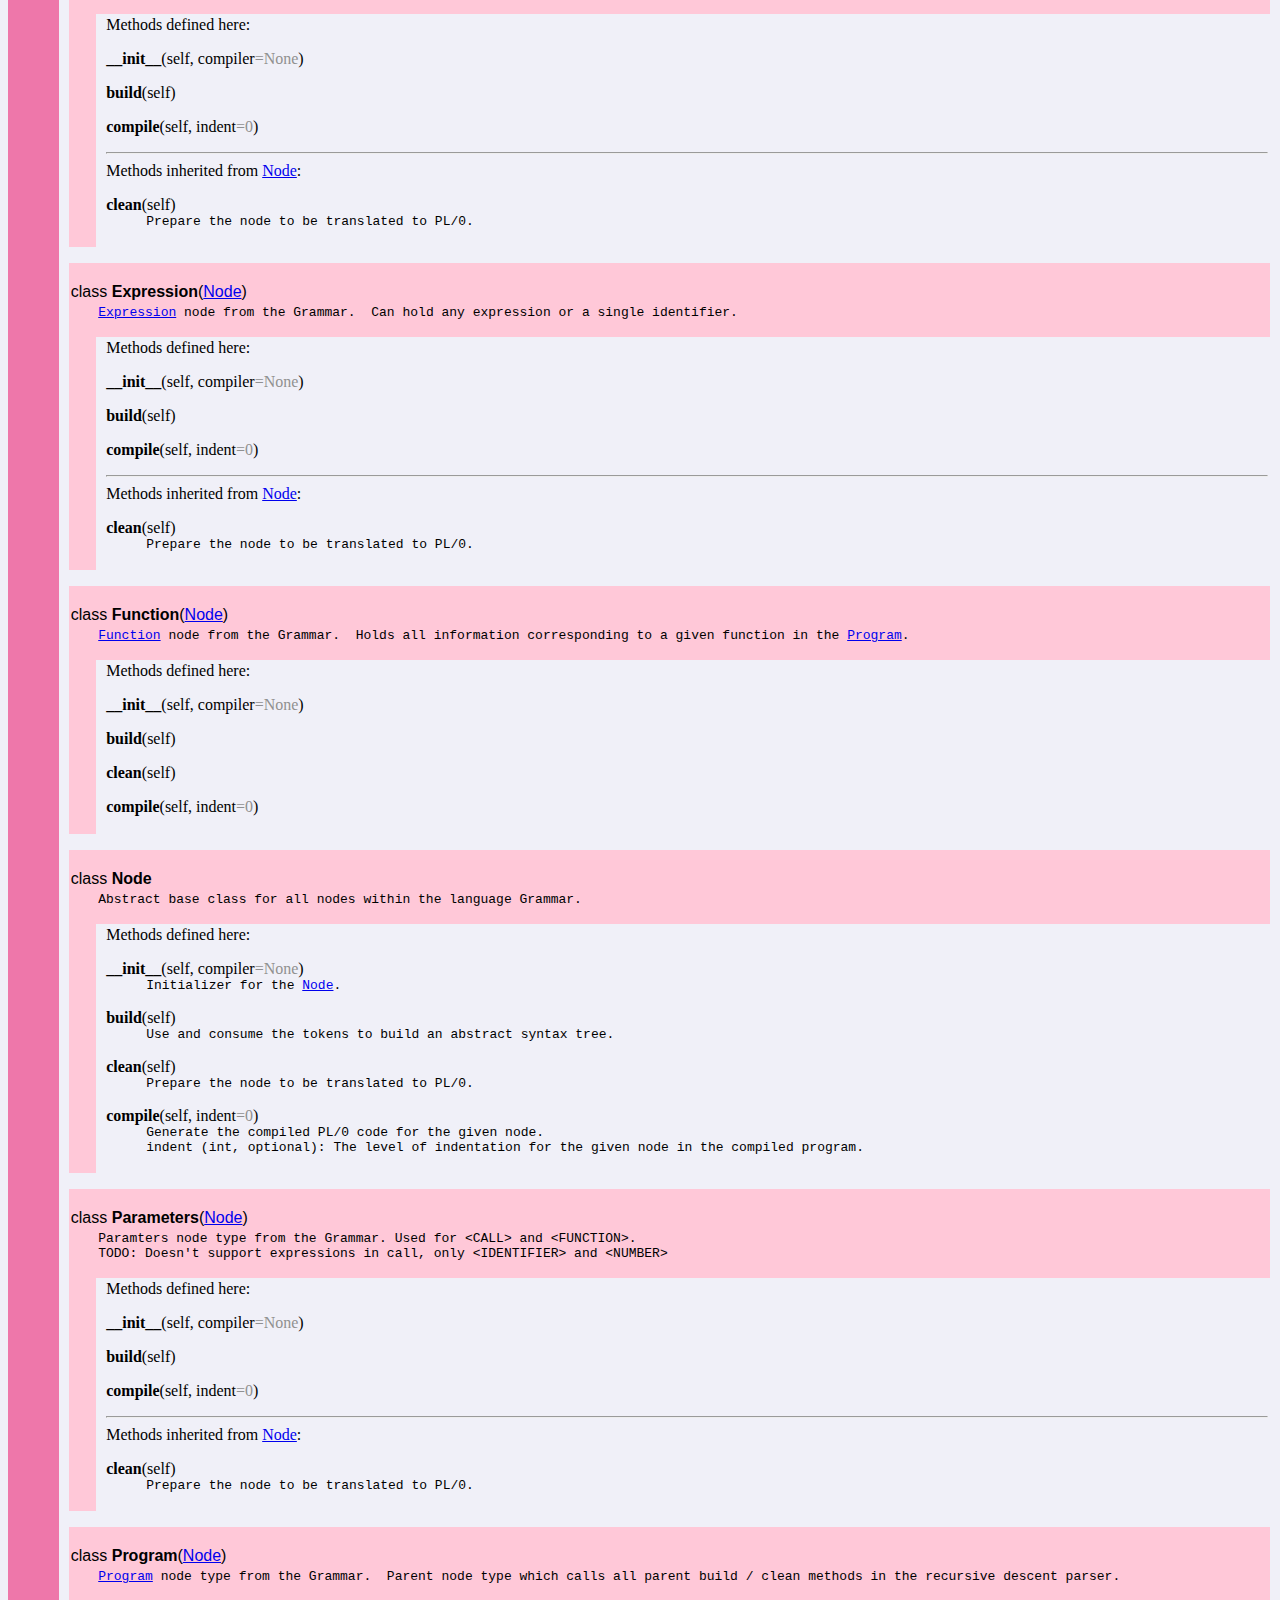
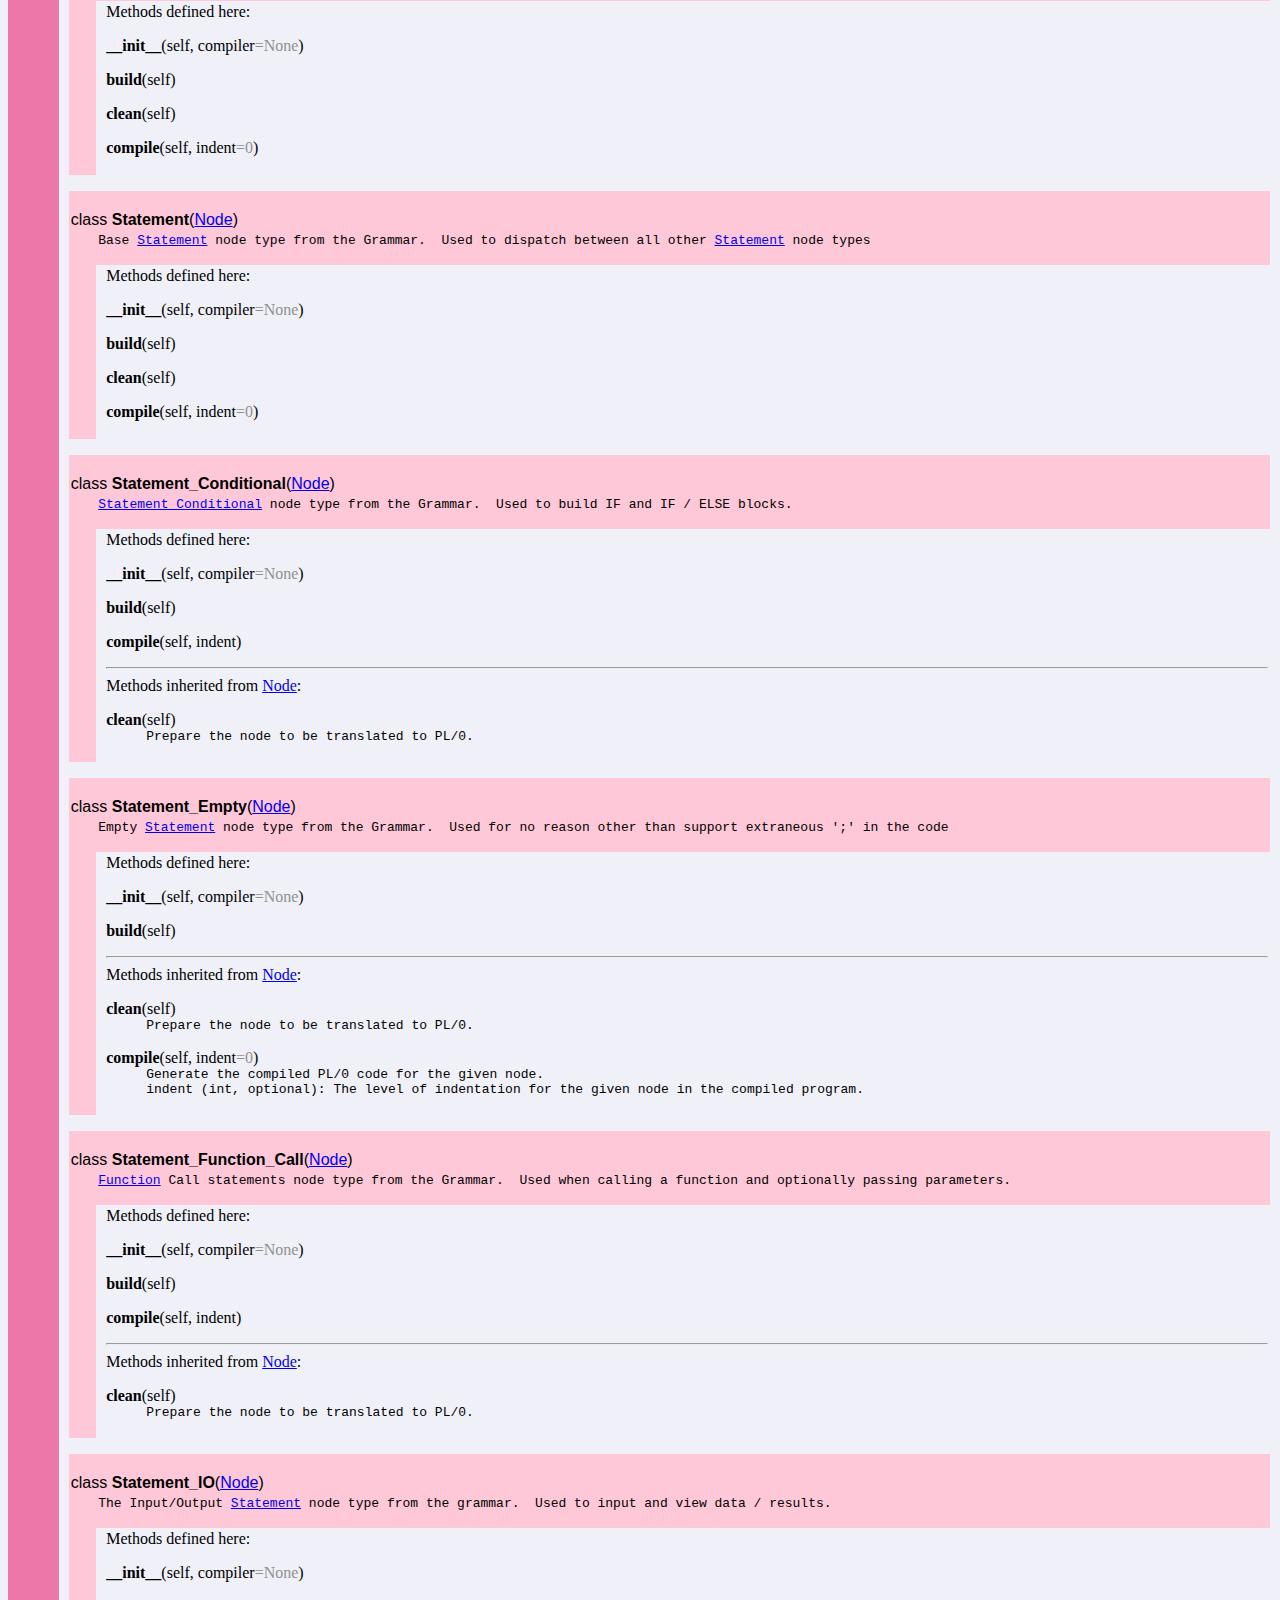
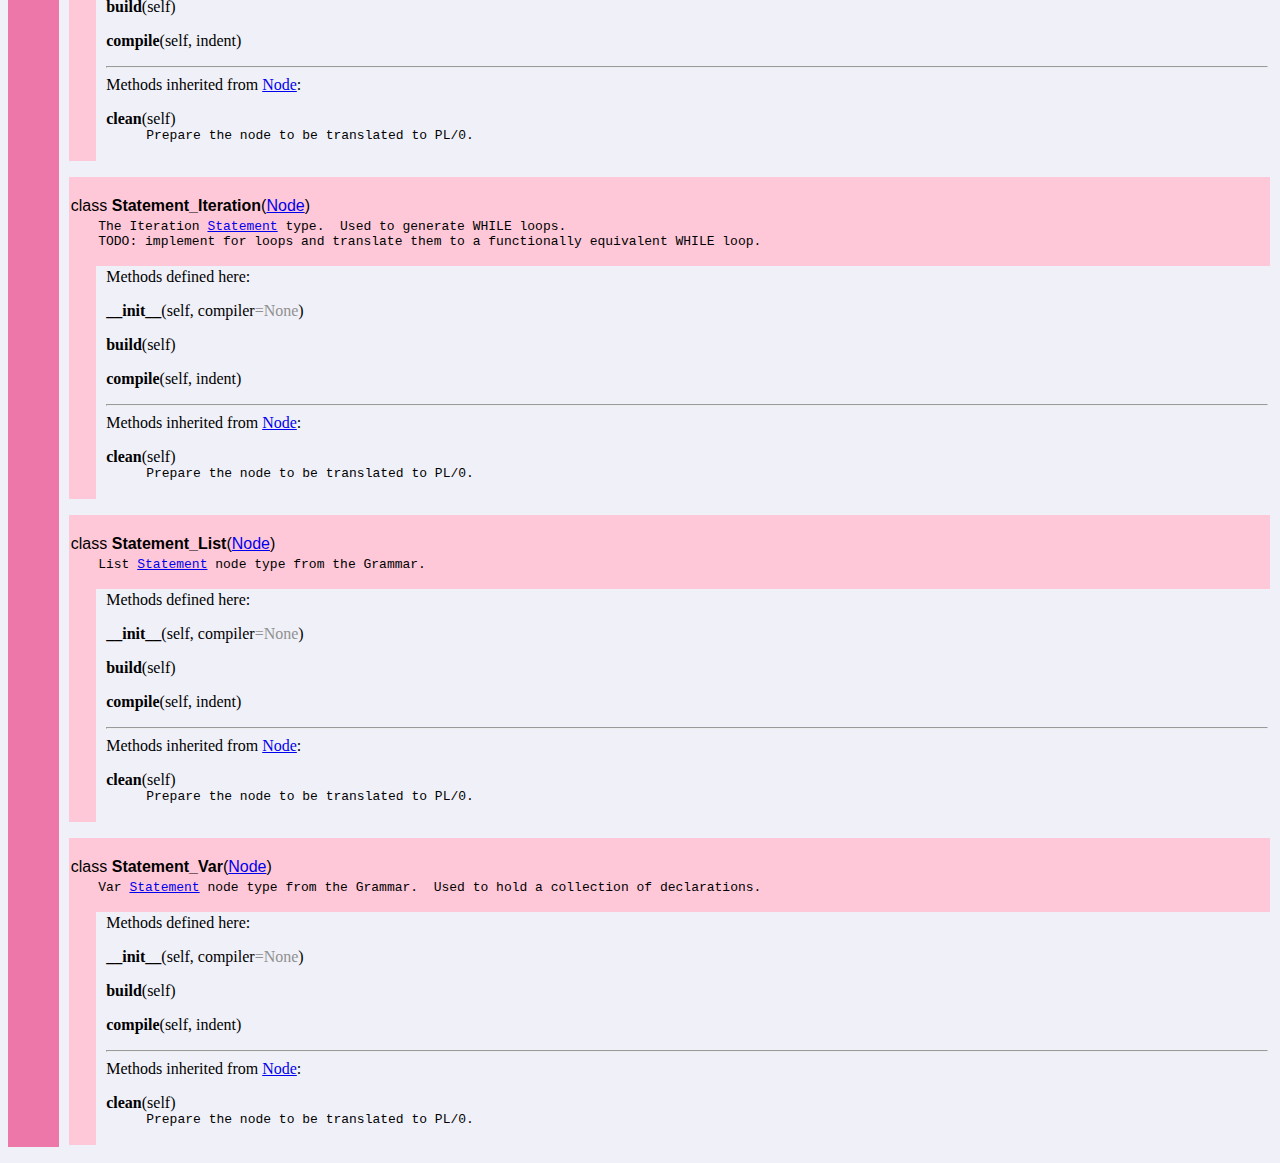
<file: docs/translator.nodes.html>
<!doctype html PUBLIC "-//W3C//DTD HTML 4.0 Transitional//EN">
<html><head><title>Python: module translator.nodes</title><link rel="stylesheet" type="text/css" href="style.css" />
</head><body bgcolor="#f0f0f8">

<table width="100%" cellspacing=0 cellpadding=2 border=0 summary="heading" class="heading">
<tr bgcolor="#7799ee">
<td valign=bottom>&nbsp;<br>
<font color="#ffffff" face="helvetica, arial">&nbsp;<br><big><big><strong><a href="translator.html"><font color="#ffffff">translator</font></a>.nodes</strong></big></big></font></td
><td align=right valign=bottom
><font color="#ffffff" face="helvetica, arial"><a href="index.html">index</a><br><a href="file:/Users/ericpkerr/Desktop/PL0/translator/nodes.py">/Users/ericpkerr/Desktop/PL0/translator/nodes.py</a></font></td></tr></table>
    <p></p>
<p>
<table width="100%" cellspacing=0 cellpadding=2 border=0 summary="section">
<tr bgcolor="#ee77aa">
<td colspan=3 valign=bottom>&nbsp;<br>
<font color="#ffffff" face="helvetica, arial"><big><strong>Classes</strong></big></font></td></tr>
    
<tr><td bgcolor="#ee77aa"><tt>&nbsp;&nbsp;&nbsp;&nbsp;&nbsp;&nbsp;</tt></td><td>&nbsp;</td>
<td width="100%"><dl>
<dt><font face="helvetica, arial"><a href="translator.nodes.html#Node">Node</a>
</font></dt><dd>
<dl>
<dt><font face="helvetica, arial"><a href="translator.nodes.html#Comparison">Comparison</a>
</font></dt><dt><font face="helvetica, arial"><a href="translator.nodes.html#Condition">Condition</a>
</font></dt><dt><font face="helvetica, arial"><a href="translator.nodes.html#Declaration">Declaration</a>
</font></dt><dt><font face="helvetica, arial"><a href="translator.nodes.html#Declaration_List">Declaration_List</a>
</font></dt><dt><font face="helvetica, arial"><a href="translator.nodes.html#Expression">Expression</a>
</font></dt><dt><font face="helvetica, arial"><a href="translator.nodes.html#Function">Function</a>
</font></dt><dt><font face="helvetica, arial"><a href="translator.nodes.html#Parameters">Parameters</a>
</font></dt><dt><font face="helvetica, arial"><a href="translator.nodes.html#Program">Program</a>
</font></dt><dt><font face="helvetica, arial"><a href="translator.nodes.html#Statement">Statement</a>
</font></dt><dt><font face="helvetica, arial"><a href="translator.nodes.html#Statement_Conditional">Statement_Conditional</a>
</font></dt><dt><font face="helvetica, arial"><a href="translator.nodes.html#Statement_Empty">Statement_Empty</a>
</font></dt><dt><font face="helvetica, arial"><a href="translator.nodes.html#Statement_Function_Call">Statement_Function_Call</a>
</font></dt><dt><font face="helvetica, arial"><a href="translator.nodes.html#Statement_IO">Statement_IO</a>
</font></dt><dt><font face="helvetica, arial"><a href="translator.nodes.html#Statement_Iteration">Statement_Iteration</a>
</font></dt><dt><font face="helvetica, arial"><a href="translator.nodes.html#Statement_List">Statement_List</a>
</font></dt><dt><font face="helvetica, arial"><a href="translator.nodes.html#Statement_Var">Statement_Var</a>
</font></dt></dl>
</dd>
</dl>
 <p>
<table width="100%" cellspacing=0 cellpadding=2 border=0 summary="section">
<tr bgcolor="#ffc8d8">
<td colspan=3 valign=bottom>&nbsp;<br>
<font color="#000000" face="helvetica, arial"><a name="Comparison">class <strong>Comparison</strong></a>(<a href="translator.nodes.html#Node">Node</a>)</font></td></tr>
    
<tr bgcolor="#ffc8d8"><td rowspan=2><tt>&nbsp;&nbsp;&nbsp;</tt></td>
<td colspan=2><tt><a href="#Comparison">Comparison</a>&nbsp;node&nbsp;from&nbsp;the&nbsp;Grammar.<br>&nbsp;</tt></td></tr>
<tr><td>&nbsp;</td>
<td width="100%">Methods defined here:<br>
<dl><dt><a name="Comparison-__init__"><strong>__init__</strong></a>(self, compiler<font color="#909090">=None</font>)</dt></dl>

<dl><dt><a name="Comparison-build"><strong>build</strong></a>(self)</dt></dl>

<dl><dt><a name="Comparison-compile"><strong>compile</strong></a>(self, indent<font color="#909090">=0</font>, inverse<font color="#909090">=False</font>)</dt></dl>

<hr>
Data and other attributes defined here:<br>
<dl><dt><strong>inverted</strong> = {'!=': '=', '&lt;': '&gt;', '&lt;=': '&gt;=', '==': '#', '&gt;': '&lt;', '&gt;=': '&lt;='}</dl>

<dl><dt><strong>normal</strong> = {'!=': '#', '&lt;': '&lt;', '&lt;=': '&lt;=', '==': '=', '&gt;': '&gt;', '&gt;=': '&gt;='}</dl>

<hr>
Methods inherited from <a href="translator.nodes.html#Node">Node</a>:<br>
<dl><dt><a name="Comparison-clean"><strong>clean</strong></a>(self)</dt><dd><tt>Prepare&nbsp;the&nbsp;node&nbsp;to&nbsp;be&nbsp;translated&nbsp;to&nbsp;PL/0.</tt></dd></dl>

</td></tr></table> <p>
<table width="100%" cellspacing=0 cellpadding=2 border=0 summary="section">
<tr bgcolor="#ffc8d8">
<td colspan=3 valign=bottom>&nbsp;<br>
<font color="#000000" face="helvetica, arial"><a name="Condition">class <strong>Condition</strong></a>(<a href="translator.nodes.html#Node">Node</a>)</font></td></tr>
    
<tr bgcolor="#ffc8d8"><td rowspan=2><tt>&nbsp;&nbsp;&nbsp;</tt></td>
<td colspan=2><tt><a href="#Condition">Condition</a>&nbsp;node&nbsp;from&nbsp;the&nbsp;Grammar.<br>&nbsp;</tt></td></tr>
<tr><td>&nbsp;</td>
<td width="100%">Methods defined here:<br>
<dl><dt><a name="Condition-__init__"><strong>__init__</strong></a>(self, compiler<font color="#909090">=None</font>)</dt></dl>

<dl><dt><a name="Condition-build"><strong>build</strong></a>(self)</dt></dl>

<dl><dt><a name="Condition-compile"><strong>compile</strong></a>(self, indent<font color="#909090">=0</font>, inverse<font color="#909090">=False</font>)</dt></dl>

<hr>
Methods inherited from <a href="translator.nodes.html#Node">Node</a>:<br>
<dl><dt><a name="Condition-clean"><strong>clean</strong></a>(self)</dt><dd><tt>Prepare&nbsp;the&nbsp;node&nbsp;to&nbsp;be&nbsp;translated&nbsp;to&nbsp;PL/0.</tt></dd></dl>

</td></tr></table> <p>
<table width="100%" cellspacing=0 cellpadding=2 border=0 summary="section">
<tr bgcolor="#ffc8d8">
<td colspan=3 valign=bottom>&nbsp;<br>
<font color="#000000" face="helvetica, arial"><a name="Declaration">class <strong>Declaration</strong></a>(<a href="translator.nodes.html#Node">Node</a>)</font></td></tr>
    
<tr bgcolor="#ffc8d8"><td rowspan=2><tt>&nbsp;&nbsp;&nbsp;</tt></td>
<td colspan=2><tt><a href="#Declaration">Declaration</a>&nbsp;node&nbsp;from&nbsp;the&nbsp;Grammar.&nbsp;Can&nbsp;either&nbsp;be&nbsp;an&nbsp;assignment&nbsp;(&lt;identifier&gt;&nbsp;=&nbsp;&lt;expression&gt;)&nbsp;or&nbsp;just&nbsp;an&nbsp;&lt;identifier&gt;.<br>&nbsp;</tt></td></tr>
<tr><td>&nbsp;</td>
<td width="100%">Methods defined here:<br>
<dl><dt><a name="Declaration-__init__"><strong>__init__</strong></a>(self, compiler<font color="#909090">=None</font>)</dt></dl>

<dl><dt><a name="Declaration-build"><strong>build</strong></a>(self)</dt></dl>

<dl><dt><a name="Declaration-compile"><strong>compile</strong></a>(self, indent<font color="#909090">=0</font>)</dt></dl>

<hr>
Methods inherited from <a href="translator.nodes.html#Node">Node</a>:<br>
<dl><dt><a name="Declaration-clean"><strong>clean</strong></a>(self)</dt><dd><tt>Prepare&nbsp;the&nbsp;node&nbsp;to&nbsp;be&nbsp;translated&nbsp;to&nbsp;PL/0.</tt></dd></dl>

</td></tr></table> <p>
<table width="100%" cellspacing=0 cellpadding=2 border=0 summary="section">
<tr bgcolor="#ffc8d8">
<td colspan=3 valign=bottom>&nbsp;<br>
<font color="#000000" face="helvetica, arial"><a name="Declaration_List">class <strong>Declaration_List</strong></a>(<a href="translator.nodes.html#Node">Node</a>)</font></td></tr>
    
<tr bgcolor="#ffc8d8"><td rowspan=2><tt>&nbsp;&nbsp;&nbsp;</tt></td>
<td colspan=2><tt><a href="#Declaration_List">Declaration_List</a>&nbsp;node&nbsp;from&nbsp;the&nbsp;grammar.&nbsp;&nbsp;Holds&nbsp;a&nbsp;list&nbsp;of&nbsp;Declarations.<br>&nbsp;</tt></td></tr>
<tr><td>&nbsp;</td>
<td width="100%">Methods defined here:<br>
<dl><dt><a name="Declaration_List-__init__"><strong>__init__</strong></a>(self, compiler<font color="#909090">=None</font>)</dt></dl>

<dl><dt><a name="Declaration_List-build"><strong>build</strong></a>(self)</dt></dl>

<dl><dt><a name="Declaration_List-compile"><strong>compile</strong></a>(self, indent<font color="#909090">=0</font>)</dt></dl>

<hr>
Methods inherited from <a href="translator.nodes.html#Node">Node</a>:<br>
<dl><dt><a name="Declaration_List-clean"><strong>clean</strong></a>(self)</dt><dd><tt>Prepare&nbsp;the&nbsp;node&nbsp;to&nbsp;be&nbsp;translated&nbsp;to&nbsp;PL/0.</tt></dd></dl>

</td></tr></table> <p>
<table width="100%" cellspacing=0 cellpadding=2 border=0 summary="section">
<tr bgcolor="#ffc8d8">
<td colspan=3 valign=bottom>&nbsp;<br>
<font color="#000000" face="helvetica, arial"><a name="Expression">class <strong>Expression</strong></a>(<a href="translator.nodes.html#Node">Node</a>)</font></td></tr>
    
<tr bgcolor="#ffc8d8"><td rowspan=2><tt>&nbsp;&nbsp;&nbsp;</tt></td>
<td colspan=2><tt><a href="#Expression">Expression</a>&nbsp;node&nbsp;from&nbsp;the&nbsp;Grammar.&nbsp;&nbsp;Can&nbsp;hold&nbsp;any&nbsp;expression&nbsp;or&nbsp;a&nbsp;single&nbsp;identifier.<br>&nbsp;</tt></td></tr>
<tr><td>&nbsp;</td>
<td width="100%">Methods defined here:<br>
<dl><dt><a name="Expression-__init__"><strong>__init__</strong></a>(self, compiler<font color="#909090">=None</font>)</dt></dl>

<dl><dt><a name="Expression-build"><strong>build</strong></a>(self)</dt></dl>

<dl><dt><a name="Expression-compile"><strong>compile</strong></a>(self, indent<font color="#909090">=0</font>)</dt></dl>

<hr>
Methods inherited from <a href="translator.nodes.html#Node">Node</a>:<br>
<dl><dt><a name="Expression-clean"><strong>clean</strong></a>(self)</dt><dd><tt>Prepare&nbsp;the&nbsp;node&nbsp;to&nbsp;be&nbsp;translated&nbsp;to&nbsp;PL/0.</tt></dd></dl>

</td></tr></table> <p>
<table width="100%" cellspacing=0 cellpadding=2 border=0 summary="section">
<tr bgcolor="#ffc8d8">
<td colspan=3 valign=bottom>&nbsp;<br>
<font color="#000000" face="helvetica, arial"><a name="Function">class <strong>Function</strong></a>(<a href="translator.nodes.html#Node">Node</a>)</font></td></tr>
    
<tr bgcolor="#ffc8d8"><td rowspan=2><tt>&nbsp;&nbsp;&nbsp;</tt></td>
<td colspan=2><tt><a href="#Function">Function</a>&nbsp;node&nbsp;from&nbsp;the&nbsp;Grammar.&nbsp;&nbsp;Holds&nbsp;all&nbsp;information&nbsp;corresponding&nbsp;to&nbsp;a&nbsp;given&nbsp;function&nbsp;in&nbsp;the&nbsp;<a href="#Program">Program</a>.<br>&nbsp;</tt></td></tr>
<tr><td>&nbsp;</td>
<td width="100%">Methods defined here:<br>
<dl><dt><a name="Function-__init__"><strong>__init__</strong></a>(self, compiler<font color="#909090">=None</font>)</dt></dl>

<dl><dt><a name="Function-build"><strong>build</strong></a>(self)</dt></dl>

<dl><dt><a name="Function-clean"><strong>clean</strong></a>(self)</dt></dl>

<dl><dt><a name="Function-compile"><strong>compile</strong></a>(self, indent<font color="#909090">=0</font>)</dt></dl>

</td></tr></table> <p>
<table width="100%" cellspacing=0 cellpadding=2 border=0 summary="section">
<tr bgcolor="#ffc8d8">
<td colspan=3 valign=bottom>&nbsp;<br>
<font color="#000000" face="helvetica, arial"><a name="Node">class <strong>Node</strong></a></font></td></tr>
    
<tr bgcolor="#ffc8d8"><td rowspan=2><tt>&nbsp;&nbsp;&nbsp;</tt></td>
<td colspan=2><tt>Abstract&nbsp;base&nbsp;class&nbsp;for&nbsp;all&nbsp;nodes&nbsp;within&nbsp;the&nbsp;language&nbsp;Grammar.<br>&nbsp;</tt></td></tr>
<tr><td>&nbsp;</td>
<td width="100%">Methods defined here:<br>
<dl><dt><a name="Node-__init__"><strong>__init__</strong></a>(self, compiler<font color="#909090">=None</font>)</dt><dd><tt>Initializer&nbsp;for&nbsp;the&nbsp;<a href="#Node">Node</a>.</tt></dd></dl>

<dl><dt><a name="Node-build"><strong>build</strong></a>(self)</dt><dd><tt>Use&nbsp;and&nbsp;consume&nbsp;the&nbsp;tokens&nbsp;to&nbsp;build&nbsp;an&nbsp;abstract&nbsp;syntax&nbsp;tree.</tt></dd></dl>

<dl><dt><a name="Node-clean"><strong>clean</strong></a>(self)</dt><dd><tt>Prepare&nbsp;the&nbsp;node&nbsp;to&nbsp;be&nbsp;translated&nbsp;to&nbsp;PL/0.</tt></dd></dl>

<dl><dt><a name="Node-compile"><strong>compile</strong></a>(self, indent<font color="#909090">=0</font>)</dt><dd><tt>Generate&nbsp;the&nbsp;compiled&nbsp;PL/0&nbsp;code&nbsp;for&nbsp;the&nbsp;given&nbsp;node.<br>
indent&nbsp;(int,&nbsp;optional):&nbsp;The&nbsp;level&nbsp;of&nbsp;indentation&nbsp;for&nbsp;the&nbsp;given&nbsp;node&nbsp;in&nbsp;the&nbsp;compiled&nbsp;program.</tt></dd></dl>

</td></tr></table> <p>
<table width="100%" cellspacing=0 cellpadding=2 border=0 summary="section">
<tr bgcolor="#ffc8d8">
<td colspan=3 valign=bottom>&nbsp;<br>
<font color="#000000" face="helvetica, arial"><a name="Parameters">class <strong>Parameters</strong></a>(<a href="translator.nodes.html#Node">Node</a>)</font></td></tr>
    
<tr bgcolor="#ffc8d8"><td rowspan=2><tt>&nbsp;&nbsp;&nbsp;</tt></td>
<td colspan=2><tt>Paramters&nbsp;node&nbsp;type&nbsp;from&nbsp;the&nbsp;Grammar.&nbsp;Used&nbsp;for&nbsp;&lt;CALL&gt;&nbsp;and&nbsp;&lt;FUNCTION&gt;.<br>
TODO:&nbsp;Doesn't&nbsp;support&nbsp;expressions&nbsp;in&nbsp;call,&nbsp;only&nbsp;&lt;IDENTIFIER&gt;&nbsp;and&nbsp;&lt;NUMBER&gt;<br>&nbsp;</tt></td></tr>
<tr><td>&nbsp;</td>
<td width="100%">Methods defined here:<br>
<dl><dt><a name="Parameters-__init__"><strong>__init__</strong></a>(self, compiler<font color="#909090">=None</font>)</dt></dl>

<dl><dt><a name="Parameters-build"><strong>build</strong></a>(self)</dt></dl>

<dl><dt><a name="Parameters-compile"><strong>compile</strong></a>(self, indent<font color="#909090">=0</font>)</dt></dl>

<hr>
Methods inherited from <a href="translator.nodes.html#Node">Node</a>:<br>
<dl><dt><a name="Parameters-clean"><strong>clean</strong></a>(self)</dt><dd><tt>Prepare&nbsp;the&nbsp;node&nbsp;to&nbsp;be&nbsp;translated&nbsp;to&nbsp;PL/0.</tt></dd></dl>

</td></tr></table> <p>
<table width="100%" cellspacing=0 cellpadding=2 border=0 summary="section">
<tr bgcolor="#ffc8d8">
<td colspan=3 valign=bottom>&nbsp;<br>
<font color="#000000" face="helvetica, arial"><a name="Program">class <strong>Program</strong></a>(<a href="translator.nodes.html#Node">Node</a>)</font></td></tr>
    
<tr bgcolor="#ffc8d8"><td rowspan=2><tt>&nbsp;&nbsp;&nbsp;</tt></td>
<td colspan=2><tt><a href="#Program">Program</a>&nbsp;node&nbsp;type&nbsp;from&nbsp;the&nbsp;Grammar.&nbsp;&nbsp;Parent&nbsp;node&nbsp;type&nbsp;which&nbsp;calls&nbsp;all&nbsp;parent&nbsp;build&nbsp;/&nbsp;clean&nbsp;methods&nbsp;in&nbsp;the&nbsp;recursive&nbsp;descent&nbsp;parser.<br>&nbsp;</tt></td></tr>
<tr><td>&nbsp;</td>
<td width="100%">Methods defined here:<br>
<dl><dt><a name="Program-__init__"><strong>__init__</strong></a>(self, compiler<font color="#909090">=None</font>)</dt></dl>

<dl><dt><a name="Program-build"><strong>build</strong></a>(self)</dt></dl>

<dl><dt><a name="Program-clean"><strong>clean</strong></a>(self)</dt></dl>

<dl><dt><a name="Program-compile"><strong>compile</strong></a>(self, indent<font color="#909090">=0</font>)</dt></dl>

</td></tr></table> <p>
<table width="100%" cellspacing=0 cellpadding=2 border=0 summary="section">
<tr bgcolor="#ffc8d8">
<td colspan=3 valign=bottom>&nbsp;<br>
<font color="#000000" face="helvetica, arial"><a name="Statement">class <strong>Statement</strong></a>(<a href="translator.nodes.html#Node">Node</a>)</font></td></tr>
    
<tr bgcolor="#ffc8d8"><td rowspan=2><tt>&nbsp;&nbsp;&nbsp;</tt></td>
<td colspan=2><tt>Base&nbsp;<a href="#Statement">Statement</a>&nbsp;node&nbsp;type&nbsp;from&nbsp;the&nbsp;Grammar.&nbsp;&nbsp;Used&nbsp;to&nbsp;dispatch&nbsp;between&nbsp;all&nbsp;other&nbsp;<a href="#Statement">Statement</a>&nbsp;node&nbsp;types<br>&nbsp;</tt></td></tr>
<tr><td>&nbsp;</td>
<td width="100%">Methods defined here:<br>
<dl><dt><a name="Statement-__init__"><strong>__init__</strong></a>(self, compiler<font color="#909090">=None</font>)</dt></dl>

<dl><dt><a name="Statement-build"><strong>build</strong></a>(self)</dt></dl>

<dl><dt><a name="Statement-clean"><strong>clean</strong></a>(self)</dt></dl>

<dl><dt><a name="Statement-compile"><strong>compile</strong></a>(self, indent<font color="#909090">=0</font>)</dt></dl>

</td></tr></table> <p>
<table width="100%" cellspacing=0 cellpadding=2 border=0 summary="section">
<tr bgcolor="#ffc8d8">
<td colspan=3 valign=bottom>&nbsp;<br>
<font color="#000000" face="helvetica, arial"><a name="Statement_Conditional">class <strong>Statement_Conditional</strong></a>(<a href="translator.nodes.html#Node">Node</a>)</font></td></tr>
    
<tr bgcolor="#ffc8d8"><td rowspan=2><tt>&nbsp;&nbsp;&nbsp;</tt></td>
<td colspan=2><tt><a href="#Statement_Conditional">Statement_Conditional</a>&nbsp;node&nbsp;type&nbsp;from&nbsp;the&nbsp;Grammar.&nbsp;&nbsp;Used&nbsp;to&nbsp;build&nbsp;IF&nbsp;and&nbsp;IF&nbsp;/&nbsp;ELSE&nbsp;blocks.<br>&nbsp;</tt></td></tr>
<tr><td>&nbsp;</td>
<td width="100%">Methods defined here:<br>
<dl><dt><a name="Statement_Conditional-__init__"><strong>__init__</strong></a>(self, compiler<font color="#909090">=None</font>)</dt></dl>

<dl><dt><a name="Statement_Conditional-build"><strong>build</strong></a>(self)</dt></dl>

<dl><dt><a name="Statement_Conditional-compile"><strong>compile</strong></a>(self, indent)</dt></dl>

<hr>
Methods inherited from <a href="translator.nodes.html#Node">Node</a>:<br>
<dl><dt><a name="Statement_Conditional-clean"><strong>clean</strong></a>(self)</dt><dd><tt>Prepare&nbsp;the&nbsp;node&nbsp;to&nbsp;be&nbsp;translated&nbsp;to&nbsp;PL/0.</tt></dd></dl>

</td></tr></table> <p>
<table width="100%" cellspacing=0 cellpadding=2 border=0 summary="section">
<tr bgcolor="#ffc8d8">
<td colspan=3 valign=bottom>&nbsp;<br>
<font color="#000000" face="helvetica, arial"><a name="Statement_Empty">class <strong>Statement_Empty</strong></a>(<a href="translator.nodes.html#Node">Node</a>)</font></td></tr>
    
<tr bgcolor="#ffc8d8"><td rowspan=2><tt>&nbsp;&nbsp;&nbsp;</tt></td>
<td colspan=2><tt>Empty&nbsp;<a href="#Statement">Statement</a>&nbsp;node&nbsp;type&nbsp;from&nbsp;the&nbsp;Grammar.&nbsp;&nbsp;Used&nbsp;for&nbsp;no&nbsp;reason&nbsp;other&nbsp;than&nbsp;support&nbsp;extraneous&nbsp;';'&nbsp;in&nbsp;the&nbsp;code<br>&nbsp;</tt></td></tr>
<tr><td>&nbsp;</td>
<td width="100%">Methods defined here:<br>
<dl><dt><a name="Statement_Empty-__init__"><strong>__init__</strong></a>(self, compiler<font color="#909090">=None</font>)</dt></dl>

<dl><dt><a name="Statement_Empty-build"><strong>build</strong></a>(self)</dt></dl>

<hr>
Methods inherited from <a href="translator.nodes.html#Node">Node</a>:<br>
<dl><dt><a name="Statement_Empty-clean"><strong>clean</strong></a>(self)</dt><dd><tt>Prepare&nbsp;the&nbsp;node&nbsp;to&nbsp;be&nbsp;translated&nbsp;to&nbsp;PL/0.</tt></dd></dl>

<dl><dt><a name="Statement_Empty-compile"><strong>compile</strong></a>(self, indent<font color="#909090">=0</font>)</dt><dd><tt>Generate&nbsp;the&nbsp;compiled&nbsp;PL/0&nbsp;code&nbsp;for&nbsp;the&nbsp;given&nbsp;node.<br>
indent&nbsp;(int,&nbsp;optional):&nbsp;The&nbsp;level&nbsp;of&nbsp;indentation&nbsp;for&nbsp;the&nbsp;given&nbsp;node&nbsp;in&nbsp;the&nbsp;compiled&nbsp;program.</tt></dd></dl>

</td></tr></table> <p>
<table width="100%" cellspacing=0 cellpadding=2 border=0 summary="section">
<tr bgcolor="#ffc8d8">
<td colspan=3 valign=bottom>&nbsp;<br>
<font color="#000000" face="helvetica, arial"><a name="Statement_Function_Call">class <strong>Statement_Function_Call</strong></a>(<a href="translator.nodes.html#Node">Node</a>)</font></td></tr>
    
<tr bgcolor="#ffc8d8"><td rowspan=2><tt>&nbsp;&nbsp;&nbsp;</tt></td>
<td colspan=2><tt><a href="#Function">Function</a>&nbsp;Call&nbsp;statements&nbsp;node&nbsp;type&nbsp;from&nbsp;the&nbsp;Grammar.&nbsp;&nbsp;Used&nbsp;when&nbsp;calling&nbsp;a&nbsp;function&nbsp;and&nbsp;optionally&nbsp;passing&nbsp;parameters.<br>&nbsp;</tt></td></tr>
<tr><td>&nbsp;</td>
<td width="100%">Methods defined here:<br>
<dl><dt><a name="Statement_Function_Call-__init__"><strong>__init__</strong></a>(self, compiler<font color="#909090">=None</font>)</dt></dl>

<dl><dt><a name="Statement_Function_Call-build"><strong>build</strong></a>(self)</dt></dl>

<dl><dt><a name="Statement_Function_Call-compile"><strong>compile</strong></a>(self, indent)</dt></dl>

<hr>
Methods inherited from <a href="translator.nodes.html#Node">Node</a>:<br>
<dl><dt><a name="Statement_Function_Call-clean"><strong>clean</strong></a>(self)</dt><dd><tt>Prepare&nbsp;the&nbsp;node&nbsp;to&nbsp;be&nbsp;translated&nbsp;to&nbsp;PL/0.</tt></dd></dl>

</td></tr></table> <p>
<table width="100%" cellspacing=0 cellpadding=2 border=0 summary="section">
<tr bgcolor="#ffc8d8">
<td colspan=3 valign=bottom>&nbsp;<br>
<font color="#000000" face="helvetica, arial"><a name="Statement_IO">class <strong>Statement_IO</strong></a>(<a href="translator.nodes.html#Node">Node</a>)</font></td></tr>
    
<tr bgcolor="#ffc8d8"><td rowspan=2><tt>&nbsp;&nbsp;&nbsp;</tt></td>
<td colspan=2><tt>The&nbsp;Input/Output&nbsp;<a href="#Statement">Statement</a>&nbsp;node&nbsp;type&nbsp;from&nbsp;the&nbsp;grammar.&nbsp;&nbsp;Used&nbsp;to&nbsp;input&nbsp;and&nbsp;view&nbsp;data&nbsp;/&nbsp;results.<br>&nbsp;</tt></td></tr>
<tr><td>&nbsp;</td>
<td width="100%">Methods defined here:<br>
<dl><dt><a name="Statement_IO-__init__"><strong>__init__</strong></a>(self, compiler<font color="#909090">=None</font>)</dt></dl>

<dl><dt><a name="Statement_IO-build"><strong>build</strong></a>(self)</dt></dl>

<dl><dt><a name="Statement_IO-compile"><strong>compile</strong></a>(self, indent)</dt></dl>

<hr>
Methods inherited from <a href="translator.nodes.html#Node">Node</a>:<br>
<dl><dt><a name="Statement_IO-clean"><strong>clean</strong></a>(self)</dt><dd><tt>Prepare&nbsp;the&nbsp;node&nbsp;to&nbsp;be&nbsp;translated&nbsp;to&nbsp;PL/0.</tt></dd></dl>

</td></tr></table> <p>
<table width="100%" cellspacing=0 cellpadding=2 border=0 summary="section">
<tr bgcolor="#ffc8d8">
<td colspan=3 valign=bottom>&nbsp;<br>
<font color="#000000" face="helvetica, arial"><a name="Statement_Iteration">class <strong>Statement_Iteration</strong></a>(<a href="translator.nodes.html#Node">Node</a>)</font></td></tr>
    
<tr bgcolor="#ffc8d8"><td rowspan=2><tt>&nbsp;&nbsp;&nbsp;</tt></td>
<td colspan=2><tt>The&nbsp;Iteration&nbsp;<a href="#Statement">Statement</a>&nbsp;type.&nbsp;&nbsp;Used&nbsp;to&nbsp;generate&nbsp;WHILE&nbsp;loops.<br>
TODO:&nbsp;implement&nbsp;for&nbsp;loops&nbsp;and&nbsp;translate&nbsp;them&nbsp;to&nbsp;a&nbsp;functionally&nbsp;equivalent&nbsp;WHILE&nbsp;loop.<br>&nbsp;</tt></td></tr>
<tr><td>&nbsp;</td>
<td width="100%">Methods defined here:<br>
<dl><dt><a name="Statement_Iteration-__init__"><strong>__init__</strong></a>(self, compiler<font color="#909090">=None</font>)</dt></dl>

<dl><dt><a name="Statement_Iteration-build"><strong>build</strong></a>(self)</dt></dl>

<dl><dt><a name="Statement_Iteration-compile"><strong>compile</strong></a>(self, indent)</dt></dl>

<hr>
Methods inherited from <a href="translator.nodes.html#Node">Node</a>:<br>
<dl><dt><a name="Statement_Iteration-clean"><strong>clean</strong></a>(self)</dt><dd><tt>Prepare&nbsp;the&nbsp;node&nbsp;to&nbsp;be&nbsp;translated&nbsp;to&nbsp;PL/0.</tt></dd></dl>

</td></tr></table> <p>
<table width="100%" cellspacing=0 cellpadding=2 border=0 summary="section">
<tr bgcolor="#ffc8d8">
<td colspan=3 valign=bottom>&nbsp;<br>
<font color="#000000" face="helvetica, arial"><a name="Statement_List">class <strong>Statement_List</strong></a>(<a href="translator.nodes.html#Node">Node</a>)</font></td></tr>
    
<tr bgcolor="#ffc8d8"><td rowspan=2><tt>&nbsp;&nbsp;&nbsp;</tt></td>
<td colspan=2><tt>List&nbsp;<a href="#Statement">Statement</a>&nbsp;node&nbsp;type&nbsp;from&nbsp;the&nbsp;Grammar.<br>&nbsp;</tt></td></tr>
<tr><td>&nbsp;</td>
<td width="100%">Methods defined here:<br>
<dl><dt><a name="Statement_List-__init__"><strong>__init__</strong></a>(self, compiler<font color="#909090">=None</font>)</dt></dl>

<dl><dt><a name="Statement_List-build"><strong>build</strong></a>(self)</dt></dl>

<dl><dt><a name="Statement_List-compile"><strong>compile</strong></a>(self, indent)</dt></dl>

<hr>
Methods inherited from <a href="translator.nodes.html#Node">Node</a>:<br>
<dl><dt><a name="Statement_List-clean"><strong>clean</strong></a>(self)</dt><dd><tt>Prepare&nbsp;the&nbsp;node&nbsp;to&nbsp;be&nbsp;translated&nbsp;to&nbsp;PL/0.</tt></dd></dl>

</td></tr></table> <p>
<table width="100%" cellspacing=0 cellpadding=2 border=0 summary="section">
<tr bgcolor="#ffc8d8">
<td colspan=3 valign=bottom>&nbsp;<br>
<font color="#000000" face="helvetica, arial"><a name="Statement_Var">class <strong>Statement_Var</strong></a>(<a href="translator.nodes.html#Node">Node</a>)</font></td></tr>
    
<tr bgcolor="#ffc8d8"><td rowspan=2><tt>&nbsp;&nbsp;&nbsp;</tt></td>
<td colspan=2><tt>Var&nbsp;<a href="#Statement">Statement</a>&nbsp;node&nbsp;type&nbsp;from&nbsp;the&nbsp;Grammar.&nbsp;&nbsp;Used&nbsp;to&nbsp;hold&nbsp;a&nbsp;collection&nbsp;of&nbsp;declarations.<br>&nbsp;</tt></td></tr>
<tr><td>&nbsp;</td>
<td width="100%">Methods defined here:<br>
<dl><dt><a name="Statement_Var-__init__"><strong>__init__</strong></a>(self, compiler<font color="#909090">=None</font>)</dt></dl>

<dl><dt><a name="Statement_Var-build"><strong>build</strong></a>(self)</dt></dl>

<dl><dt><a name="Statement_Var-compile"><strong>compile</strong></a>(self, indent)</dt></dl>

<hr>
Methods inherited from <a href="translator.nodes.html#Node">Node</a>:<br>
<dl><dt><a name="Statement_Var-clean"><strong>clean</strong></a>(self)</dt><dd><tt>Prepare&nbsp;the&nbsp;node&nbsp;to&nbsp;be&nbsp;translated&nbsp;to&nbsp;PL/0.</tt></dd></dl>

</td></tr></table></td></tr></table>
</body></html>
</file>
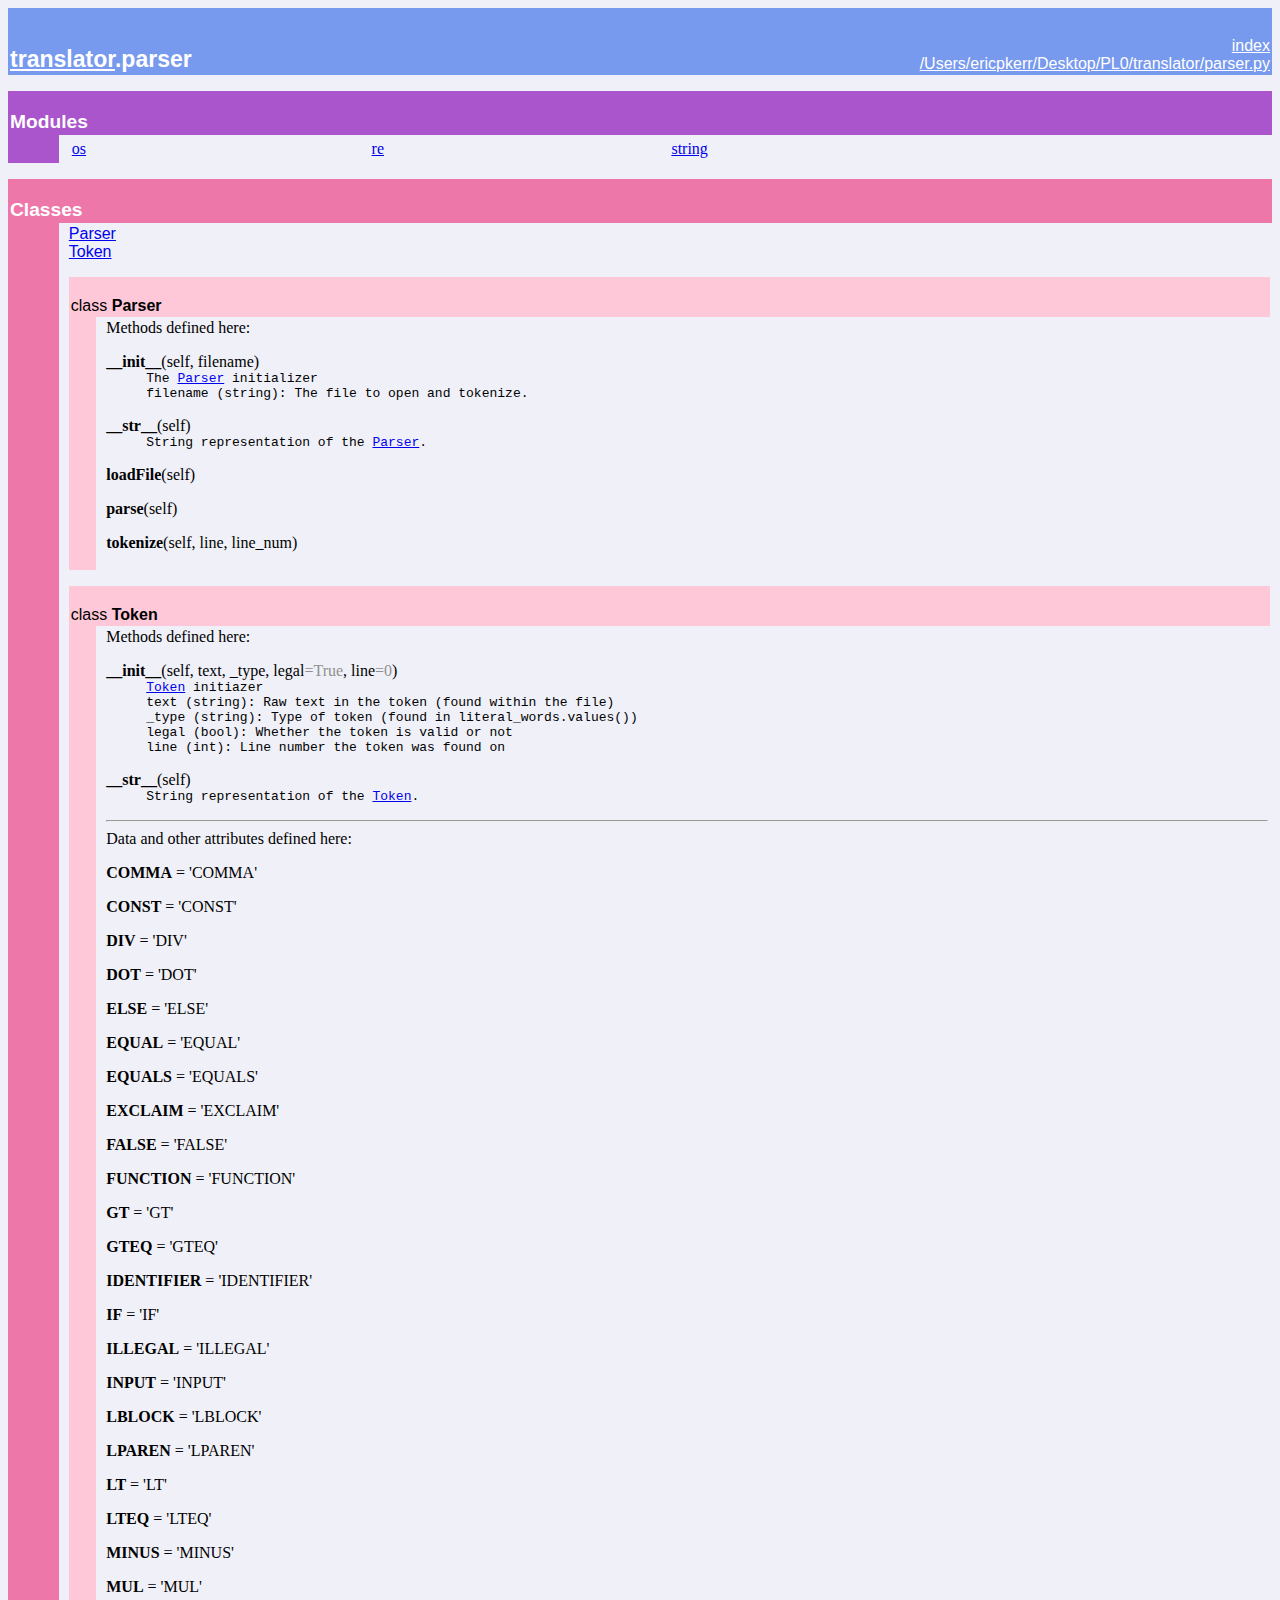
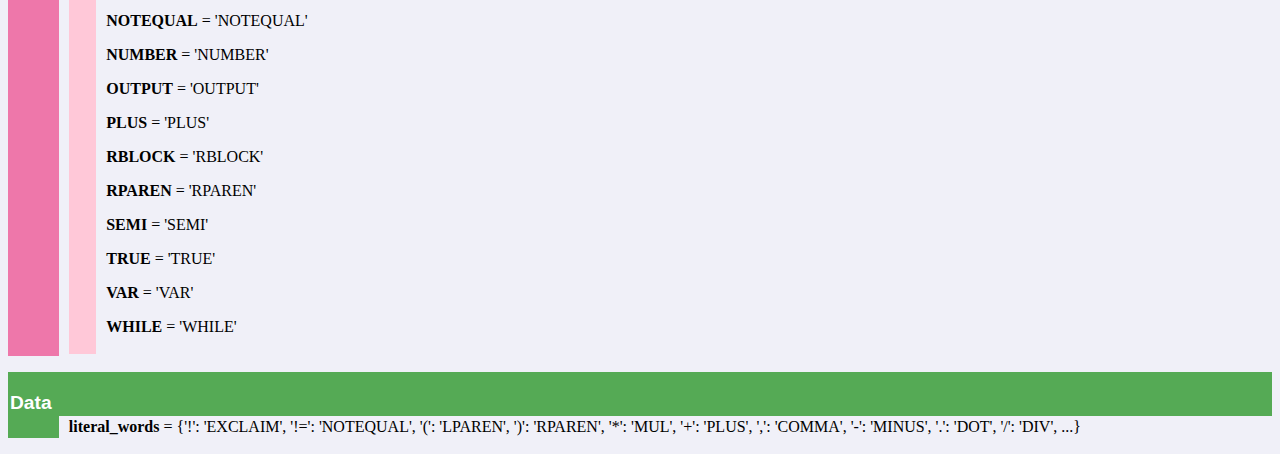
<file: docs/translator.parser.html>
<!doctype html PUBLIC "-//W3C//DTD HTML 4.0 Transitional//EN">
<html><head><title>Python: module translator.parser</title><link rel="stylesheet" type="text/css" href="style.css" />
</head><body bgcolor="#f0f0f8">

<table width="100%" cellspacing=0 cellpadding=2 border=0 summary="heading" class="heading">
<tr bgcolor="#7799ee">
<td valign=bottom>&nbsp;<br>
<font color="#ffffff" face="helvetica, arial">&nbsp;<br><big><big><strong><a href="translator.html"><font color="#ffffff">translator</font></a>.parser</strong></big></big></font></td
><td align=right valign=bottom
><font color="#ffffff" face="helvetica, arial"><a href="index.html">index</a><br><a href="file:/Users/ericpkerr/Desktop/PL0/translator/parser.py">/Users/ericpkerr/Desktop/PL0/translator/parser.py</a></font></td></tr></table>
    <p></p>
<p>
<table width="100%" cellspacing=0 cellpadding=2 border=0 summary="section">
<tr bgcolor="#aa55cc">
<td colspan=3 valign=bottom>&nbsp;<br>
<font color="#ffffff" face="helvetica, arial"><big><strong>Modules</strong></big></font></td></tr>
    
<tr><td bgcolor="#aa55cc"><tt>&nbsp;&nbsp;&nbsp;&nbsp;&nbsp;&nbsp;</tt></td><td>&nbsp;</td>
<td width="100%"><table width="100%" summary="list"><tr><td width="25%" valign=top><a href="os.html">os</a><br>
</td><td width="25%" valign=top><a href="re.html">re</a><br>
</td><td width="25%" valign=top><a href="string.html">string</a><br>
</td><td width="25%" valign=top></td></tr></table></td></tr></table><p>
<table width="100%" cellspacing=0 cellpadding=2 border=0 summary="section">
<tr bgcolor="#ee77aa">
<td colspan=3 valign=bottom>&nbsp;<br>
<font color="#ffffff" face="helvetica, arial"><big><strong>Classes</strong></big></font></td></tr>
    
<tr><td bgcolor="#ee77aa"><tt>&nbsp;&nbsp;&nbsp;&nbsp;&nbsp;&nbsp;</tt></td><td>&nbsp;</td>
<td width="100%"><dl>
<dt><font face="helvetica, arial"><a href="translator.parser.html#Parser">Parser</a>
</font></dt><dt><font face="helvetica, arial"><a href="translator.parser.html#Token">Token</a>
</font></dt></dl>
 <p>
<table width="100%" cellspacing=0 cellpadding=2 border=0 summary="section">
<tr bgcolor="#ffc8d8">
<td colspan=3 valign=bottom>&nbsp;<br>
<font color="#000000" face="helvetica, arial"><a name="Parser">class <strong>Parser</strong></a></font></td></tr>
    
<tr><td bgcolor="#ffc8d8"><tt>&nbsp;&nbsp;&nbsp;</tt></td><td>&nbsp;</td>
<td width="100%">Methods defined here:<br>
<dl><dt><a name="Parser-__init__"><strong>__init__</strong></a>(self, filename)</dt><dd><tt>The&nbsp;<a href="#Parser">Parser</a>&nbsp;initializer<br>
filename&nbsp;(string):&nbsp;The&nbsp;file&nbsp;to&nbsp;open&nbsp;and&nbsp;tokenize.</tt></dd></dl>

<dl><dt><a name="Parser-__str__"><strong>__str__</strong></a>(self)</dt><dd><tt>String&nbsp;representation&nbsp;of&nbsp;the&nbsp;<a href="#Parser">Parser</a>.</tt></dd></dl>

<dl><dt><a name="Parser-loadFile"><strong>loadFile</strong></a>(self)</dt></dl>

<dl><dt><a name="Parser-parse"><strong>parse</strong></a>(self)</dt></dl>

<dl><dt><a name="Parser-tokenize"><strong>tokenize</strong></a>(self, line, line_num)</dt></dl>

</td></tr></table> <p>
<table width="100%" cellspacing=0 cellpadding=2 border=0 summary="section">
<tr bgcolor="#ffc8d8">
<td colspan=3 valign=bottom>&nbsp;<br>
<font color="#000000" face="helvetica, arial"><a name="Token">class <strong>Token</strong></a></font></td></tr>
    
<tr><td bgcolor="#ffc8d8"><tt>&nbsp;&nbsp;&nbsp;</tt></td><td>&nbsp;</td>
<td width="100%">Methods defined here:<br>
<dl><dt><a name="Token-__init__"><strong>__init__</strong></a>(self, text, _type, legal<font color="#909090">=True</font>, line<font color="#909090">=0</font>)</dt><dd><tt><a href="#Token">Token</a>&nbsp;initiazer<br>
text&nbsp;(string):&nbsp;Raw&nbsp;text&nbsp;in&nbsp;the&nbsp;token&nbsp;(found&nbsp;within&nbsp;the&nbsp;file)<br>
_type&nbsp;(string):&nbsp;Type&nbsp;of&nbsp;token&nbsp;(found&nbsp;in&nbsp;literal_words.values())<br>
legal&nbsp;(bool):&nbsp;Whether&nbsp;the&nbsp;token&nbsp;is&nbsp;valid&nbsp;or&nbsp;not<br>
line&nbsp;(int):&nbsp;Line&nbsp;number&nbsp;the&nbsp;token&nbsp;was&nbsp;found&nbsp;on</tt></dd></dl>

<dl><dt><a name="Token-__str__"><strong>__str__</strong></a>(self)</dt><dd><tt>String&nbsp;representation&nbsp;of&nbsp;the&nbsp;<a href="#Token">Token</a>.</tt></dd></dl>

<hr>
Data and other attributes defined here:<br>
<dl><dt><strong>COMMA</strong> = 'COMMA'</dl>

<dl><dt><strong>CONST</strong> = 'CONST'</dl>

<dl><dt><strong>DIV</strong> = 'DIV'</dl>

<dl><dt><strong>DOT</strong> = 'DOT'</dl>

<dl><dt><strong>ELSE</strong> = 'ELSE'</dl>

<dl><dt><strong>EQUAL</strong> = 'EQUAL'</dl>

<dl><dt><strong>EQUALS</strong> = 'EQUALS'</dl>

<dl><dt><strong>EXCLAIM</strong> = 'EXCLAIM'</dl>

<dl><dt><strong>FALSE</strong> = 'FALSE'</dl>

<dl><dt><strong>FUNCTION</strong> = 'FUNCTION'</dl>

<dl><dt><strong>GT</strong> = 'GT'</dl>

<dl><dt><strong>GTEQ</strong> = 'GTEQ'</dl>

<dl><dt><strong>IDENTIFIER</strong> = 'IDENTIFIER'</dl>

<dl><dt><strong>IF</strong> = 'IF'</dl>

<dl><dt><strong>ILLEGAL</strong> = 'ILLEGAL'</dl>

<dl><dt><strong>INPUT</strong> = 'INPUT'</dl>

<dl><dt><strong>LBLOCK</strong> = 'LBLOCK'</dl>

<dl><dt><strong>LPAREN</strong> = 'LPAREN'</dl>

<dl><dt><strong>LT</strong> = 'LT'</dl>

<dl><dt><strong>LTEQ</strong> = 'LTEQ'</dl>

<dl><dt><strong>MINUS</strong> = 'MINUS'</dl>

<dl><dt><strong>MUL</strong> = 'MUL'</dl>

<dl><dt><strong>NOTEQUAL</strong> = 'NOTEQUAL'</dl>

<dl><dt><strong>NUMBER</strong> = 'NUMBER'</dl>

<dl><dt><strong>OUTPUT</strong> = 'OUTPUT'</dl>

<dl><dt><strong>PLUS</strong> = 'PLUS'</dl>

<dl><dt><strong>RBLOCK</strong> = 'RBLOCK'</dl>

<dl><dt><strong>RPAREN</strong> = 'RPAREN'</dl>

<dl><dt><strong>SEMI</strong> = 'SEMI'</dl>

<dl><dt><strong>TRUE</strong> = 'TRUE'</dl>

<dl><dt><strong>VAR</strong> = 'VAR'</dl>

<dl><dt><strong>WHILE</strong> = 'WHILE'</dl>

</td></tr></table></td></tr></table><p>
<table width="100%" cellspacing=0 cellpadding=2 border=0 summary="section">
<tr bgcolor="#55aa55">
<td colspan=3 valign=bottom>&nbsp;<br>
<font color="#ffffff" face="helvetica, arial"><big><strong>Data</strong></big></font></td></tr>
    
<tr><td bgcolor="#55aa55"><tt>&nbsp;&nbsp;&nbsp;&nbsp;&nbsp;&nbsp;</tt></td><td>&nbsp;</td>
<td width="100%"><strong>literal_words</strong> = {'!': 'EXCLAIM', '!=': 'NOTEQUAL', '(': 'LPAREN', ')': 'RPAREN', '*': 'MUL', '+': 'PLUS', ',': 'COMMA', '-': 'MINUS', '.': 'DOT', '/': 'DIV', ...}</td></tr></table>
</body></html>
</file>
<file: docs/style.css>
.heading a, .heading a:visited, .heading a:active .heading a:hover {
  color: #FFF;
}
</file>
